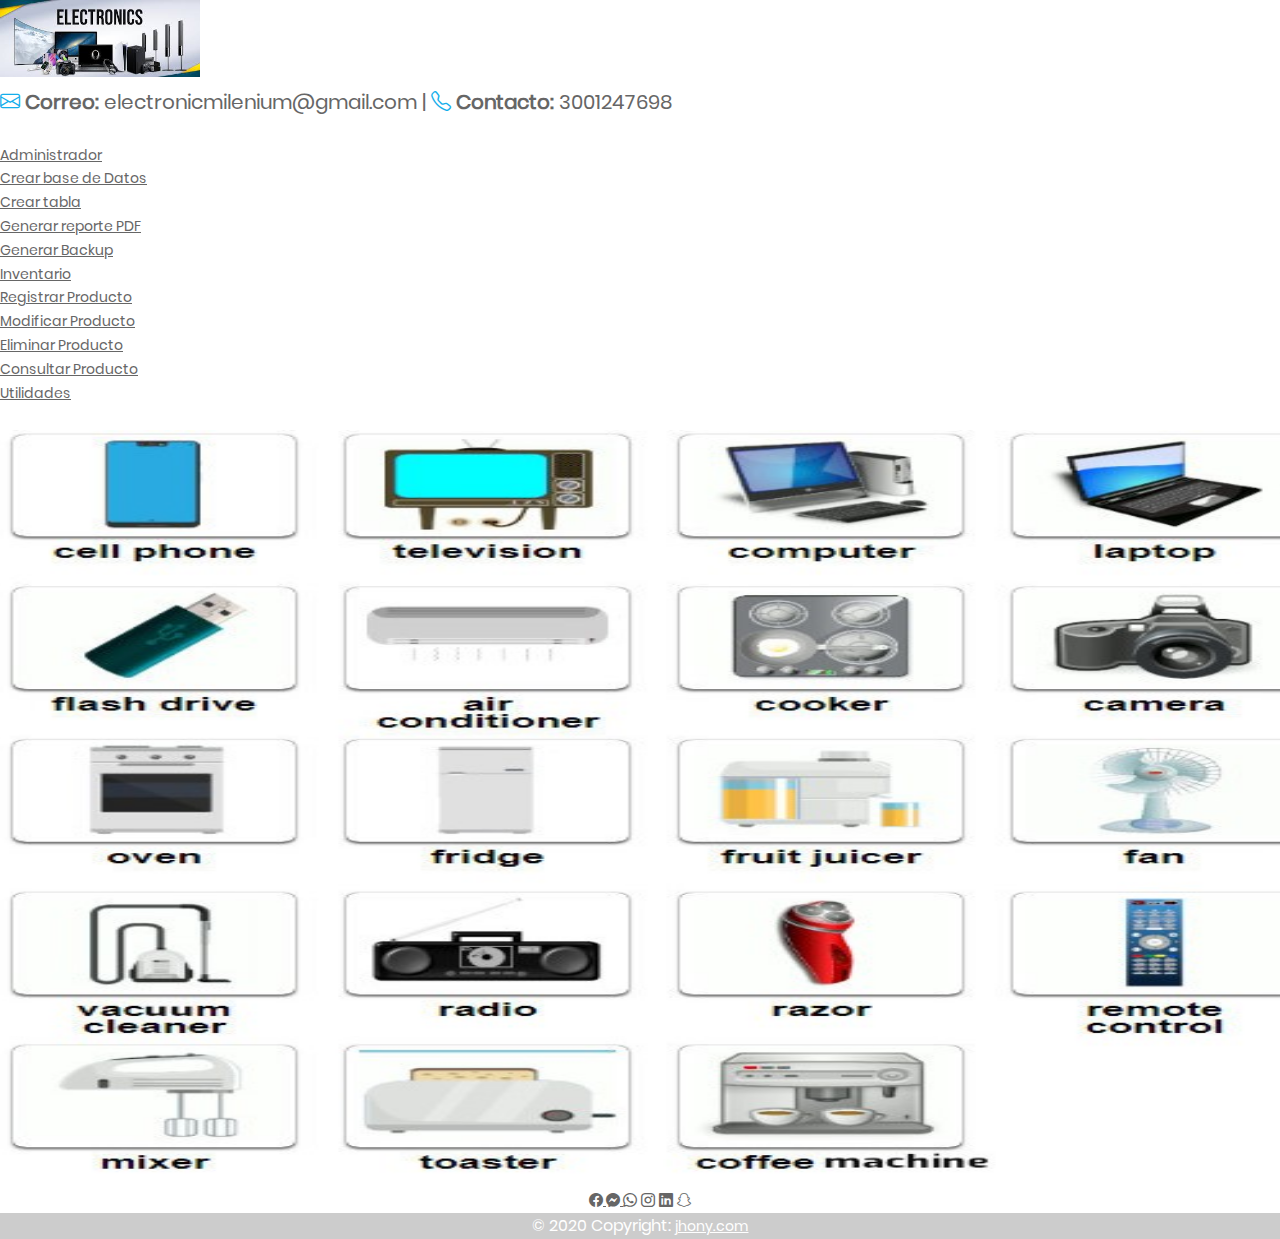
<file: index.html>
<!DOCTYPE html>
<html lang="es">
<head>
    <meta charset="UTF-8">
    <meta http-equiv="X-UA-Compatible" content="IE=edge">
    <meta name="viewport" content="width=device-width, initial-scale=1.0">
    <title>Electronic Milenium SAS.</title>
  
    <link rel="stylesheet" type="text/css" href="css/util.css">
	  <link rel="stylesheet" type="text/css" href="css/main.css">
    <link href="https://cdn.jsdelivr.net/npm/bootstrap@5.3.0-alpha1/dist/css/bootstrap.min.css" rel="stylesheet" integrity="sha384-GLhlTQ8iRABdZLl6O3oVMWSktQOp6b7In1Zl3/Jr59b6EGGoI1aFkw7cmDA6j6gD" crossorigin="anonymous">
   <script src="https://cdn.jsdelivr.net/npm/bootstrap@5.3.0-alpha1/dist/js/bootstrap.bundle.min.js" integrity="sha384-w76AqPfDkMBDXo30jS1Sgez6pr3x5MlQ1ZAGC+nuZB+EYdgRZgiwxhTBTkF7CXvN" crossorigin="anonymous"></script>
   <link rel="stylesheet" href="https://cdn.jsdelivr.net/npm/bootstrap-icons@1.10.3/font/bootstrap-icons.css">
</head>

<body>
  <header>
    <nav class="navbar navbar-expand-lg bg-body-tertiary">
      <div class="container-fluid">
          <a href="index.html"><img src="./images/logo.jpg" width="200"></a>
          <p class="fs-20"><b><i class="bi bi-envelope" style="font-size: 20px; color: rgb(20, 174, 235);"></i> Correo:</b> electronicmilenium@gmail.com | <i class="bi bi-telephone" style="color: rgb(20, 174, 235); font-size: 20px;"></i> <b>Contacto:</b> 3001247698</p>
          <button class="navbar-toggler" type="button" data-bs-toggle="collapse" data-bs-target="#navbarNavAltMarkup" aria-controls="navbarNavAltMarkup" aria-expanded="false" aria-label="Toggle navigation">
            <span class="navbar-toggler-icon"></span>
          </button>
        <div class="text-end">
          <div class="collapse navbar-collapse" id="navbarNavAltMarkup">
            <div class="navbar-nav fs-3">
            <li class="nav-item dropdown">
                <a class="nav-link dropdown-toggle" href="#" role="button" data-bs-toggle="dropdown" aria-expanded="false">
                Administrador
                </a>
                <ul class="dropdown-menu">
                  <li><a class="dropdown-item" href="base_datos.php">Crear base de Datos</a></li>
                  <li><a class="dropdown-item" href="tabla.php">Crear tabla</a></li>
                  <li><a class="dropdown-item" href="reporte.php">Generar reporte PDF</a></li>
                  <li><a class="dropdown-item" href="backup.php">Generar Backup</a></li>
                </ul>
            </li>
            <li class="nav-item dropdown">
                <a class="nav-link dropdown-toggle" href="#" role="button" data-bs-toggle="dropdown" aria-expanded="false">
                Inventario
                </a>
                <ul class="dropdown-menu">
                  <li><a class="dropdown-item" href="ingresar_producto.php">Registrar Producto</a></li>
                  <li><a class="dropdown-item" href="actualizar_producto.php">Modificar Producto</a></li>
                  <li><a class="dropdown-item" href="eliminar_producto.php">Eliminar Producto</a></li>
                  <li><a class="dropdown-item" href="consultar_producto.php">Consultar Producto</a></li>
                </ul>
              </li>
              <a class="nav-link" href="utilidades.html">Utilidades</a>
            </div>
          </div>
        </div>
      </div>
    </nav>       
  </header>
      <div class="container">
        <img src="./images/productos.jpg" width="2080px" height="750px" style="margin-left: -400px; margin-top: 25px; margin-bottom: 0px">
      </div>

      <footer class="bg-dark text-center text-white">
        <!-- Grid container -->
        <div class="container p-4 pb-0">
          <!-- Section: Social media -->
          <section class="mb-4">
            <!-- Facebook -->
            <a class="btn btn-outline-light btn-floating m-1" href="#!" role="button">
                <i class="bi bi-facebook"></i>
            </a>
      
            <!-- Twitter -->
            <a class="btn btn-outline-light btn-floating m-1" href="#!" role="button">
                <i class="bi bi-messenger"></i>
            </a>
      
            <!-- Google -->
            <a class="btn btn-outline-light btn-floating m-1" href="#!" role="button"
              ><i class="bi bi-whatsapp"></i></a>
      
            <!-- Instagram -->
            <a class="btn btn-outline-light btn-floating m-1" href="#!" role="button"
              ><i class="bi bi-instagram"></i></a>
      
            <!-- Linkedin -->
            <a class="btn btn-outline-light btn-floating m-1" href="#!" role="button"
              ><i class="bi bi-linkedin"></i></a>
      
            <!-- Github -->
            <a class="btn btn-outline-light btn-floating m-1" href="#!" role="button"
              ><i class="bi bi-snapchat"></i></a>
          </section>
          <!-- Section: Social media -->
        </div>
        <!-- Grid container -->
      
        <!-- Copyright -->
        <div class="text-center p-3" style="background-color: rgba(0, 0, 0, 0.2);">
          © 2020 Copyright:
          <a class="text-white" href="#">jhony.com</a>
        </div>
        <!-- Copyright -->
      </footer>

</body>
</html>
</file>
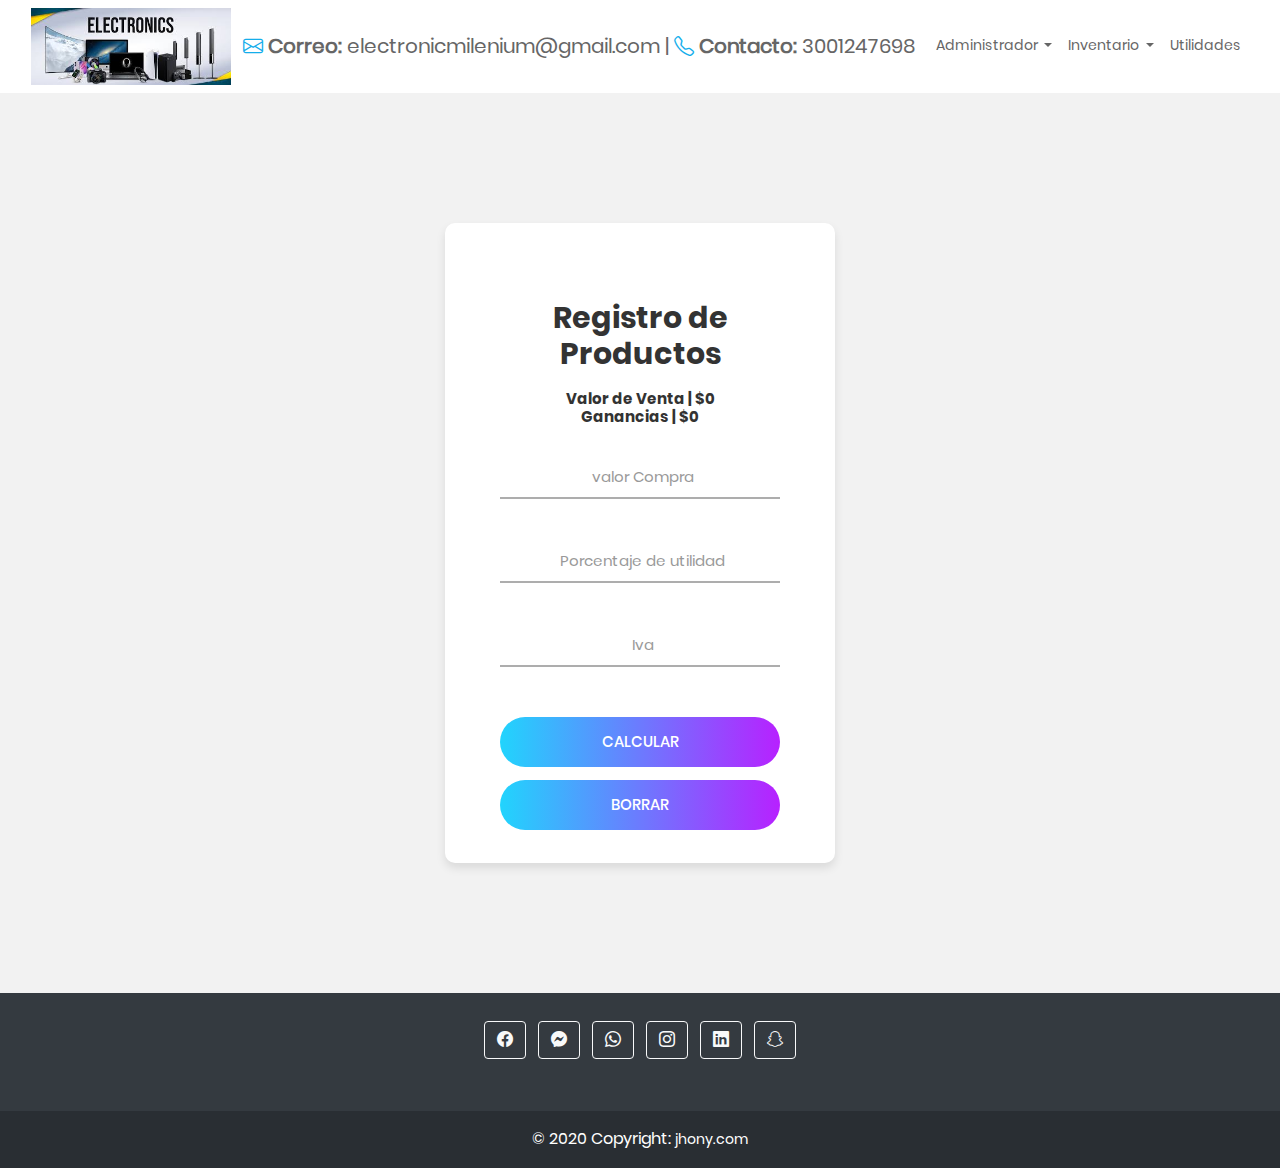
<file: utilidades.html>
<!DOCTYPE html>
<html lang="es">
<head>
	<title>Eletronic</title>
	<meta charset="UTF-8">
	<meta name="viewport" content="width=device-width, initial-scale=1">
<!--===============================================================================================-->	
	<link rel="icon" type="image/png" href="images/icons/favicon.ico"/>
<!--===============================================================================================-->
	<link rel="stylesheet" type="text/css" href="vendor/bootstrap/css/bootstrap.min.css">
<!--===============================================================================================-->
	<link rel="stylesheet" type="text/css" href="fonts/font-awesome-4.7.0/css/font-awesome.min.css">
<!--===============================================================================================-->
	<link rel="stylesheet" type="text/css" href="fonts/iconic/css/material-design-iconic-font.min.css">
<!--===============================================================================================-->
	<link rel="stylesheet" type="text/css" href="vendor/animate/animate.css">
<!--===============================================================================================-->	
	<link rel="stylesheet" type="text/css" href="vendor/css-hamburgers/hamburgers.min.css">
<!--===============================================================================================-->
	<link rel="stylesheet" type="text/css" href="vendor/animsition/css/animsition.min.css">
<!--===============================================================================================-->
	<link rel="stylesheet" type="text/css" href="vendor/select2/select2.min.css">
<!--===============================================================================================-->	
	<link rel="stylesheet" type="text/css" href="vendor/daterangepicker/daterangepicker.css">
<!--===============================================================================================-->
	<link rel="stylesheet" type="text/css" href="css/util.css">
	<link rel="stylesheet" type="text/css" href="css/main.css">
<!--===============================================================================================-->
<link href="https://cdn.jsdelivr.net/npm/bootstrap@5.3.0-alpha1/dist/css/bootstrap.min.css" rel="stylesheet" integrity="sha384-GLhlTQ8iRABdZLl6O3oVMWSktQOp6b7In1Zl3/Jr59b6EGGoI1aFkw7cmDA6j6gD" crossorigin="anonymous">
<script src="https://cdn.jsdelivr.net/npm/bootstrap@5.3.0-alpha1/dist/js/bootstrap.bundle.min.js" integrity="sha384-w76AqPfDkMBDXo30jS1Sgez6pr3x5MlQ1ZAGC+nuZB+EYdgRZgiwxhTBTkF7CXvN" crossorigin="anonymous"></script>
<link rel="stylesheet" href="https://cdn.jsdelivr.net/npm/bootstrap-icons@1.10.3/font/bootstrap-icons.css">
</head>
<body>
	<header>
		<nav class="navbar navbar-expand-lg bg-body-tertiary">
		  <div class="container-fluid">
			  <a href="index.html"><img src="./images/logo.jpg" width="200"></a>
			  <p class="fs-20"><b><i class="bi bi-envelope" style="font-size: 20px; color: rgb(20, 174, 235);"></i> Correo:</b> electronicmilenium@gmail.com | <i class="bi bi-telephone" style="color: rgb(20, 174, 235); font-size: 20px;"></i> <b>Contacto:</b> 3001247698</p>
			  <button class="navbar-toggler" type="button" data-bs-toggle="collapse" data-bs-target="#navbarNavAltMarkup" aria-controls="navbarNavAltMarkup" aria-expanded="false" aria-label="Toggle navigation">
				<span class="navbar-toggler-icon"></span>
			  </button>
			<div class="text-end">
			  <div class="collapse navbar-collapse" id="navbarNavAltMarkup">
				<div class="navbar-nav fs-3">
				<li class="nav-item dropdown">
					<a class="nav-link dropdown-toggle" href="#" role="button" data-bs-toggle="dropdown" aria-expanded="false">
					Administrador
					</a>
					<ul class="dropdown-menu">
					  <li><a class="dropdown-item" href="base_datos.php">Crear base de Datos</a></li>
					  <li><a class="dropdown-item" href="tabla.php">Crear tabla</a></li>
					  <li><a class="dropdown-item" href="reporte.php">Generar reporte PDF</a></li>
					  <li><a class="dropdown-item" href="backup.php">Generar Backup</a></li>
					</ul>
				</li>
				<li class="nav-item dropdown">
					<a class="nav-link dropdown-toggle" href="#" role="button" data-bs-toggle="dropdown" aria-expanded="false">
					Inventario
					</a>
					<ul class="dropdown-menu">
					  <li><a class="dropdown-item" href="ingresar_producto.php">Registrar Producto</a></li>
					  <li><a class="dropdown-item" href="actualizar_producto.php">Modificar Producto</a></li>
					  <li><a class="dropdown-item" href="eliminar_producto.php">Eliminar Producto</a></li>
					  <li><a class="dropdown-item" href="consultar_producto.php">Consultar Producto</a></li>
					</ul>
				  </li>
				  <a class="nav-link" href="utilidades.html">Utilidades</a>
				</div>
			  </div>
			</div>
		  </div>
		</nav>       
	  </header>
	
	<div class="limiter" >
		<div class="container-login100" style="background-image: url(https://media.istockphoto.com/id/1356118511/es/foto/la-ciudad-inteligente-y-el-punto-abstracto-se-conectan-con-la-l%C3%ADnea-de-degradado.jpg?b=1&s=170667a&w=0&k=20&c=GMHZbvksqbv04Ung-ICqqMwirdnxpfxaSx-GLEvetv8=); background-repeat: no-repeat; background-size: 100%;">
			<div class="wrap-login100">
				<form class="login100-form validate-form">
					<span class="login100-form-title p-b-26">
						Registro de Productos
						<div class="fs-15 text-center"><br>
							<div><b>Valor de Venta |</b> $<span id="valor_venta">0</span></div>
							<div><b> Ganancias |</b> $<span id="ganancias">0</span></div>					
						</div>
					</span>
					

					<div class="wrap-input100 validate-input text-center" data-validate = "Valid compra">
						<input class="input100 text-center" type="text" name="compra" id="compra">
						<span class="focus-input100" data-placeholder="valor Compra"></span>
					</div>

					<div class="wrap-input100 validate-input text-center" data-validate="Enter utilidad">					
						<input class="input100 text-center" type="text" name="utilidad" id="utilidad">
						<span class="focus-input100" data-placeholder="Porcentaje de utilidad"></span>
					</div>

					<div class="wrap-input100 validate-input text-center" data-validate="Enter utilidad">						
						<input class="input100 text-center" type="text" name="iva" id="iva">
						<span class="focus-input100" data-placeholder="Iva"></span>
					</div>				

				</form>	
				<div class="container-login100-form-btn">
					<div class="wrap-login100-form-btn">
						<div class="login100-form-bgbtn"></div>
						<button class="login100-form-btn" onclick="calcular()">
							CALCULAR
						</button>
					</div>
				</div>	
				<div class="container-login100-form-btn">
					<div class="wrap-login100-form-btn">
						<div class="login100-form-bgbtn"></div>
						<button onclick="borrar()" class="login100-form-btn">
						 BORRAR
						</button>
					</div>
				</div>		
				
			</div>
		</div>
	</div>
	

	<div id="dropDownSelect1"></div>
	<footer class="bg-dark text-center text-white">
		<!-- Grid container -->
		<div class="container p-4 pb-0">
		  <!-- Section: Social media -->
		  <section class="mb-4">
			<!-- Facebook -->
			<a class="btn btn-outline-light btn-floating m-1" href="#!" role="button">
				<i class="bi bi-facebook"></i>
			</a>
	  
			<!-- Twitter -->
			<a class="btn btn-outline-light btn-floating m-1" href="#!" role="button">
				<i class="bi bi-messenger"></i>
			</a>
	  
			<!-- Google -->
			<a class="btn btn-outline-light btn-floating m-1" href="#!" role="button"
			  ><i class="bi bi-whatsapp"></i></a>
	  
			<!-- Instagram -->
			<a class="btn btn-outline-light btn-floating m-1" href="#!" role="button"
			  ><i class="bi bi-instagram"></i></a>
	  
			<!-- Linkedin -->
			<a class="btn btn-outline-light btn-floating m-1" href="#!" role="button"
			  ><i class="bi bi-linkedin"></i></a>
	  
			<!-- Github -->
			<a class="btn btn-outline-light btn-floating m-1" href="#!" role="button"
			  ><i class="bi bi-snapchat"></i></a>
		  </section>
		  <!-- Section: Social media -->
		</div>
		<!-- Grid container -->
	  
		<!-- Copyright -->
		<div class="text-center p-3" style="background-color: rgba(0, 0, 0, 0.2);">
		  © 2020 Copyright:
		  <a class="text-white" href="#">jhony.com</a>
		</div>
		<!-- Copyright -->
	  </footer>
<!--===============================================================================================-->
	<script src="vendor/jquery/jquery-3.2.1.min.js"></script>
<!--===============================================================================================-->
	<script src="vendor/animsition/js/animsition.min.js"></script>
<!--===============================================================================================-->
	<script src="vendor/bootstrap/js/popper.js"></script>
	<script src="vendor/bootstrap/js/bootstrap.min.js"></script>
<!--===============================================================================================-->
	<script src="vendor/select2/select2.min.js"></script>
<!--===============================================================================================-->
	<script src="vendor/daterangepicker/moment.min.js"></script>
	<script src="vendor/daterangepicker/daterangepicker.js"></script>
<!--===============================================================================================-->
	<script src="vendor/countdowntime/countdowntime.js"></script>
<!--===============================================================================================-->
	<script src="js/main.js"></script>

	<script type="text/javascript">
		

		function calcular(){
			
			var compra = document.getElementById('compra').value;
			var utilidad = document.getElementById('utilidad').value;
			var iva = document.getElementById('iva').value;
			var compra = parseFloat(compra);
			var ganancias = parseFloat(utilidad);
			var iva = parseFloat(iva);
			var valor_venta = parseFloat(compra) + parseFloat(compra) * (parseFloat(utilidad)/100) + parseFloat(compra)* (parseFloat(iva)/100); 
			var valor_sin_iva =parseFloat(compra) + parseFloat(compra) * (parseFloat(utilidad)/100); 
			var ganancias = valor_venta - parseFloat(compra)* (parseFloat(iva)/100)- compra;
			document.getElementById('valor_venta').innerHTML =  valor_venta;
			document.getElementById('ganancias').innerHTML =  ganancias;
		}	

		function borrar(){
			
			document.getElementById('compra').value = '';
			document.getElementById('utilidad').value = '';
			document.getElementById('iva').value = '';
			document.getElementById('valor_venta').innerHTML =  '';
			document.getElementById('ganancias').innerHTML =  '';
			
		}
	</script>

</body>
</html>
</file>
<file: css/util.css>
/*[ FONT SIZE ]
///////////////////////////////////////////////////////////
*/
.fs-1 {font-size: 1px;}
.fs-2 {font-size: 2px;}
.fs-3 {font-size: 3px;}
.fs-4 {font-size: 4px;}
.fs-5 {font-size: 5px;}
.fs-6 {font-size: 6px;}
.fs-7 {font-size: 7px;}
.fs-8 {font-size: 8px;}
.fs-9 {font-size: 9px;}
.fs-10 {font-size: 10px;}
.fs-11 {font-size: 11px;}
.fs-12 {font-size: 12px;}
.fs-13 {font-size: 13px;}
.fs-14 {font-size: 14px;}
.fs-15 {font-size: 15px;}
.fs-16 {font-size: 16px;}
.fs-17 {font-size: 17px;}
.fs-18 {font-size: 18px;}
.fs-19 {font-size: 19px;}
.fs-20 {font-size: 20px;}
.fs-21 {font-size: 21px;}
.fs-22 {font-size: 22px;}
.fs-23 {font-size: 23px;}
.fs-24 {font-size: 24px;}
.fs-25 {font-size: 25px;}
.fs-26 {font-size: 26px;}
.fs-27 {font-size: 27px;}
.fs-28 {font-size: 28px;}
.fs-29 {font-size: 29px;}
.fs-30 {font-size: 30px;}
.fs-31 {font-size: 31px;}
.fs-32 {font-size: 32px;}
.fs-33 {font-size: 33px;}
.fs-34 {font-size: 34px;}
.fs-35 {font-size: 35px;}
.fs-36 {font-size: 36px;}
.fs-37 {font-size: 37px;}
.fs-38 {font-size: 38px;}
.fs-39 {font-size: 39px;}
.fs-40 {font-size: 40px;}
.fs-41 {font-size: 41px;}
.fs-42 {font-size: 42px;}
.fs-43 {font-size: 43px;}
.fs-44 {font-size: 44px;}
.fs-45 {font-size: 45px;}
.fs-46 {font-size: 46px;}
.fs-47 {font-size: 47px;}
.fs-48 {font-size: 48px;}
.fs-49 {font-size: 49px;}
.fs-50 {font-size: 50px;}
.fs-51 {font-size: 51px;}
.fs-52 {font-size: 52px;}
.fs-53 {font-size: 53px;}
.fs-54 {font-size: 54px;}
.fs-55 {font-size: 55px;}
.fs-56 {font-size: 56px;}
.fs-57 {font-size: 57px;}
.fs-58 {font-size: 58px;}
.fs-59 {font-size: 59px;}
.fs-60 {font-size: 60px;}
.fs-61 {font-size: 61px;}
.fs-62 {font-size: 62px;}
.fs-63 {font-size: 63px;}
.fs-64 {font-size: 64px;}
.fs-65 {font-size: 65px;}
.fs-66 {font-size: 66px;}
.fs-67 {font-size: 67px;}
.fs-68 {font-size: 68px;}
.fs-69 {font-size: 69px;}
.fs-70 {font-size: 70px;}
.fs-71 {font-size: 71px;}
.fs-72 {font-size: 72px;}
.fs-73 {font-size: 73px;}
.fs-74 {font-size: 74px;}
.fs-75 {font-size: 75px;}
.fs-76 {font-size: 76px;}
.fs-77 {font-size: 77px;}
.fs-78 {font-size: 78px;}
.fs-79 {font-size: 79px;}
.fs-80 {font-size: 80px;}
.fs-81 {font-size: 81px;}
.fs-82 {font-size: 82px;}
.fs-83 {font-size: 83px;}
.fs-84 {font-size: 84px;}
.fs-85 {font-size: 85px;}
.fs-86 {font-size: 86px;}
.fs-87 {font-size: 87px;}
.fs-88 {font-size: 88px;}
.fs-89 {font-size: 89px;}
.fs-90 {font-size: 90px;}
.fs-91 {font-size: 91px;}
.fs-92 {font-size: 92px;}
.fs-93 {font-size: 93px;}
.fs-94 {font-size: 94px;}
.fs-95 {font-size: 95px;}
.fs-96 {font-size: 96px;}
.fs-97 {font-size: 97px;}
.fs-98 {font-size: 98px;}
.fs-99 {font-size: 99px;}
.fs-100 {font-size: 100px;}
.fs-101 {font-size: 101px;}
.fs-102 {font-size: 102px;}
.fs-103 {font-size: 103px;}
.fs-104 {font-size: 104px;}
.fs-105 {font-size: 105px;}
.fs-106 {font-size: 106px;}
.fs-107 {font-size: 107px;}
.fs-108 {font-size: 108px;}
.fs-109 {font-size: 109px;}
.fs-110 {font-size: 110px;}
.fs-111 {font-size: 111px;}
.fs-112 {font-size: 112px;}
.fs-113 {font-size: 113px;}
.fs-114 {font-size: 114px;}
.fs-115 {font-size: 115px;}
.fs-116 {font-size: 116px;}
.fs-117 {font-size: 117px;}
.fs-118 {font-size: 118px;}
.fs-119 {font-size: 119px;}
.fs-120 {font-size: 120px;}
.fs-121 {font-size: 121px;}
.fs-122 {font-size: 122px;}
.fs-123 {font-size: 123px;}
.fs-124 {font-size: 124px;}
.fs-125 {font-size: 125px;}
.fs-126 {font-size: 126px;}
.fs-127 {font-size: 127px;}
.fs-128 {font-size: 128px;}
.fs-129 {font-size: 129px;}
.fs-130 {font-size: 130px;}
.fs-131 {font-size: 131px;}
.fs-132 {font-size: 132px;}
.fs-133 {font-size: 133px;}
.fs-134 {font-size: 134px;}
.fs-135 {font-size: 135px;}
.fs-136 {font-size: 136px;}
.fs-137 {font-size: 137px;}
.fs-138 {font-size: 138px;}
.fs-139 {font-size: 139px;}
.fs-140 {font-size: 140px;}
.fs-141 {font-size: 141px;}
.fs-142 {font-size: 142px;}
.fs-143 {font-size: 143px;}
.fs-144 {font-size: 144px;}
.fs-145 {font-size: 145px;}
.fs-146 {font-size: 146px;}
.fs-147 {font-size: 147px;}
.fs-148 {font-size: 148px;}
.fs-149 {font-size: 149px;}
.fs-150 {font-size: 150px;}
.fs-151 {font-size: 151px;}
.fs-152 {font-size: 152px;}
.fs-153 {font-size: 153px;}
.fs-154 {font-size: 154px;}
.fs-155 {font-size: 155px;}
.fs-156 {font-size: 156px;}
.fs-157 {font-size: 157px;}
.fs-158 {font-size: 158px;}
.fs-159 {font-size: 159px;}
.fs-160 {font-size: 160px;}
.fs-161 {font-size: 161px;}
.fs-162 {font-size: 162px;}
.fs-163 {font-size: 163px;}
.fs-164 {font-size: 164px;}
.fs-165 {font-size: 165px;}
.fs-166 {font-size: 166px;}
.fs-167 {font-size: 167px;}
.fs-168 {font-size: 168px;}
.fs-169 {font-size: 169px;}
.fs-170 {font-size: 170px;}
.fs-171 {font-size: 171px;}
.fs-172 {font-size: 172px;}
.fs-173 {font-size: 173px;}
.fs-174 {font-size: 174px;}
.fs-175 {font-size: 175px;}
.fs-176 {font-size: 176px;}
.fs-177 {font-size: 177px;}
.fs-178 {font-size: 178px;}
.fs-179 {font-size: 179px;}
.fs-180 {font-size: 180px;}
.fs-181 {font-size: 181px;}
.fs-182 {font-size: 182px;}
.fs-183 {font-size: 183px;}
.fs-184 {font-size: 184px;}
.fs-185 {font-size: 185px;}
.fs-186 {font-size: 186px;}
.fs-187 {font-size: 187px;}
.fs-188 {font-size: 188px;}
.fs-189 {font-size: 189px;}
.fs-190 {font-size: 190px;}
.fs-191 {font-size: 191px;}
.fs-192 {font-size: 192px;}
.fs-193 {font-size: 193px;}
.fs-194 {font-size: 194px;}
.fs-195 {font-size: 195px;}
.fs-196 {font-size: 196px;}
.fs-197 {font-size: 197px;}
.fs-198 {font-size: 198px;}
.fs-199 {font-size: 199px;}
.fs-200 {font-size: 200px;}

/*[ PADDING ]
///////////////////////////////////////////////////////////
*/
.p-t-0 {padding-top: 0px;}
.p-t-1 {padding-top: 1px;}
.p-t-2 {padding-top: 2px;}
.p-t-3 {padding-top: 3px;}
.p-t-4 {padding-top: 4px;}
.p-t-5 {padding-top: 5px;}
.p-t-6 {padding-top: 6px;}
.p-t-7 {padding-top: 7px;}
.p-t-8 {padding-top: 8px;}
.p-t-9 {padding-top: 9px;}
.p-t-10 {padding-top: 10px;}
.p-t-11 {padding-top: 11px;}
.p-t-12 {padding-top: 12px;}
.p-t-13 {padding-top: 13px;}
.p-t-14 {padding-top: 14px;}
.p-t-15 {padding-top: 15px;}
.p-t-16 {padding-top: 16px;}
.p-t-17 {padding-top: 17px;}
.p-t-18 {padding-top: 18px;}
.p-t-19 {padding-top: 19px;}
.p-t-20 {padding-top: 20px;}
.p-t-21 {padding-top: 21px;}
.p-t-22 {padding-top: 22px;}
.p-t-23 {padding-top: 23px;}
.p-t-24 {padding-top: 24px;}
.p-t-25 {padding-top: 25px;}
.p-t-26 {padding-top: 26px;}
.p-t-27 {padding-top: 27px;}
.p-t-28 {padding-top: 28px;}
.p-t-29 {padding-top: 29px;}
.p-t-30 {padding-top: 30px;}
.p-t-31 {padding-top: 31px;}
.p-t-32 {padding-top: 32px;}
.p-t-33 {padding-top: 33px;}
.p-t-34 {padding-top: 34px;}
.p-t-35 {padding-top: 35px;}
.p-t-36 {padding-top: 36px;}
.p-t-37 {padding-top: 37px;}
.p-t-38 {padding-top: 38px;}
.p-t-39 {padding-top: 39px;}
.p-t-40 {padding-top: 40px;}
.p-t-41 {padding-top: 41px;}
.p-t-42 {padding-top: 42px;}
.p-t-43 {padding-top: 43px;}
.p-t-44 {padding-top: 44px;}
.p-t-45 {padding-top: 45px;}
.p-t-46 {padding-top: 46px;}
.p-t-47 {padding-top: 47px;}
.p-t-48 {padding-top: 48px;}
.p-t-49 {padding-top: 49px;}
.p-t-50 {padding-top: 50px;}
.p-t-51 {padding-top: 51px;}
.p-t-52 {padding-top: 52px;}
.p-t-53 {padding-top: 53px;}
.p-t-54 {padding-top: 54px;}
.p-t-55 {padding-top: 55px;}
.p-t-56 {padding-top: 56px;}
.p-t-57 {padding-top: 57px;}
.p-t-58 {padding-top: 58px;}
.p-t-59 {padding-top: 59px;}
.p-t-60 {padding-top: 60px;}
.p-t-61 {padding-top: 61px;}
.p-t-62 {padding-top: 62px;}
.p-t-63 {padding-top: 63px;}
.p-t-64 {padding-top: 64px;}
.p-t-65 {padding-top: 65px;}
.p-t-66 {padding-top: 66px;}
.p-t-67 {padding-top: 67px;}
.p-t-68 {padding-top: 68px;}
.p-t-69 {padding-top: 69px;}
.p-t-70 {padding-top: 70px;}
.p-t-71 {padding-top: 71px;}
.p-t-72 {padding-top: 72px;}
.p-t-73 {padding-top: 73px;}
.p-t-74 {padding-top: 74px;}
.p-t-75 {padding-top: 75px;}
.p-t-76 {padding-top: 76px;}
.p-t-77 {padding-top: 77px;}
.p-t-78 {padding-top: 78px;}
.p-t-79 {padding-top: 79px;}
.p-t-80 {padding-top: 80px;}
.p-t-81 {padding-top: 81px;}
.p-t-82 {padding-top: 82px;}
.p-t-83 {padding-top: 83px;}
.p-t-84 {padding-top: 84px;}
.p-t-85 {padding-top: 85px;}
.p-t-86 {padding-top: 86px;}
.p-t-87 {padding-top: 87px;}
.p-t-88 {padding-top: 88px;}
.p-t-89 {padding-top: 89px;}
.p-t-90 {padding-top: 90px;}
.p-t-91 {padding-top: 91px;}
.p-t-92 {padding-top: 92px;}
.p-t-93 {padding-top: 93px;}
.p-t-94 {padding-top: 94px;}
.p-t-95 {padding-top: 95px;}
.p-t-96 {padding-top: 96px;}
.p-t-97 {padding-top: 97px;}
.p-t-98 {padding-top: 98px;}
.p-t-99 {padding-top: 99px;}
.p-t-100 {padding-top: 100px;}
.p-t-101 {padding-top: 101px;}
.p-t-102 {padding-top: 102px;}
.p-t-103 {padding-top: 103px;}
.p-t-104 {padding-top: 104px;}
.p-t-105 {padding-top: 105px;}
.p-t-106 {padding-top: 106px;}
.p-t-107 {padding-top: 107px;}
.p-t-108 {padding-top: 108px;}
.p-t-109 {padding-top: 109px;}
.p-t-110 {padding-top: 110px;}
.p-t-111 {padding-top: 111px;}
.p-t-112 {padding-top: 112px;}
.p-t-113 {padding-top: 113px;}
.p-t-114 {padding-top: 114px;}
.p-t-115 {padding-top: 115px;}
.p-t-116 {padding-top: 116px;}
.p-t-117 {padding-top: 117px;}
.p-t-118 {padding-top: 118px;}
.p-t-119 {padding-top: 119px;}
.p-t-120 {padding-top: 120px;}
.p-t-121 {padding-top: 121px;}
.p-t-122 {padding-top: 122px;}
.p-t-123 {padding-top: 123px;}
.p-t-124 {padding-top: 124px;}
.p-t-125 {padding-top: 125px;}
.p-t-126 {padding-top: 126px;}
.p-t-127 {padding-top: 127px;}
.p-t-128 {padding-top: 128px;}
.p-t-129 {padding-top: 129px;}
.p-t-130 {padding-top: 130px;}
.p-t-131 {padding-top: 131px;}
.p-t-132 {padding-top: 132px;}
.p-t-133 {padding-top: 133px;}
.p-t-134 {padding-top: 134px;}
.p-t-135 {padding-top: 135px;}
.p-t-136 {padding-top: 136px;}
.p-t-137 {padding-top: 137px;}
.p-t-138 {padding-top: 138px;}
.p-t-139 {padding-top: 139px;}
.p-t-140 {padding-top: 140px;}
.p-t-141 {padding-top: 141px;}
.p-t-142 {padding-top: 142px;}
.p-t-143 {padding-top: 143px;}
.p-t-144 {padding-top: 144px;}
.p-t-145 {padding-top: 145px;}
.p-t-146 {padding-top: 146px;}
.p-t-147 {padding-top: 147px;}
.p-t-148 {padding-top: 148px;}
.p-t-149 {padding-top: 149px;}
.p-t-150 {padding-top: 150px;}
.p-t-151 {padding-top: 151px;}
.p-t-152 {padding-top: 152px;}
.p-t-153 {padding-top: 153px;}
.p-t-154 {padding-top: 154px;}
.p-t-155 {padding-top: 155px;}
.p-t-156 {padding-top: 156px;}
.p-t-157 {padding-top: 157px;}
.p-t-158 {padding-top: 158px;}
.p-t-159 {padding-top: 159px;}
.p-t-160 {padding-top: 160px;}
.p-t-161 {padding-top: 161px;}
.p-t-162 {padding-top: 162px;}
.p-t-163 {padding-top: 163px;}
.p-t-164 {padding-top: 164px;}
.p-t-165 {padding-top: 165px;}
.p-t-166 {padding-top: 166px;}
.p-t-167 {padding-top: 167px;}
.p-t-168 {padding-top: 168px;}
.p-t-169 {padding-top: 169px;}
.p-t-170 {padding-top: 170px;}
.p-t-171 {padding-top: 171px;}
.p-t-172 {padding-top: 172px;}
.p-t-173 {padding-top: 173px;}
.p-t-174 {padding-top: 174px;}
.p-t-175 {padding-top: 175px;}
.p-t-176 {padding-top: 176px;}
.p-t-177 {padding-top: 177px;}
.p-t-178 {padding-top: 178px;}
.p-t-179 {padding-top: 179px;}
.p-t-180 {padding-top: 180px;}
.p-t-181 {padding-top: 181px;}
.p-t-182 {padding-top: 182px;}
.p-t-183 {padding-top: 183px;}
.p-t-184 {padding-top: 184px;}
.p-t-185 {padding-top: 185px;}
.p-t-186 {padding-top: 186px;}
.p-t-187 {padding-top: 187px;}
.p-t-188 {padding-top: 188px;}
.p-t-189 {padding-top: 189px;}
.p-t-190 {padding-top: 190px;}
.p-t-191 {padding-top: 191px;}
.p-t-192 {padding-top: 192px;}
.p-t-193 {padding-top: 193px;}
.p-t-194 {padding-top: 194px;}
.p-t-195 {padding-top: 195px;}
.p-t-196 {padding-top: 196px;}
.p-t-197 {padding-top: 197px;}
.p-t-198 {padding-top: 198px;}
.p-t-199 {padding-top: 199px;}
.p-t-200 {padding-top: 200px;}
.p-t-201 {padding-top: 201px;}
.p-t-202 {padding-top: 202px;}
.p-t-203 {padding-top: 203px;}
.p-t-204 {padding-top: 204px;}
.p-t-205 {padding-top: 205px;}
.p-t-206 {padding-top: 206px;}
.p-t-207 {padding-top: 207px;}
.p-t-208 {padding-top: 208px;}
.p-t-209 {padding-top: 209px;}
.p-t-210 {padding-top: 210px;}
.p-t-211 {padding-top: 211px;}
.p-t-212 {padding-top: 212px;}
.p-t-213 {padding-top: 213px;}
.p-t-214 {padding-top: 214px;}
.p-t-215 {padding-top: 215px;}
.p-t-216 {padding-top: 216px;}
.p-t-217 {padding-top: 217px;}
.p-t-218 {padding-top: 218px;}
.p-t-219 {padding-top: 219px;}
.p-t-220 {padding-top: 220px;}
.p-t-221 {padding-top: 221px;}
.p-t-222 {padding-top: 222px;}
.p-t-223 {padding-top: 223px;}
.p-t-224 {padding-top: 224px;}
.p-t-225 {padding-top: 225px;}
.p-t-226 {padding-top: 226px;}
.p-t-227 {padding-top: 227px;}
.p-t-228 {padding-top: 228px;}
.p-t-229 {padding-top: 229px;}
.p-t-230 {padding-top: 230px;}
.p-t-231 {padding-top: 231px;}
.p-t-232 {padding-top: 232px;}
.p-t-233 {padding-top: 233px;}
.p-t-234 {padding-top: 234px;}
.p-t-235 {padding-top: 235px;}
.p-t-236 {padding-top: 236px;}
.p-t-237 {padding-top: 237px;}
.p-t-238 {padding-top: 238px;}
.p-t-239 {padding-top: 239px;}
.p-t-240 {padding-top: 240px;}
.p-t-241 {padding-top: 241px;}
.p-t-242 {padding-top: 242px;}
.p-t-243 {padding-top: 243px;}
.p-t-244 {padding-top: 244px;}
.p-t-245 {padding-top: 245px;}
.p-t-246 {padding-top: 246px;}
.p-t-247 {padding-top: 247px;}
.p-t-248 {padding-top: 248px;}
.p-t-249 {padding-top: 249px;}
.p-t-250 {padding-top: 250px;}
.p-b-0 {padding-bottom: 0px;}
.p-b-1 {padding-bottom: 1px;}
.p-b-2 {padding-bottom: 2px;}
.p-b-3 {padding-bottom: 3px;}
.p-b-4 {padding-bottom: 4px;}
.p-b-5 {padding-bottom: 5px;}
.p-b-6 {padding-bottom: 6px;}
.p-b-7 {padding-bottom: 7px;}
.p-b-8 {padding-bottom: 8px;}
.p-b-9 {padding-bottom: 9px;}
.p-b-10 {padding-bottom: 10px;}
.p-b-11 {padding-bottom: 11px;}
.p-b-12 {padding-bottom: 12px;}
.p-b-13 {padding-bottom: 13px;}
.p-b-14 {padding-bottom: 14px;}
.p-b-15 {padding-bottom: 15px;}
.p-b-16 {padding-bottom: 16px;}
.p-b-17 {padding-bottom: 17px;}
.p-b-18 {padding-bottom: 18px;}
.p-b-19 {padding-bottom: 19px;}
.p-b-20 {padding-bottom: 20px;}
.p-b-21 {padding-bottom: 21px;}
.p-b-22 {padding-bottom: 22px;}
.p-b-23 {padding-bottom: 23px;}
.p-b-24 {padding-bottom: 24px;}
.p-b-25 {padding-bottom: 25px;}
.p-b-26 {padding-bottom: 26px;}
.p-b-27 {padding-bottom: 27px;}
.p-b-28 {padding-bottom: 28px;}
.p-b-29 {padding-bottom: 29px;}
.p-b-30 {padding-bottom: 30px;}
.p-b-31 {padding-bottom: 31px;}
.p-b-32 {padding-bottom: 32px;}
.p-b-33 {padding-bottom: 33px;}
.p-b-34 {padding-bottom: 34px;}
.p-b-35 {padding-bottom: 35px;}
.p-b-36 {padding-bottom: 36px;}
.p-b-37 {padding-bottom: 37px;}
.p-b-38 {padding-bottom: 38px;}
.p-b-39 {padding-bottom: 39px;}
.p-b-40 {padding-bottom: 40px;}
.p-b-41 {padding-bottom: 41px;}
.p-b-42 {padding-bottom: 42px;}
.p-b-43 {padding-bottom: 43px;}
.p-b-44 {padding-bottom: 44px;}
.p-b-45 {padding-bottom: 45px;}
.p-b-46 {padding-bottom: 46px;}
.p-b-47 {padding-bottom: 47px;}
.p-b-48 {padding-bottom: 48px;}
.p-b-49 {padding-bottom: 49px;}
.p-b-50 {padding-bottom: 50px;}
.p-b-51 {padding-bottom: 51px;}
.p-b-52 {padding-bottom: 52px;}
.p-b-53 {padding-bottom: 53px;}
.p-b-54 {padding-bottom: 54px;}
.p-b-55 {padding-bottom: 55px;}
.p-b-56 {padding-bottom: 56px;}
.p-b-57 {padding-bottom: 57px;}
.p-b-58 {padding-bottom: 58px;}
.p-b-59 {padding-bottom: 59px;}
.p-b-60 {padding-bottom: 60px;}
.p-b-61 {padding-bottom: 61px;}
.p-b-62 {padding-bottom: 62px;}
.p-b-63 {padding-bottom: 63px;}
.p-b-64 {padding-bottom: 64px;}
.p-b-65 {padding-bottom: 65px;}
.p-b-66 {padding-bottom: 66px;}
.p-b-67 {padding-bottom: 67px;}
.p-b-68 {padding-bottom: 68px;}
.p-b-69 {padding-bottom: 69px;}
.p-b-70 {padding-bottom: 70px;}
.p-b-71 {padding-bottom: 71px;}
.p-b-72 {padding-bottom: 72px;}
.p-b-73 {padding-bottom: 73px;}
.p-b-74 {padding-bottom: 74px;}
.p-b-75 {padding-bottom: 75px;}
.p-b-76 {padding-bottom: 76px;}
.p-b-77 {padding-bottom: 77px;}
.p-b-78 {padding-bottom: 78px;}
.p-b-79 {padding-bottom: 79px;}
.p-b-80 {padding-bottom: 80px;}
.p-b-81 {padding-bottom: 81px;}
.p-b-82 {padding-bottom: 82px;}
.p-b-83 {padding-bottom: 83px;}
.p-b-84 {padding-bottom: 84px;}
.p-b-85 {padding-bottom: 85px;}
.p-b-86 {padding-bottom: 86px;}
.p-b-87 {padding-bottom: 87px;}
.p-b-88 {padding-bottom: 88px;}
.p-b-89 {padding-bottom: 89px;}
.p-b-90 {padding-bottom: 90px;}
.p-b-91 {padding-bottom: 91px;}
.p-b-92 {padding-bottom: 92px;}
.p-b-93 {padding-bottom: 93px;}
.p-b-94 {padding-bottom: 94px;}
.p-b-95 {padding-bottom: 95px;}
.p-b-96 {padding-bottom: 96px;}
.p-b-97 {padding-bottom: 97px;}
.p-b-98 {padding-bottom: 98px;}
.p-b-99 {padding-bottom: 99px;}
.p-b-100 {padding-bottom: 100px;}
.p-b-101 {padding-bottom: 101px;}
.p-b-102 {padding-bottom: 102px;}
.p-b-103 {padding-bottom: 103px;}
.p-b-104 {padding-bottom: 104px;}
.p-b-105 {padding-bottom: 105px;}
.p-b-106 {padding-bottom: 106px;}
.p-b-107 {padding-bottom: 107px;}
.p-b-108 {padding-bottom: 108px;}
.p-b-109 {padding-bottom: 109px;}
.p-b-110 {padding-bottom: 110px;}
.p-b-111 {padding-bottom: 111px;}
.p-b-112 {padding-bottom: 112px;}
.p-b-113 {padding-bottom: 113px;}
.p-b-114 {padding-bottom: 114px;}
.p-b-115 {padding-bottom: 115px;}
.p-b-116 {padding-bottom: 116px;}
.p-b-117 {padding-bottom: 117px;}
.p-b-118 {padding-bottom: 118px;}
.p-b-119 {padding-bottom: 119px;}
.p-b-120 {padding-bottom: 120px;}
.p-b-121 {padding-bottom: 121px;}
.p-b-122 {padding-bottom: 122px;}
.p-b-123 {padding-bottom: 123px;}
.p-b-124 {padding-bottom: 124px;}
.p-b-125 {padding-bottom: 125px;}
.p-b-126 {padding-bottom: 126px;}
.p-b-127 {padding-bottom: 127px;}
.p-b-128 {padding-bottom: 128px;}
.p-b-129 {padding-bottom: 129px;}
.p-b-130 {padding-bottom: 130px;}
.p-b-131 {padding-bottom: 131px;}
.p-b-132 {padding-bottom: 132px;}
.p-b-133 {padding-bottom: 133px;}
.p-b-134 {padding-bottom: 134px;}
.p-b-135 {padding-bottom: 135px;}
.p-b-136 {padding-bottom: 136px;}
.p-b-137 {padding-bottom: 137px;}
.p-b-138 {padding-bottom: 138px;}
.p-b-139 {padding-bottom: 139px;}
.p-b-140 {padding-bottom: 140px;}
.p-b-141 {padding-bottom: 141px;}
.p-b-142 {padding-bottom: 142px;}
.p-b-143 {padding-bottom: 143px;}
.p-b-144 {padding-bottom: 144px;}
.p-b-145 {padding-bottom: 145px;}
.p-b-146 {padding-bottom: 146px;}
.p-b-147 {padding-bottom: 147px;}
.p-b-148 {padding-bottom: 148px;}
.p-b-149 {padding-bottom: 149px;}
.p-b-150 {padding-bottom: 150px;}
.p-b-151 {padding-bottom: 151px;}
.p-b-152 {padding-bottom: 152px;}
.p-b-153 {padding-bottom: 153px;}
.p-b-154 {padding-bottom: 154px;}
.p-b-155 {padding-bottom: 155px;}
.p-b-156 {padding-bottom: 156px;}
.p-b-157 {padding-bottom: 157px;}
.p-b-158 {padding-bottom: 158px;}
.p-b-159 {padding-bottom: 159px;}
.p-b-160 {padding-bottom: 160px;}
.p-b-161 {padding-bottom: 161px;}
.p-b-162 {padding-bottom: 162px;}
.p-b-163 {padding-bottom: 163px;}
.p-b-164 {padding-bottom: 164px;}
.p-b-165 {padding-bottom: 165px;}
.p-b-166 {padding-bottom: 166px;}
.p-b-167 {padding-bottom: 167px;}
.p-b-168 {padding-bottom: 168px;}
.p-b-169 {padding-bottom: 169px;}
.p-b-170 {padding-bottom: 170px;}
.p-b-171 {padding-bottom: 171px;}
.p-b-172 {padding-bottom: 172px;}
.p-b-173 {padding-bottom: 173px;}
.p-b-174 {padding-bottom: 174px;}
.p-b-175 {padding-bottom: 175px;}
.p-b-176 {padding-bottom: 176px;}
.p-b-177 {padding-bottom: 177px;}
.p-b-178 {padding-bottom: 178px;}
.p-b-179 {padding-bottom: 179px;}
.p-b-180 {padding-bottom: 180px;}
.p-b-181 {padding-bottom: 181px;}
.p-b-182 {padding-bottom: 182px;}
.p-b-183 {padding-bottom: 183px;}
.p-b-184 {padding-bottom: 184px;}
.p-b-185 {padding-bottom: 185px;}
.p-b-186 {padding-bottom: 186px;}
.p-b-187 {padding-bottom: 187px;}
.p-b-188 {padding-bottom: 188px;}
.p-b-189 {padding-bottom: 189px;}
.p-b-190 {padding-bottom: 190px;}
.p-b-191 {padding-bottom: 191px;}
.p-b-192 {padding-bottom: 192px;}
.p-b-193 {padding-bottom: 193px;}
.p-b-194 {padding-bottom: 194px;}
.p-b-195 {padding-bottom: 195px;}
.p-b-196 {padding-bottom: 196px;}
.p-b-197 {padding-bottom: 197px;}
.p-b-198 {padding-bottom: 198px;}
.p-b-199 {padding-bottom: 199px;}
.p-b-200 {padding-bottom: 200px;}
.p-b-201 {padding-bottom: 201px;}
.p-b-202 {padding-bottom: 202px;}
.p-b-203 {padding-bottom: 203px;}
.p-b-204 {padding-bottom: 204px;}
.p-b-205 {padding-bottom: 205px;}
.p-b-206 {padding-bottom: 206px;}
.p-b-207 {padding-bottom: 207px;}
.p-b-208 {padding-bottom: 208px;}
.p-b-209 {padding-bottom: 209px;}
.p-b-210 {padding-bottom: 210px;}
.p-b-211 {padding-bottom: 211px;}
.p-b-212 {padding-bottom: 212px;}
.p-b-213 {padding-bottom: 213px;}
.p-b-214 {padding-bottom: 214px;}
.p-b-215 {padding-bottom: 215px;}
.p-b-216 {padding-bottom: 216px;}
.p-b-217 {padding-bottom: 217px;}
.p-b-218 {padding-bottom: 218px;}
.p-b-219 {padding-bottom: 219px;}
.p-b-220 {padding-bottom: 220px;}
.p-b-221 {padding-bottom: 221px;}
.p-b-222 {padding-bottom: 222px;}
.p-b-223 {padding-bottom: 223px;}
.p-b-224 {padding-bottom: 224px;}
.p-b-225 {padding-bottom: 225px;}
.p-b-226 {padding-bottom: 226px;}
.p-b-227 {padding-bottom: 227px;}
.p-b-228 {padding-bottom: 228px;}
.p-b-229 {padding-bottom: 229px;}
.p-b-230 {padding-bottom: 230px;}
.p-b-231 {padding-bottom: 231px;}
.p-b-232 {padding-bottom: 232px;}
.p-b-233 {padding-bottom: 233px;}
.p-b-234 {padding-bottom: 234px;}
.p-b-235 {padding-bottom: 235px;}
.p-b-236 {padding-bottom: 236px;}
.p-b-237 {padding-bottom: 237px;}
.p-b-238 {padding-bottom: 238px;}
.p-b-239 {padding-bottom: 239px;}
.p-b-240 {padding-bottom: 240px;}
.p-b-241 {padding-bottom: 241px;}
.p-b-242 {padding-bottom: 242px;}
.p-b-243 {padding-bottom: 243px;}
.p-b-244 {padding-bottom: 244px;}
.p-b-245 {padding-bottom: 245px;}
.p-b-246 {padding-bottom: 246px;}
.p-b-247 {padding-bottom: 247px;}
.p-b-248 {padding-bottom: 248px;}
.p-b-249 {padding-bottom: 249px;}
.p-b-250 {padding-bottom: 250px;}
.p-l-0 {padding-left: 0px;}
.p-l-1 {padding-left: 1px;}
.p-l-2 {padding-left: 2px;}
.p-l-3 {padding-left: 3px;}
.p-l-4 {padding-left: 4px;}
.p-l-5 {padding-left: 5px;}
.p-l-6 {padding-left: 6px;}
.p-l-7 {padding-left: 7px;}
.p-l-8 {padding-left: 8px;}
.p-l-9 {padding-left: 9px;}
.p-l-10 {padding-left: 10px;}
.p-l-11 {padding-left: 11px;}
.p-l-12 {padding-left: 12px;}
.p-l-13 {padding-left: 13px;}
.p-l-14 {padding-left: 14px;}
.p-l-15 {padding-left: 15px;}
.p-l-16 {padding-left: 16px;}
.p-l-17 {padding-left: 17px;}
.p-l-18 {padding-left: 18px;}
.p-l-19 {padding-left: 19px;}
.p-l-20 {padding-left: 20px;}
.p-l-21 {padding-left: 21px;}
.p-l-22 {padding-left: 22px;}
.p-l-23 {padding-left: 23px;}
.p-l-24 {padding-left: 24px;}
.p-l-25 {padding-left: 25px;}
.p-l-26 {padding-left: 26px;}
.p-l-27 {padding-left: 27px;}
.p-l-28 {padding-left: 28px;}
.p-l-29 {padding-left: 29px;}
.p-l-30 {padding-left: 30px;}
.p-l-31 {padding-left: 31px;}
.p-l-32 {padding-left: 32px;}
.p-l-33 {padding-left: 33px;}
.p-l-34 {padding-left: 34px;}
.p-l-35 {padding-left: 35px;}
.p-l-36 {padding-left: 36px;}
.p-l-37 {padding-left: 37px;}
.p-l-38 {padding-left: 38px;}
.p-l-39 {padding-left: 39px;}
.p-l-40 {padding-left: 40px;}
.p-l-41 {padding-left: 41px;}
.p-l-42 {padding-left: 42px;}
.p-l-43 {padding-left: 43px;}
.p-l-44 {padding-left: 44px;}
.p-l-45 {padding-left: 45px;}
.p-l-46 {padding-left: 46px;}
.p-l-47 {padding-left: 47px;}
.p-l-48 {padding-left: 48px;}
.p-l-49 {padding-left: 49px;}
.p-l-50 {padding-left: 50px;}
.p-l-51 {padding-left: 51px;}
.p-l-52 {padding-left: 52px;}
.p-l-53 {padding-left: 53px;}
.p-l-54 {padding-left: 54px;}
.p-l-55 {padding-left: 55px;}
.p-l-56 {padding-left: 56px;}
.p-l-57 {padding-left: 57px;}
.p-l-58 {padding-left: 58px;}
.p-l-59 {padding-left: 59px;}
.p-l-60 {padding-left: 60px;}
.p-l-61 {padding-left: 61px;}
.p-l-62 {padding-left: 62px;}
.p-l-63 {padding-left: 63px;}
.p-l-64 {padding-left: 64px;}
.p-l-65 {padding-left: 65px;}
.p-l-66 {padding-left: 66px;}
.p-l-67 {padding-left: 67px;}
.p-l-68 {padding-left: 68px;}
.p-l-69 {padding-left: 69px;}
.p-l-70 {padding-left: 70px;}
.p-l-71 {padding-left: 71px;}
.p-l-72 {padding-left: 72px;}
.p-l-73 {padding-left: 73px;}
.p-l-74 {padding-left: 74px;}
.p-l-75 {padding-left: 75px;}
.p-l-76 {padding-left: 76px;}
.p-l-77 {padding-left: 77px;}
.p-l-78 {padding-left: 78px;}
.p-l-79 {padding-left: 79px;}
.p-l-80 {padding-left: 80px;}
.p-l-81 {padding-left: 81px;}
.p-l-82 {padding-left: 82px;}
.p-l-83 {padding-left: 83px;}
.p-l-84 {padding-left: 84px;}
.p-l-85 {padding-left: 85px;}
.p-l-86 {padding-left: 86px;}
.p-l-87 {padding-left: 87px;}
.p-l-88 {padding-left: 88px;}
.p-l-89 {padding-left: 89px;}
.p-l-90 {padding-left: 90px;}
.p-l-91 {padding-left: 91px;}
.p-l-92 {padding-left: 92px;}
.p-l-93 {padding-left: 93px;}
.p-l-94 {padding-left: 94px;}
.p-l-95 {padding-left: 95px;}
.p-l-96 {padding-left: 96px;}
.p-l-97 {padding-left: 97px;}
.p-l-98 {padding-left: 98px;}
.p-l-99 {padding-left: 99px;}
.p-l-100 {padding-left: 100px;}
.p-l-101 {padding-left: 101px;}
.p-l-102 {padding-left: 102px;}
.p-l-103 {padding-left: 103px;}
.p-l-104 {padding-left: 104px;}
.p-l-105 {padding-left: 105px;}
.p-l-106 {padding-left: 106px;}
.p-l-107 {padding-left: 107px;}
.p-l-108 {padding-left: 108px;}
.p-l-109 {padding-left: 109px;}
.p-l-110 {padding-left: 110px;}
.p-l-111 {padding-left: 111px;}
.p-l-112 {padding-left: 112px;}
.p-l-113 {padding-left: 113px;}
.p-l-114 {padding-left: 114px;}
.p-l-115 {padding-left: 115px;}
.p-l-116 {padding-left: 116px;}
.p-l-117 {padding-left: 117px;}
.p-l-118 {padding-left: 118px;}
.p-l-119 {padding-left: 119px;}
.p-l-120 {padding-left: 120px;}
.p-l-121 {padding-left: 121px;}
.p-l-122 {padding-left: 122px;}
.p-l-123 {padding-left: 123px;}
.p-l-124 {padding-left: 124px;}
.p-l-125 {padding-left: 125px;}
.p-l-126 {padding-left: 126px;}
.p-l-127 {padding-left: 127px;}
.p-l-128 {padding-left: 128px;}
.p-l-129 {padding-left: 129px;}
.p-l-130 {padding-left: 130px;}
.p-l-131 {padding-left: 131px;}
.p-l-132 {padding-left: 132px;}
.p-l-133 {padding-left: 133px;}
.p-l-134 {padding-left: 134px;}
.p-l-135 {padding-left: 135px;}
.p-l-136 {padding-left: 136px;}
.p-l-137 {padding-left: 137px;}
.p-l-138 {padding-left: 138px;}
.p-l-139 {padding-left: 139px;}
.p-l-140 {padding-left: 140px;}
.p-l-141 {padding-left: 141px;}
.p-l-142 {padding-left: 142px;}
.p-l-143 {padding-left: 143px;}
.p-l-144 {padding-left: 144px;}
.p-l-145 {padding-left: 145px;}
.p-l-146 {padding-left: 146px;}
.p-l-147 {padding-left: 147px;}
.p-l-148 {padding-left: 148px;}
.p-l-149 {padding-left: 149px;}
.p-l-150 {padding-left: 150px;}
.p-l-151 {padding-left: 151px;}
.p-l-152 {padding-left: 152px;}
.p-l-153 {padding-left: 153px;}
.p-l-154 {padding-left: 154px;}
.p-l-155 {padding-left: 155px;}
.p-l-156 {padding-left: 156px;}
.p-l-157 {padding-left: 157px;}
.p-l-158 {padding-left: 158px;}
.p-l-159 {padding-left: 159px;}
.p-l-160 {padding-left: 160px;}
.p-l-161 {padding-left: 161px;}
.p-l-162 {padding-left: 162px;}
.p-l-163 {padding-left: 163px;}
.p-l-164 {padding-left: 164px;}
.p-l-165 {padding-left: 165px;}
.p-l-166 {padding-left: 166px;}
.p-l-167 {padding-left: 167px;}
.p-l-168 {padding-left: 168px;}
.p-l-169 {padding-left: 169px;}
.p-l-170 {padding-left: 170px;}
.p-l-171 {padding-left: 171px;}
.p-l-172 {padding-left: 172px;}
.p-l-173 {padding-left: 173px;}
.p-l-174 {padding-left: 174px;}
.p-l-175 {padding-left: 175px;}
.p-l-176 {padding-left: 176px;}
.p-l-177 {padding-left: 177px;}
.p-l-178 {padding-left: 178px;}
.p-l-179 {padding-left: 179px;}
.p-l-180 {padding-left: 180px;}
.p-l-181 {padding-left: 181px;}
.p-l-182 {padding-left: 182px;}
.p-l-183 {padding-left: 183px;}
.p-l-184 {padding-left: 184px;}
.p-l-185 {padding-left: 185px;}
.p-l-186 {padding-left: 186px;}
.p-l-187 {padding-left: 187px;}
.p-l-188 {padding-left: 188px;}
.p-l-189 {padding-left: 189px;}
.p-l-190 {padding-left: 190px;}
.p-l-191 {padding-left: 191px;}
.p-l-192 {padding-left: 192px;}
.p-l-193 {padding-left: 193px;}
.p-l-194 {padding-left: 194px;}
.p-l-195 {padding-left: 195px;}
.p-l-196 {padding-left: 196px;}
.p-l-197 {padding-left: 197px;}
.p-l-198 {padding-left: 198px;}
.p-l-199 {padding-left: 199px;}
.p-l-200 {padding-left: 200px;}
.p-l-201 {padding-left: 201px;}
.p-l-202 {padding-left: 202px;}
.p-l-203 {padding-left: 203px;}
.p-l-204 {padding-left: 204px;}
.p-l-205 {padding-left: 205px;}
.p-l-206 {padding-left: 206px;}
.p-l-207 {padding-left: 207px;}
.p-l-208 {padding-left: 208px;}
.p-l-209 {padding-left: 209px;}
.p-l-210 {padding-left: 210px;}
.p-l-211 {padding-left: 211px;}
.p-l-212 {padding-left: 212px;}
.p-l-213 {padding-left: 213px;}
.p-l-214 {padding-left: 214px;}
.p-l-215 {padding-left: 215px;}
.p-l-216 {padding-left: 216px;}
.p-l-217 {padding-left: 217px;}
.p-l-218 {padding-left: 218px;}
.p-l-219 {padding-left: 219px;}
.p-l-220 {padding-left: 220px;}
.p-l-221 {padding-left: 221px;}
.p-l-222 {padding-left: 222px;}
.p-l-223 {padding-left: 223px;}
.p-l-224 {padding-left: 224px;}
.p-l-225 {padding-left: 225px;}
.p-l-226 {padding-left: 226px;}
.p-l-227 {padding-left: 227px;}
.p-l-228 {padding-left: 228px;}
.p-l-229 {padding-left: 229px;}
.p-l-230 {padding-left: 230px;}
.p-l-231 {padding-left: 231px;}
.p-l-232 {padding-left: 232px;}
.p-l-233 {padding-left: 233px;}
.p-l-234 {padding-left: 234px;}
.p-l-235 {padding-left: 235px;}
.p-l-236 {padding-left: 236px;}
.p-l-237 {padding-left: 237px;}
.p-l-238 {padding-left: 238px;}
.p-l-239 {padding-left: 239px;}
.p-l-240 {padding-left: 240px;}
.p-l-241 {padding-left: 241px;}
.p-l-242 {padding-left: 242px;}
.p-l-243 {padding-left: 243px;}
.p-l-244 {padding-left: 244px;}
.p-l-245 {padding-left: 245px;}
.p-l-246 {padding-left: 246px;}
.p-l-247 {padding-left: 247px;}
.p-l-248 {padding-left: 248px;}
.p-l-249 {padding-left: 249px;}
.p-l-250 {padding-left: 250px;}
.p-r-0 {padding-right: 0px;}
.p-r-1 {padding-right: 1px;}
.p-r-2 {padding-right: 2px;}
.p-r-3 {padding-right: 3px;}
.p-r-4 {padding-right: 4px;}
.p-r-5 {padding-right: 5px;}
.p-r-6 {padding-right: 6px;}
.p-r-7 {padding-right: 7px;}
.p-r-8 {padding-right: 8px;}
.p-r-9 {padding-right: 9px;}
.p-r-10 {padding-right: 10px;}
.p-r-11 {padding-right: 11px;}
.p-r-12 {padding-right: 12px;}
.p-r-13 {padding-right: 13px;}
.p-r-14 {padding-right: 14px;}
.p-r-15 {padding-right: 15px;}
.p-r-16 {padding-right: 16px;}
.p-r-17 {padding-right: 17px;}
.p-r-18 {padding-right: 18px;}
.p-r-19 {padding-right: 19px;}
.p-r-20 {padding-right: 20px;}
.p-r-21 {padding-right: 21px;}
.p-r-22 {padding-right: 22px;}
.p-r-23 {padding-right: 23px;}
.p-r-24 {padding-right: 24px;}
.p-r-25 {padding-right: 25px;}
.p-r-26 {padding-right: 26px;}
.p-r-27 {padding-right: 27px;}
.p-r-28 {padding-right: 28px;}
.p-r-29 {padding-right: 29px;}
.p-r-30 {padding-right: 30px;}
.p-r-31 {padding-right: 31px;}
.p-r-32 {padding-right: 32px;}
.p-r-33 {padding-right: 33px;}
.p-r-34 {padding-right: 34px;}
.p-r-35 {padding-right: 35px;}
.p-r-36 {padding-right: 36px;}
.p-r-37 {padding-right: 37px;}
.p-r-38 {padding-right: 38px;}
.p-r-39 {padding-right: 39px;}
.p-r-40 {padding-right: 40px;}
.p-r-41 {padding-right: 41px;}
.p-r-42 {padding-right: 42px;}
.p-r-43 {padding-right: 43px;}
.p-r-44 {padding-right: 44px;}
.p-r-45 {padding-right: 45px;}
.p-r-46 {padding-right: 46px;}
.p-r-47 {padding-right: 47px;}
.p-r-48 {padding-right: 48px;}
.p-r-49 {padding-right: 49px;}
.p-r-50 {padding-right: 50px;}
.p-r-51 {padding-right: 51px;}
.p-r-52 {padding-right: 52px;}
.p-r-53 {padding-right: 53px;}
.p-r-54 {padding-right: 54px;}
.p-r-55 {padding-right: 55px;}
.p-r-56 {padding-right: 56px;}
.p-r-57 {padding-right: 57px;}
.p-r-58 {padding-right: 58px;}
.p-r-59 {padding-right: 59px;}
.p-r-60 {padding-right: 60px;}
.p-r-61 {padding-right: 61px;}
.p-r-62 {padding-right: 62px;}
.p-r-63 {padding-right: 63px;}
.p-r-64 {padding-right: 64px;}
.p-r-65 {padding-right: 65px;}
.p-r-66 {padding-right: 66px;}
.p-r-67 {padding-right: 67px;}
.p-r-68 {padding-right: 68px;}
.p-r-69 {padding-right: 69px;}
.p-r-70 {padding-right: 70px;}
.p-r-71 {padding-right: 71px;}
.p-r-72 {padding-right: 72px;}
.p-r-73 {padding-right: 73px;}
.p-r-74 {padding-right: 74px;}
.p-r-75 {padding-right: 75px;}
.p-r-76 {padding-right: 76px;}
.p-r-77 {padding-right: 77px;}
.p-r-78 {padding-right: 78px;}
.p-r-79 {padding-right: 79px;}
.p-r-80 {padding-right: 80px;}
.p-r-81 {padding-right: 81px;}
.p-r-82 {padding-right: 82px;}
.p-r-83 {padding-right: 83px;}
.p-r-84 {padding-right: 84px;}
.p-r-85 {padding-right: 85px;}
.p-r-86 {padding-right: 86px;}
.p-r-87 {padding-right: 87px;}
.p-r-88 {padding-right: 88px;}
.p-r-89 {padding-right: 89px;}
.p-r-90 {padding-right: 90px;}
.p-r-91 {padding-right: 91px;}
.p-r-92 {padding-right: 92px;}
.p-r-93 {padding-right: 93px;}
.p-r-94 {padding-right: 94px;}
.p-r-95 {padding-right: 95px;}
.p-r-96 {padding-right: 96px;}
.p-r-97 {padding-right: 97px;}
.p-r-98 {padding-right: 98px;}
.p-r-99 {padding-right: 99px;}
.p-r-100 {padding-right: 100px;}
.p-r-101 {padding-right: 101px;}
.p-r-102 {padding-right: 102px;}
.p-r-103 {padding-right: 103px;}
.p-r-104 {padding-right: 104px;}
.p-r-105 {padding-right: 105px;}
.p-r-106 {padding-right: 106px;}
.p-r-107 {padding-right: 107px;}
.p-r-108 {padding-right: 108px;}
.p-r-109 {padding-right: 109px;}
.p-r-110 {padding-right: 110px;}
.p-r-111 {padding-right: 111px;}
.p-r-112 {padding-right: 112px;}
.p-r-113 {padding-right: 113px;}
.p-r-114 {padding-right: 114px;}
.p-r-115 {padding-right: 115px;}
.p-r-116 {padding-right: 116px;}
.p-r-117 {padding-right: 117px;}
.p-r-118 {padding-right: 118px;}
.p-r-119 {padding-right: 119px;}
.p-r-120 {padding-right: 120px;}
.p-r-121 {padding-right: 121px;}
.p-r-122 {padding-right: 122px;}
.p-r-123 {padding-right: 123px;}
.p-r-124 {padding-right: 124px;}
.p-r-125 {padding-right: 125px;}
.p-r-126 {padding-right: 126px;}
.p-r-127 {padding-right: 127px;}
.p-r-128 {padding-right: 128px;}
.p-r-129 {padding-right: 129px;}
.p-r-130 {padding-right: 130px;}
.p-r-131 {padding-right: 131px;}
.p-r-132 {padding-right: 132px;}
.p-r-133 {padding-right: 133px;}
.p-r-134 {padding-right: 134px;}
.p-r-135 {padding-right: 135px;}
.p-r-136 {padding-right: 136px;}
.p-r-137 {padding-right: 137px;}
.p-r-138 {padding-right: 138px;}
.p-r-139 {padding-right: 139px;}
.p-r-140 {padding-right: 140px;}
.p-r-141 {padding-right: 141px;}
.p-r-142 {padding-right: 142px;}
.p-r-143 {padding-right: 143px;}
.p-r-144 {padding-right: 144px;}
.p-r-145 {padding-right: 145px;}
.p-r-146 {padding-right: 146px;}
.p-r-147 {padding-right: 147px;}
.p-r-148 {padding-right: 148px;}
.p-r-149 {padding-right: 149px;}
.p-r-150 {padding-right: 150px;}
.p-r-151 {padding-right: 151px;}
.p-r-152 {padding-right: 152px;}
.p-r-153 {padding-right: 153px;}
.p-r-154 {padding-right: 154px;}
.p-r-155 {padding-right: 155px;}
.p-r-156 {padding-right: 156px;}
.p-r-157 {padding-right: 157px;}
.p-r-158 {padding-right: 158px;}
.p-r-159 {padding-right: 159px;}
.p-r-160 {padding-right: 160px;}
.p-r-161 {padding-right: 161px;}
.p-r-162 {padding-right: 162px;}
.p-r-163 {padding-right: 163px;}
.p-r-164 {padding-right: 164px;}
.p-r-165 {padding-right: 165px;}
.p-r-166 {padding-right: 166px;}
.p-r-167 {padding-right: 167px;}
.p-r-168 {padding-right: 168px;}
.p-r-169 {padding-right: 169px;}
.p-r-170 {padding-right: 170px;}
.p-r-171 {padding-right: 171px;}
.p-r-172 {padding-right: 172px;}
.p-r-173 {padding-right: 173px;}
.p-r-174 {padding-right: 174px;}
.p-r-175 {padding-right: 175px;}
.p-r-176 {padding-right: 176px;}
.p-r-177 {padding-right: 177px;}
.p-r-178 {padding-right: 178px;}
.p-r-179 {padding-right: 179px;}
.p-r-180 {padding-right: 180px;}
.p-r-181 {padding-right: 181px;}
.p-r-182 {padding-right: 182px;}
.p-r-183 {padding-right: 183px;}
.p-r-184 {padding-right: 184px;}
.p-r-185 {padding-right: 185px;}
.p-r-186 {padding-right: 186px;}
.p-r-187 {padding-right: 187px;}
.p-r-188 {padding-right: 188px;}
.p-r-189 {padding-right: 189px;}
.p-r-190 {padding-right: 190px;}
.p-r-191 {padding-right: 191px;}
.p-r-192 {padding-right: 192px;}
.p-r-193 {padding-right: 193px;}
.p-r-194 {padding-right: 194px;}
.p-r-195 {padding-right: 195px;}
.p-r-196 {padding-right: 196px;}
.p-r-197 {padding-right: 197px;}
.p-r-198 {padding-right: 198px;}
.p-r-199 {padding-right: 199px;}
.p-r-200 {padding-right: 200px;}
.p-r-201 {padding-right: 201px;}
.p-r-202 {padding-right: 202px;}
.p-r-203 {padding-right: 203px;}
.p-r-204 {padding-right: 204px;}
.p-r-205 {padding-right: 205px;}
.p-r-206 {padding-right: 206px;}
.p-r-207 {padding-right: 207px;}
.p-r-208 {padding-right: 208px;}
.p-r-209 {padding-right: 209px;}
.p-r-210 {padding-right: 210px;}
.p-r-211 {padding-right: 211px;}
.p-r-212 {padding-right: 212px;}
.p-r-213 {padding-right: 213px;}
.p-r-214 {padding-right: 214px;}
.p-r-215 {padding-right: 215px;}
.p-r-216 {padding-right: 216px;}
.p-r-217 {padding-right: 217px;}
.p-r-218 {padding-right: 218px;}
.p-r-219 {padding-right: 219px;}
.p-r-220 {padding-right: 220px;}
.p-r-221 {padding-right: 221px;}
.p-r-222 {padding-right: 222px;}
.p-r-223 {padding-right: 223px;}
.p-r-224 {padding-right: 224px;}
.p-r-225 {padding-right: 225px;}
.p-r-226 {padding-right: 226px;}
.p-r-227 {padding-right: 227px;}
.p-r-228 {padding-right: 228px;}
.p-r-229 {padding-right: 229px;}
.p-r-230 {padding-right: 230px;}
.p-r-231 {padding-right: 231px;}
.p-r-232 {padding-right: 232px;}
.p-r-233 {padding-right: 233px;}
.p-r-234 {padding-right: 234px;}
.p-r-235 {padding-right: 235px;}
.p-r-236 {padding-right: 236px;}
.p-r-237 {padding-right: 237px;}
.p-r-238 {padding-right: 238px;}
.p-r-239 {padding-right: 239px;}
.p-r-240 {padding-right: 240px;}
.p-r-241 {padding-right: 241px;}
.p-r-242 {padding-right: 242px;}
.p-r-243 {padding-right: 243px;}
.p-r-244 {padding-right: 244px;}
.p-r-245 {padding-right: 245px;}
.p-r-246 {padding-right: 246px;}
.p-r-247 {padding-right: 247px;}
.p-r-248 {padding-right: 248px;}
.p-r-249 {padding-right: 249px;}
.p-r-250 {padding-right: 250px;}

/*[ MARGIN ]
///////////////////////////////////////////////////////////
*/
.m-t-0 {margin-top: 0px;}
.m-t-1 {margin-top: 1px;}
.m-t-2 {margin-top: 2px;}
.m-t-3 {margin-top: 3px;}
.m-t-4 {margin-top: 4px;}
.m-t-5 {margin-top: 5px;}
.m-t-6 {margin-top: 6px;}
.m-t-7 {margin-top: 7px;}
.m-t-8 {margin-top: 8px;}
.m-t-9 {margin-top: 9px;}
.m-t-10 {margin-top: 10px;}
.m-t-11 {margin-top: 11px;}
.m-t-12 {margin-top: 12px;}
.m-t-13 {margin-top: 13px;}
.m-t-14 {margin-top: 14px;}
.m-t-15 {margin-top: 15px;}
.m-t-16 {margin-top: 16px;}
.m-t-17 {margin-top: 17px;}
.m-t-18 {margin-top: 18px;}
.m-t-19 {margin-top: 19px;}
.m-t-20 {margin-top: 20px;}
.m-t-21 {margin-top: 21px;}
.m-t-22 {margin-top: 22px;}
.m-t-23 {margin-top: 23px;}
.m-t-24 {margin-top: 24px;}
.m-t-25 {margin-top: 25px;}
.m-t-26 {margin-top: 26px;}
.m-t-27 {margin-top: 27px;}
.m-t-28 {margin-top: 28px;}
.m-t-29 {margin-top: 29px;}
.m-t-30 {margin-top: 30px;}
.m-t-31 {margin-top: 31px;}
.m-t-32 {margin-top: 32px;}
.m-t-33 {margin-top: 33px;}
.m-t-34 {margin-top: 34px;}
.m-t-35 {margin-top: 35px;}
.m-t-36 {margin-top: 36px;}
.m-t-37 {margin-top: 37px;}
.m-t-38 {margin-top: 38px;}
.m-t-39 {margin-top: 39px;}
.m-t-40 {margin-top: 40px;}
.m-t-41 {margin-top: 41px;}
.m-t-42 {margin-top: 42px;}
.m-t-43 {margin-top: 43px;}
.m-t-44 {margin-top: 44px;}
.m-t-45 {margin-top: 45px;}
.m-t-46 {margin-top: 46px;}
.m-t-47 {margin-top: 47px;}
.m-t-48 {margin-top: 48px;}
.m-t-49 {margin-top: 49px;}
.m-t-50 {margin-top: 50px;}
.m-t-51 {margin-top: 51px;}
.m-t-52 {margin-top: 52px;}
.m-t-53 {margin-top: 53px;}
.m-t-54 {margin-top: 54px;}
.m-t-55 {margin-top: 55px;}
.m-t-56 {margin-top: 56px;}
.m-t-57 {margin-top: 57px;}
.m-t-58 {margin-top: 58px;}
.m-t-59 {margin-top: 59px;}
.m-t-60 {margin-top: 60px;}
.m-t-61 {margin-top: 61px;}
.m-t-62 {margin-top: 62px;}
.m-t-63 {margin-top: 63px;}
.m-t-64 {margin-top: 64px;}
.m-t-65 {margin-top: 65px;}
.m-t-66 {margin-top: 66px;}
.m-t-67 {margin-top: 67px;}
.m-t-68 {margin-top: 68px;}
.m-t-69 {margin-top: 69px;}
.m-t-70 {margin-top: 70px;}
.m-t-71 {margin-top: 71px;}
.m-t-72 {margin-top: 72px;}
.m-t-73 {margin-top: 73px;}
.m-t-74 {margin-top: 74px;}
.m-t-75 {margin-top: 75px;}
.m-t-76 {margin-top: 76px;}
.m-t-77 {margin-top: 77px;}
.m-t-78 {margin-top: 78px;}
.m-t-79 {margin-top: 79px;}
.m-t-80 {margin-top: 80px;}
.m-t-81 {margin-top: 81px;}
.m-t-82 {margin-top: 82px;}
.m-t-83 {margin-top: 83px;}
.m-t-84 {margin-top: 84px;}
.m-t-85 {margin-top: 85px;}
.m-t-86 {margin-top: 86px;}
.m-t-87 {margin-top: 87px;}
.m-t-88 {margin-top: 88px;}
.m-t-89 {margin-top: 89px;}
.m-t-90 {margin-top: 90px;}
.m-t-91 {margin-top: 91px;}
.m-t-92 {margin-top: 92px;}
.m-t-93 {margin-top: 93px;}
.m-t-94 {margin-top: 94px;}
.m-t-95 {margin-top: 95px;}
.m-t-96 {margin-top: 96px;}
.m-t-97 {margin-top: 97px;}
.m-t-98 {margin-top: 98px;}
.m-t-99 {margin-top: 99px;}
.m-t-100 {margin-top: 100px;}
.m-t-101 {margin-top: 101px;}
.m-t-102 {margin-top: 102px;}
.m-t-103 {margin-top: 103px;}
.m-t-104 {margin-top: 104px;}
.m-t-105 {margin-top: 105px;}
.m-t-106 {margin-top: 106px;}
.m-t-107 {margin-top: 107px;}
.m-t-108 {margin-top: 108px;}
.m-t-109 {margin-top: 109px;}
.m-t-110 {margin-top: 110px;}
.m-t-111 {margin-top: 111px;}
.m-t-112 {margin-top: 112px;}
.m-t-113 {margin-top: 113px;}
.m-t-114 {margin-top: 114px;}
.m-t-115 {margin-top: 115px;}
.m-t-116 {margin-top: 116px;}
.m-t-117 {margin-top: 117px;}
.m-t-118 {margin-top: 118px;}
.m-t-119 {margin-top: 119px;}
.m-t-120 {margin-top: 120px;}
.m-t-121 {margin-top: 121px;}
.m-t-122 {margin-top: 122px;}
.m-t-123 {margin-top: 123px;}
.m-t-124 {margin-top: 124px;}
.m-t-125 {margin-top: 125px;}
.m-t-126 {margin-top: 126px;}
.m-t-127 {margin-top: 127px;}
.m-t-128 {margin-top: 128px;}
.m-t-129 {margin-top: 129px;}
.m-t-130 {margin-top: 130px;}
.m-t-131 {margin-top: 131px;}
.m-t-132 {margin-top: 132px;}
.m-t-133 {margin-top: 133px;}
.m-t-134 {margin-top: 134px;}
.m-t-135 {margin-top: 135px;}
.m-t-136 {margin-top: 136px;}
.m-t-137 {margin-top: 137px;}
.m-t-138 {margin-top: 138px;}
.m-t-139 {margin-top: 139px;}
.m-t-140 {margin-top: 140px;}
.m-t-141 {margin-top: 141px;}
.m-t-142 {margin-top: 142px;}
.m-t-143 {margin-top: 143px;}
.m-t-144 {margin-top: 144px;}
.m-t-145 {margin-top: 145px;}
.m-t-146 {margin-top: 146px;}
.m-t-147 {margin-top: 147px;}
.m-t-148 {margin-top: 148px;}
.m-t-149 {margin-top: 149px;}
.m-t-150 {margin-top: 150px;}
.m-t-151 {margin-top: 151px;}
.m-t-152 {margin-top: 152px;}
.m-t-153 {margin-top: 153px;}
.m-t-154 {margin-top: 154px;}
.m-t-155 {margin-top: 155px;}
.m-t-156 {margin-top: 156px;}
.m-t-157 {margin-top: 157px;}
.m-t-158 {margin-top: 158px;}
.m-t-159 {margin-top: 159px;}
.m-t-160 {margin-top: 160px;}
.m-t-161 {margin-top: 161px;}
.m-t-162 {margin-top: 162px;}
.m-t-163 {margin-top: 163px;}
.m-t-164 {margin-top: 164px;}
.m-t-165 {margin-top: 165px;}
.m-t-166 {margin-top: 166px;}
.m-t-167 {margin-top: 167px;}
.m-t-168 {margin-top: 168px;}
.m-t-169 {margin-top: 169px;}
.m-t-170 {margin-top: 170px;}
.m-t-171 {margin-top: 171px;}
.m-t-172 {margin-top: 172px;}
.m-t-173 {margin-top: 173px;}
.m-t-174 {margin-top: 174px;}
.m-t-175 {margin-top: 175px;}
.m-t-176 {margin-top: 176px;}
.m-t-177 {margin-top: 177px;}
.m-t-178 {margin-top: 178px;}
.m-t-179 {margin-top: 179px;}
.m-t-180 {margin-top: 180px;}
.m-t-181 {margin-top: 181px;}
.m-t-182 {margin-top: 182px;}
.m-t-183 {margin-top: 183px;}
.m-t-184 {margin-top: 184px;}
.m-t-185 {margin-top: 185px;}
.m-t-186 {margin-top: 186px;}
.m-t-187 {margin-top: 187px;}
.m-t-188 {margin-top: 188px;}
.m-t-189 {margin-top: 189px;}
.m-t-190 {margin-top: 190px;}
.m-t-191 {margin-top: 191px;}
.m-t-192 {margin-top: 192px;}
.m-t-193 {margin-top: 193px;}
.m-t-194 {margin-top: 194px;}
.m-t-195 {margin-top: 195px;}
.m-t-196 {margin-top: 196px;}
.m-t-197 {margin-top: 197px;}
.m-t-198 {margin-top: 198px;}
.m-t-199 {margin-top: 199px;}
.m-t-200 {margin-top: 200px;}
.m-t-201 {margin-top: 201px;}
.m-t-202 {margin-top: 202px;}
.m-t-203 {margin-top: 203px;}
.m-t-204 {margin-top: 204px;}
.m-t-205 {margin-top: 205px;}
.m-t-206 {margin-top: 206px;}
.m-t-207 {margin-top: 207px;}
.m-t-208 {margin-top: 208px;}
.m-t-209 {margin-top: 209px;}
.m-t-210 {margin-top: 210px;}
.m-t-211 {margin-top: 211px;}
.m-t-212 {margin-top: 212px;}
.m-t-213 {margin-top: 213px;}
.m-t-214 {margin-top: 214px;}
.m-t-215 {margin-top: 215px;}
.m-t-216 {margin-top: 216px;}
.m-t-217 {margin-top: 217px;}
.m-t-218 {margin-top: 218px;}
.m-t-219 {margin-top: 219px;}
.m-t-220 {margin-top: 220px;}
.m-t-221 {margin-top: 221px;}
.m-t-222 {margin-top: 222px;}
.m-t-223 {margin-top: 223px;}
.m-t-224 {margin-top: 224px;}
.m-t-225 {margin-top: 225px;}
.m-t-226 {margin-top: 226px;}
.m-t-227 {margin-top: 227px;}
.m-t-228 {margin-top: 228px;}
.m-t-229 {margin-top: 229px;}
.m-t-230 {margin-top: 230px;}
.m-t-231 {margin-top: 231px;}
.m-t-232 {margin-top: 232px;}
.m-t-233 {margin-top: 233px;}
.m-t-234 {margin-top: 234px;}
.m-t-235 {margin-top: 235px;}
.m-t-236 {margin-top: 236px;}
.m-t-237 {margin-top: 237px;}
.m-t-238 {margin-top: 238px;}
.m-t-239 {margin-top: 239px;}
.m-t-240 {margin-top: 240px;}
.m-t-241 {margin-top: 241px;}
.m-t-242 {margin-top: 242px;}
.m-t-243 {margin-top: 243px;}
.m-t-244 {margin-top: 244px;}
.m-t-245 {margin-top: 245px;}
.m-t-246 {margin-top: 246px;}
.m-t-247 {margin-top: 247px;}
.m-t-248 {margin-top: 248px;}
.m-t-249 {margin-top: 249px;}
.m-t-250 {margin-top: 250px;}
.m-b-0 {margin-bottom: 0px;}
.m-b-1 {margin-bottom: 1px;}
.m-b-2 {margin-bottom: 2px;}
.m-b-3 {margin-bottom: 3px;}
.m-b-4 {margin-bottom: 4px;}
.m-b-5 {margin-bottom: 5px;}
.m-b-6 {margin-bottom: 6px;}
.m-b-7 {margin-bottom: 7px;}
.m-b-8 {margin-bottom: 8px;}
.m-b-9 {margin-bottom: 9px;}
.m-b-10 {margin-bottom: 10px;}
.m-b-11 {margin-bottom: 11px;}
.m-b-12 {margin-bottom: 12px;}
.m-b-13 {margin-bottom: 13px;}
.m-b-14 {margin-bottom: 14px;}
.m-b-15 {margin-bottom: 15px;}
.m-b-16 {margin-bottom: 16px;}
.m-b-17 {margin-bottom: 17px;}
.m-b-18 {margin-bottom: 18px;}
.m-b-19 {margin-bottom: 19px;}
.m-b-20 {margin-bottom: 20px;}
.m-b-21 {margin-bottom: 21px;}
.m-b-22 {margin-bottom: 22px;}
.m-b-23 {margin-bottom: 23px;}
.m-b-24 {margin-bottom: 24px;}
.m-b-25 {margin-bottom: 25px;}
.m-b-26 {margin-bottom: 26px;}
.m-b-27 {margin-bottom: 27px;}
.m-b-28 {margin-bottom: 28px;}
.m-b-29 {margin-bottom: 29px;}
.m-b-30 {margin-bottom: 30px;}
.m-b-31 {margin-bottom: 31px;}
.m-b-32 {margin-bottom: 32px;}
.m-b-33 {margin-bottom: 33px;}
.m-b-34 {margin-bottom: 34px;}
.m-b-35 {margin-bottom: 35px;}
.m-b-36 {margin-bottom: 36px;}
.m-b-37 {margin-bottom: 37px;}
.m-b-38 {margin-bottom: 38px;}
.m-b-39 {margin-bottom: 39px;}
.m-b-40 {margin-bottom: 40px;}
.m-b-41 {margin-bottom: 41px;}
.m-b-42 {margin-bottom: 42px;}
.m-b-43 {margin-bottom: 43px;}
.m-b-44 {margin-bottom: 44px;}
.m-b-45 {margin-bottom: 45px;}
.m-b-46 {margin-bottom: 46px;}
.m-b-47 {margin-bottom: 47px;}
.m-b-48 {margin-bottom: 48px;}
.m-b-49 {margin-bottom: 49px;}
.m-b-50 {margin-bottom: 50px;}
.m-b-51 {margin-bottom: 51px;}
.m-b-52 {margin-bottom: 52px;}
.m-b-53 {margin-bottom: 53px;}
.m-b-54 {margin-bottom: 54px;}
.m-b-55 {margin-bottom: 55px;}
.m-b-56 {margin-bottom: 56px;}
.m-b-57 {margin-bottom: 57px;}
.m-b-58 {margin-bottom: 58px;}
.m-b-59 {margin-bottom: 59px;}
.m-b-60 {margin-bottom: 60px;}
.m-b-61 {margin-bottom: 61px;}
.m-b-62 {margin-bottom: 62px;}
.m-b-63 {margin-bottom: 63px;}
.m-b-64 {margin-bottom: 64px;}
.m-b-65 {margin-bottom: 65px;}
.m-b-66 {margin-bottom: 66px;}
.m-b-67 {margin-bottom: 67px;}
.m-b-68 {margin-bottom: 68px;}
.m-b-69 {margin-bottom: 69px;}
.m-b-70 {margin-bottom: 70px;}
.m-b-71 {margin-bottom: 71px;}
.m-b-72 {margin-bottom: 72px;}
.m-b-73 {margin-bottom: 73px;}
.m-b-74 {margin-bottom: 74px;}
.m-b-75 {margin-bottom: 75px;}
.m-b-76 {margin-bottom: 76px;}
.m-b-77 {margin-bottom: 77px;}
.m-b-78 {margin-bottom: 78px;}
.m-b-79 {margin-bottom: 79px;}
.m-b-80 {margin-bottom: 80px;}
.m-b-81 {margin-bottom: 81px;}
.m-b-82 {margin-bottom: 82px;}
.m-b-83 {margin-bottom: 83px;}
.m-b-84 {margin-bottom: 84px;}
.m-b-85 {margin-bottom: 85px;}
.m-b-86 {margin-bottom: 86px;}
.m-b-87 {margin-bottom: 87px;}
.m-b-88 {margin-bottom: 88px;}
.m-b-89 {margin-bottom: 89px;}
.m-b-90 {margin-bottom: 90px;}
.m-b-91 {margin-bottom: 91px;}
.m-b-92 {margin-bottom: 92px;}
.m-b-93 {margin-bottom: 93px;}
.m-b-94 {margin-bottom: 94px;}
.m-b-95 {margin-bottom: 95px;}
.m-b-96 {margin-bottom: 96px;}
.m-b-97 {margin-bottom: 97px;}
.m-b-98 {margin-bottom: 98px;}
.m-b-99 {margin-bottom: 99px;}
.m-b-100 {margin-bottom: 100px;}
.m-b-101 {margin-bottom: 101px;}
.m-b-102 {margin-bottom: 102px;}
.m-b-103 {margin-bottom: 103px;}
.m-b-104 {margin-bottom: 104px;}
.m-b-105 {margin-bottom: 105px;}
.m-b-106 {margin-bottom: 106px;}
.m-b-107 {margin-bottom: 107px;}
.m-b-108 {margin-bottom: 108px;}
.m-b-109 {margin-bottom: 109px;}
.m-b-110 {margin-bottom: 110px;}
.m-b-111 {margin-bottom: 111px;}
.m-b-112 {margin-bottom: 112px;}
.m-b-113 {margin-bottom: 113px;}
.m-b-114 {margin-bottom: 114px;}
.m-b-115 {margin-bottom: 115px;}
.m-b-116 {margin-bottom: 116px;}
.m-b-117 {margin-bottom: 117px;}
.m-b-118 {margin-bottom: 118px;}
.m-b-119 {margin-bottom: 119px;}
.m-b-120 {margin-bottom: 120px;}
.m-b-121 {margin-bottom: 121px;}
.m-b-122 {margin-bottom: 122px;}
.m-b-123 {margin-bottom: 123px;}
.m-b-124 {margin-bottom: 124px;}
.m-b-125 {margin-bottom: 125px;}
.m-b-126 {margin-bottom: 126px;}
.m-b-127 {margin-bottom: 127px;}
.m-b-128 {margin-bottom: 128px;}
.m-b-129 {margin-bottom: 129px;}
.m-b-130 {margin-bottom: 130px;}
.m-b-131 {margin-bottom: 131px;}
.m-b-132 {margin-bottom: 132px;}
.m-b-133 {margin-bottom: 133px;}
.m-b-134 {margin-bottom: 134px;}
.m-b-135 {margin-bottom: 135px;}
.m-b-136 {margin-bottom: 136px;}
.m-b-137 {margin-bottom: 137px;}
.m-b-138 {margin-bottom: 138px;}
.m-b-139 {margin-bottom: 139px;}
.m-b-140 {margin-bottom: 140px;}
.m-b-141 {margin-bottom: 141px;}
.m-b-142 {margin-bottom: 142px;}
.m-b-143 {margin-bottom: 143px;}
.m-b-144 {margin-bottom: 144px;}
.m-b-145 {margin-bottom: 145px;}
.m-b-146 {margin-bottom: 146px;}
.m-b-147 {margin-bottom: 147px;}
.m-b-148 {margin-bottom: 148px;}
.m-b-149 {margin-bottom: 149px;}
.m-b-150 {margin-bottom: 150px;}
.m-b-151 {margin-bottom: 151px;}
.m-b-152 {margin-bottom: 152px;}
.m-b-153 {margin-bottom: 153px;}
.m-b-154 {margin-bottom: 154px;}
.m-b-155 {margin-bottom: 155px;}
.m-b-156 {margin-bottom: 156px;}
.m-b-157 {margin-bottom: 157px;}
.m-b-158 {margin-bottom: 158px;}
.m-b-159 {margin-bottom: 159px;}
.m-b-160 {margin-bottom: 160px;}
.m-b-161 {margin-bottom: 161px;}
.m-b-162 {margin-bottom: 162px;}
.m-b-163 {margin-bottom: 163px;}
.m-b-164 {margin-bottom: 164px;}
.m-b-165 {margin-bottom: 165px;}
.m-b-166 {margin-bottom: 166px;}
.m-b-167 {margin-bottom: 167px;}
.m-b-168 {margin-bottom: 168px;}
.m-b-169 {margin-bottom: 169px;}
.m-b-170 {margin-bottom: 170px;}
.m-b-171 {margin-bottom: 171px;}
.m-b-172 {margin-bottom: 172px;}
.m-b-173 {margin-bottom: 173px;}
.m-b-174 {margin-bottom: 174px;}
.m-b-175 {margin-bottom: 175px;}
.m-b-176 {margin-bottom: 176px;}
.m-b-177 {margin-bottom: 177px;}
.m-b-178 {margin-bottom: 178px;}
.m-b-179 {margin-bottom: 179px;}
.m-b-180 {margin-bottom: 180px;}
.m-b-181 {margin-bottom: 181px;}
.m-b-182 {margin-bottom: 182px;}
.m-b-183 {margin-bottom: 183px;}
.m-b-184 {margin-bottom: 184px;}
.m-b-185 {margin-bottom: 185px;}
.m-b-186 {margin-bottom: 186px;}
.m-b-187 {margin-bottom: 187px;}
.m-b-188 {margin-bottom: 188px;}
.m-b-189 {margin-bottom: 189px;}
.m-b-190 {margin-bottom: 190px;}
.m-b-191 {margin-bottom: 191px;}
.m-b-192 {margin-bottom: 192px;}
.m-b-193 {margin-bottom: 193px;}
.m-b-194 {margin-bottom: 194px;}
.m-b-195 {margin-bottom: 195px;}
.m-b-196 {margin-bottom: 196px;}
.m-b-197 {margin-bottom: 197px;}
.m-b-198 {margin-bottom: 198px;}
.m-b-199 {margin-bottom: 199px;}
.m-b-200 {margin-bottom: 200px;}
.m-b-201 {margin-bottom: 201px;}
.m-b-202 {margin-bottom: 202px;}
.m-b-203 {margin-bottom: 203px;}
.m-b-204 {margin-bottom: 204px;}
.m-b-205 {margin-bottom: 205px;}
.m-b-206 {margin-bottom: 206px;}
.m-b-207 {margin-bottom: 207px;}
.m-b-208 {margin-bottom: 208px;}
.m-b-209 {margin-bottom: 209px;}
.m-b-210 {margin-bottom: 210px;}
.m-b-211 {margin-bottom: 211px;}
.m-b-212 {margin-bottom: 212px;}
.m-b-213 {margin-bottom: 213px;}
.m-b-214 {margin-bottom: 214px;}
.m-b-215 {margin-bottom: 215px;}
.m-b-216 {margin-bottom: 216px;}
.m-b-217 {margin-bottom: 217px;}
.m-b-218 {margin-bottom: 218px;}
.m-b-219 {margin-bottom: 219px;}
.m-b-220 {margin-bottom: 220px;}
.m-b-221 {margin-bottom: 221px;}
.m-b-222 {margin-bottom: 222px;}
.m-b-223 {margin-bottom: 223px;}
.m-b-224 {margin-bottom: 224px;}
.m-b-225 {margin-bottom: 225px;}
.m-b-226 {margin-bottom: 226px;}
.m-b-227 {margin-bottom: 227px;}
.m-b-228 {margin-bottom: 228px;}
.m-b-229 {margin-bottom: 229px;}
.m-b-230 {margin-bottom: 230px;}
.m-b-231 {margin-bottom: 231px;}
.m-b-232 {margin-bottom: 232px;}
.m-b-233 {margin-bottom: 233px;}
.m-b-234 {margin-bottom: 234px;}
.m-b-235 {margin-bottom: 235px;}
.m-b-236 {margin-bottom: 236px;}
.m-b-237 {margin-bottom: 237px;}
.m-b-238 {margin-bottom: 238px;}
.m-b-239 {margin-bottom: 239px;}
.m-b-240 {margin-bottom: 240px;}
.m-b-241 {margin-bottom: 241px;}
.m-b-242 {margin-bottom: 242px;}
.m-b-243 {margin-bottom: 243px;}
.m-b-244 {margin-bottom: 244px;}
.m-b-245 {margin-bottom: 245px;}
.m-b-246 {margin-bottom: 246px;}
.m-b-247 {margin-bottom: 247px;}
.m-b-248 {margin-bottom: 248px;}
.m-b-249 {margin-bottom: 249px;}
.m-b-250 {margin-bottom: 250px;}
.m-l-0 {margin-left: 0px;}
.m-l-1 {margin-left: 1px;}
.m-l-2 {margin-left: 2px;}
.m-l-3 {margin-left: 3px;}
.m-l-4 {margin-left: 4px;}
.m-l-5 {margin-left: 5px;}
.m-l-6 {margin-left: 6px;}
.m-l-7 {margin-left: 7px;}
.m-l-8 {margin-left: 8px;}
.m-l-9 {margin-left: 9px;}
.m-l-10 {margin-left: 10px;}
.m-l-11 {margin-left: 11px;}
.m-l-12 {margin-left: 12px;}
.m-l-13 {margin-left: 13px;}
.m-l-14 {margin-left: 14px;}
.m-l-15 {margin-left: 15px;}
.m-l-16 {margin-left: 16px;}
.m-l-17 {margin-left: 17px;}
.m-l-18 {margin-left: 18px;}
.m-l-19 {margin-left: 19px;}
.m-l-20 {margin-left: 20px;}
.m-l-21 {margin-left: 21px;}
.m-l-22 {margin-left: 22px;}
.m-l-23 {margin-left: 23px;}
.m-l-24 {margin-left: 24px;}
.m-l-25 {margin-left: 25px;}
.m-l-26 {margin-left: 26px;}
.m-l-27 {margin-left: 27px;}
.m-l-28 {margin-left: 28px;}
.m-l-29 {margin-left: 29px;}
.m-l-30 {margin-left: 30px;}
.m-l-31 {margin-left: 31px;}
.m-l-32 {margin-left: 32px;}
.m-l-33 {margin-left: 33px;}
.m-l-34 {margin-left: 34px;}
.m-l-35 {margin-left: 35px;}
.m-l-36 {margin-left: 36px;}
.m-l-37 {margin-left: 37px;}
.m-l-38 {margin-left: 38px;}
.m-l-39 {margin-left: 39px;}
.m-l-40 {margin-left: 40px;}
.m-l-41 {margin-left: 41px;}
.m-l-42 {margin-left: 42px;}
.m-l-43 {margin-left: 43px;}
.m-l-44 {margin-left: 44px;}
.m-l-45 {margin-left: 45px;}
.m-l-46 {margin-left: 46px;}
.m-l-47 {margin-left: 47px;}
.m-l-48 {margin-left: 48px;}
.m-l-49 {margin-left: 49px;}
.m-l-50 {margin-left: 50px;}
.m-l-51 {margin-left: 51px;}
.m-l-52 {margin-left: 52px;}
.m-l-53 {margin-left: 53px;}
.m-l-54 {margin-left: 54px;}
.m-l-55 {margin-left: 55px;}
.m-l-56 {margin-left: 56px;}
.m-l-57 {margin-left: 57px;}
.m-l-58 {margin-left: 58px;}
.m-l-59 {margin-left: 59px;}
.m-l-60 {margin-left: 60px;}
.m-l-61 {margin-left: 61px;}
.m-l-62 {margin-left: 62px;}
.m-l-63 {margin-left: 63px;}
.m-l-64 {margin-left: 64px;}
.m-l-65 {margin-left: 65px;}
.m-l-66 {margin-left: 66px;}
.m-l-67 {margin-left: 67px;}
.m-l-68 {margin-left: 68px;}
.m-l-69 {margin-left: 69px;}
.m-l-70 {margin-left: 70px;}
.m-l-71 {margin-left: 71px;}
.m-l-72 {margin-left: 72px;}
.m-l-73 {margin-left: 73px;}
.m-l-74 {margin-left: 74px;}
.m-l-75 {margin-left: 75px;}
.m-l-76 {margin-left: 76px;}
.m-l-77 {margin-left: 77px;}
.m-l-78 {margin-left: 78px;}
.m-l-79 {margin-left: 79px;}
.m-l-80 {margin-left: 80px;}
.m-l-81 {margin-left: 81px;}
.m-l-82 {margin-left: 82px;}
.m-l-83 {margin-left: 83px;}
.m-l-84 {margin-left: 84px;}
.m-l-85 {margin-left: 85px;}
.m-l-86 {margin-left: 86px;}
.m-l-87 {margin-left: 87px;}
.m-l-88 {margin-left: 88px;}
.m-l-89 {margin-left: 89px;}
.m-l-90 {margin-left: 90px;}
.m-l-91 {margin-left: 91px;}
.m-l-92 {margin-left: 92px;}
.m-l-93 {margin-left: 93px;}
.m-l-94 {margin-left: 94px;}
.m-l-95 {margin-left: 95px;}
.m-l-96 {margin-left: 96px;}
.m-l-97 {margin-left: 97px;}
.m-l-98 {margin-left: 98px;}
.m-l-99 {margin-left: 99px;}
.m-l-100 {margin-left: 100px;}
.m-l-101 {margin-left: 101px;}
.m-l-102 {margin-left: 102px;}
.m-l-103 {margin-left: 103px;}
.m-l-104 {margin-left: 104px;}
.m-l-105 {margin-left: 105px;}
.m-l-106 {margin-left: 106px;}
.m-l-107 {margin-left: 107px;}
.m-l-108 {margin-left: 108px;}
.m-l-109 {margin-left: 109px;}
.m-l-110 {margin-left: 110px;}
.m-l-111 {margin-left: 111px;}
.m-l-112 {margin-left: 112px;}
.m-l-113 {margin-left: 113px;}
.m-l-114 {margin-left: 114px;}
.m-l-115 {margin-left: 115px;}
.m-l-116 {margin-left: 116px;}
.m-l-117 {margin-left: 117px;}
.m-l-118 {margin-left: 118px;}
.m-l-119 {margin-left: 119px;}
.m-l-120 {margin-left: 120px;}
.m-l-121 {margin-left: 121px;}
.m-l-122 {margin-left: 122px;}
.m-l-123 {margin-left: 123px;}
.m-l-124 {margin-left: 124px;}
.m-l-125 {margin-left: 125px;}
.m-l-126 {margin-left: 126px;}
.m-l-127 {margin-left: 127px;}
.m-l-128 {margin-left: 128px;}
.m-l-129 {margin-left: 129px;}
.m-l-130 {margin-left: 130px;}
.m-l-131 {margin-left: 131px;}
.m-l-132 {margin-left: 132px;}
.m-l-133 {margin-left: 133px;}
.m-l-134 {margin-left: 134px;}
.m-l-135 {margin-left: 135px;}
.m-l-136 {margin-left: 136px;}
.m-l-137 {margin-left: 137px;}
.m-l-138 {margin-left: 138px;}
.m-l-139 {margin-left: 139px;}
.m-l-140 {margin-left: 140px;}
.m-l-141 {margin-left: 141px;}
.m-l-142 {margin-left: 142px;}
.m-l-143 {margin-left: 143px;}
.m-l-144 {margin-left: 144px;}
.m-l-145 {margin-left: 145px;}
.m-l-146 {margin-left: 146px;}
.m-l-147 {margin-left: 147px;}
.m-l-148 {margin-left: 148px;}
.m-l-149 {margin-left: 149px;}
.m-l-150 {margin-left: 150px;}
.m-l-151 {margin-left: 151px;}
.m-l-152 {margin-left: 152px;}
.m-l-153 {margin-left: 153px;}
.m-l-154 {margin-left: 154px;}
.m-l-155 {margin-left: 155px;}
.m-l-156 {margin-left: 156px;}
.m-l-157 {margin-left: 157px;}
.m-l-158 {margin-left: 158px;}
.m-l-159 {margin-left: 159px;}
.m-l-160 {margin-left: 160px;}
.m-l-161 {margin-left: 161px;}
.m-l-162 {margin-left: 162px;}
.m-l-163 {margin-left: 163px;}
.m-l-164 {margin-left: 164px;}
.m-l-165 {margin-left: 165px;}
.m-l-166 {margin-left: 166px;}
.m-l-167 {margin-left: 167px;}
.m-l-168 {margin-left: 168px;}
.m-l-169 {margin-left: 169px;}
.m-l-170 {margin-left: 170px;}
.m-l-171 {margin-left: 171px;}
.m-l-172 {margin-left: 172px;}
.m-l-173 {margin-left: 173px;}
.m-l-174 {margin-left: 174px;}
.m-l-175 {margin-left: 175px;}
.m-l-176 {margin-left: 176px;}
.m-l-177 {margin-left: 177px;}
.m-l-178 {margin-left: 178px;}
.m-l-179 {margin-left: 179px;}
.m-l-180 {margin-left: 180px;}
.m-l-181 {margin-left: 181px;}
.m-l-182 {margin-left: 182px;}
.m-l-183 {margin-left: 183px;}
.m-l-184 {margin-left: 184px;}
.m-l-185 {margin-left: 185px;}
.m-l-186 {margin-left: 186px;}
.m-l-187 {margin-left: 187px;}
.m-l-188 {margin-left: 188px;}
.m-l-189 {margin-left: 189px;}
.m-l-190 {margin-left: 190px;}
.m-l-191 {margin-left: 191px;}
.m-l-192 {margin-left: 192px;}
.m-l-193 {margin-left: 193px;}
.m-l-194 {margin-left: 194px;}
.m-l-195 {margin-left: 195px;}
.m-l-196 {margin-left: 196px;}
.m-l-197 {margin-left: 197px;}
.m-l-198 {margin-left: 198px;}
.m-l-199 {margin-left: 199px;}
.m-l-200 {margin-left: 200px;}
.m-l-201 {margin-left: 201px;}
.m-l-202 {margin-left: 202px;}
.m-l-203 {margin-left: 203px;}
.m-l-204 {margin-left: 204px;}
.m-l-205 {margin-left: 205px;}
.m-l-206 {margin-left: 206px;}
.m-l-207 {margin-left: 207px;}
.m-l-208 {margin-left: 208px;}
.m-l-209 {margin-left: 209px;}
.m-l-210 {margin-left: 210px;}
.m-l-211 {margin-left: 211px;}
.m-l-212 {margin-left: 212px;}
.m-l-213 {margin-left: 213px;}
.m-l-214 {margin-left: 214px;}
.m-l-215 {margin-left: 215px;}
.m-l-216 {margin-left: 216px;}
.m-l-217 {margin-left: 217px;}
.m-l-218 {margin-left: 218px;}
.m-l-219 {margin-left: 219px;}
.m-l-220 {margin-left: 220px;}
.m-l-221 {margin-left: 221px;}
.m-l-222 {margin-left: 222px;}
.m-l-223 {margin-left: 223px;}
.m-l-224 {margin-left: 224px;}
.m-l-225 {margin-left: 225px;}
.m-l-226 {margin-left: 226px;}
.m-l-227 {margin-left: 227px;}
.m-l-228 {margin-left: 228px;}
.m-l-229 {margin-left: 229px;}
.m-l-230 {margin-left: 230px;}
.m-l-231 {margin-left: 231px;}
.m-l-232 {margin-left: 232px;}
.m-l-233 {margin-left: 233px;}
.m-l-234 {margin-left: 234px;}
.m-l-235 {margin-left: 235px;}
.m-l-236 {margin-left: 236px;}
.m-l-237 {margin-left: 237px;}
.m-l-238 {margin-left: 238px;}
.m-l-239 {margin-left: 239px;}
.m-l-240 {margin-left: 240px;}
.m-l-241 {margin-left: 241px;}
.m-l-242 {margin-left: 242px;}
.m-l-243 {margin-left: 243px;}
.m-l-244 {margin-left: 244px;}
.m-l-245 {margin-left: 245px;}
.m-l-246 {margin-left: 246px;}
.m-l-247 {margin-left: 247px;}
.m-l-248 {margin-left: 248px;}
.m-l-249 {margin-left: 249px;}
.m-l-250 {margin-left: 250px;}
.m-r-0 {margin-right: 0px;}
.m-r-1 {margin-right: 1px;}
.m-r-2 {margin-right: 2px;}
.m-r-3 {margin-right: 3px;}
.m-r-4 {margin-right: 4px;}
.m-r-5 {margin-right: 5px;}
.m-r-6 {margin-right: 6px;}
.m-r-7 {margin-right: 7px;}
.m-r-8 {margin-right: 8px;}
.m-r-9 {margin-right: 9px;}
.m-r-10 {margin-right: 10px;}
.m-r-11 {margin-right: 11px;}
.m-r-12 {margin-right: 12px;}
.m-r-13 {margin-right: 13px;}
.m-r-14 {margin-right: 14px;}
.m-r-15 {margin-right: 15px;}
.m-r-16 {margin-right: 16px;}
.m-r-17 {margin-right: 17px;}
.m-r-18 {margin-right: 18px;}
.m-r-19 {margin-right: 19px;}
.m-r-20 {margin-right: 20px;}
.m-r-21 {margin-right: 21px;}
.m-r-22 {margin-right: 22px;}
.m-r-23 {margin-right: 23px;}
.m-r-24 {margin-right: 24px;}
.m-r-25 {margin-right: 25px;}
.m-r-26 {margin-right: 26px;}
.m-r-27 {margin-right: 27px;}
.m-r-28 {margin-right: 28px;}
.m-r-29 {margin-right: 29px;}
.m-r-30 {margin-right: 30px;}
.m-r-31 {margin-right: 31px;}
.m-r-32 {margin-right: 32px;}
.m-r-33 {margin-right: 33px;}
.m-r-34 {margin-right: 34px;}
.m-r-35 {margin-right: 35px;}
.m-r-36 {margin-right: 36px;}
.m-r-37 {margin-right: 37px;}
.m-r-38 {margin-right: 38px;}
.m-r-39 {margin-right: 39px;}
.m-r-40 {margin-right: 40px;}
.m-r-41 {margin-right: 41px;}
.m-r-42 {margin-right: 42px;}
.m-r-43 {margin-right: 43px;}
.m-r-44 {margin-right: 44px;}
.m-r-45 {margin-right: 45px;}
.m-r-46 {margin-right: 46px;}
.m-r-47 {margin-right: 47px;}
.m-r-48 {margin-right: 48px;}
.m-r-49 {margin-right: 49px;}
.m-r-50 {margin-right: 50px;}
.m-r-51 {margin-right: 51px;}
.m-r-52 {margin-right: 52px;}
.m-r-53 {margin-right: 53px;}
.m-r-54 {margin-right: 54px;}
.m-r-55 {margin-right: 55px;}
.m-r-56 {margin-right: 56px;}
.m-r-57 {margin-right: 57px;}
.m-r-58 {margin-right: 58px;}
.m-r-59 {margin-right: 59px;}
.m-r-60 {margin-right: 60px;}
.m-r-61 {margin-right: 61px;}
.m-r-62 {margin-right: 62px;}
.m-r-63 {margin-right: 63px;}
.m-r-64 {margin-right: 64px;}
.m-r-65 {margin-right: 65px;}
.m-r-66 {margin-right: 66px;}
.m-r-67 {margin-right: 67px;}
.m-r-68 {margin-right: 68px;}
.m-r-69 {margin-right: 69px;}
.m-r-70 {margin-right: 70px;}
.m-r-71 {margin-right: 71px;}
.m-r-72 {margin-right: 72px;}
.m-r-73 {margin-right: 73px;}
.m-r-74 {margin-right: 74px;}
.m-r-75 {margin-right: 75px;}
.m-r-76 {margin-right: 76px;}
.m-r-77 {margin-right: 77px;}
.m-r-78 {margin-right: 78px;}
.m-r-79 {margin-right: 79px;}
.m-r-80 {margin-right: 80px;}
.m-r-81 {margin-right: 81px;}
.m-r-82 {margin-right: 82px;}
.m-r-83 {margin-right: 83px;}
.m-r-84 {margin-right: 84px;}
.m-r-85 {margin-right: 85px;}
.m-r-86 {margin-right: 86px;}
.m-r-87 {margin-right: 87px;}
.m-r-88 {margin-right: 88px;}
.m-r-89 {margin-right: 89px;}
.m-r-90 {margin-right: 90px;}
.m-r-91 {margin-right: 91px;}
.m-r-92 {margin-right: 92px;}
.m-r-93 {margin-right: 93px;}
.m-r-94 {margin-right: 94px;}
.m-r-95 {margin-right: 95px;}
.m-r-96 {margin-right: 96px;}
.m-r-97 {margin-right: 97px;}
.m-r-98 {margin-right: 98px;}
.m-r-99 {margin-right: 99px;}
.m-r-100 {margin-right: 100px;}
.m-r-101 {margin-right: 101px;}
.m-r-102 {margin-right: 102px;}
.m-r-103 {margin-right: 103px;}
.m-r-104 {margin-right: 104px;}
.m-r-105 {margin-right: 105px;}
.m-r-106 {margin-right: 106px;}
.m-r-107 {margin-right: 107px;}
.m-r-108 {margin-right: 108px;}
.m-r-109 {margin-right: 109px;}
.m-r-110 {margin-right: 110px;}
.m-r-111 {margin-right: 111px;}
.m-r-112 {margin-right: 112px;}
.m-r-113 {margin-right: 113px;}
.m-r-114 {margin-right: 114px;}
.m-r-115 {margin-right: 115px;}
.m-r-116 {margin-right: 116px;}
.m-r-117 {margin-right: 117px;}
.m-r-118 {margin-right: 118px;}
.m-r-119 {margin-right: 119px;}
.m-r-120 {margin-right: 120px;}
.m-r-121 {margin-right: 121px;}
.m-r-122 {margin-right: 122px;}
.m-r-123 {margin-right: 123px;}
.m-r-124 {margin-right: 124px;}
.m-r-125 {margin-right: 125px;}
.m-r-126 {margin-right: 126px;}
.m-r-127 {margin-right: 127px;}
.m-r-128 {margin-right: 128px;}
.m-r-129 {margin-right: 129px;}
.m-r-130 {margin-right: 130px;}
.m-r-131 {margin-right: 131px;}
.m-r-132 {margin-right: 132px;}
.m-r-133 {margin-right: 133px;}
.m-r-134 {margin-right: 134px;}
.m-r-135 {margin-right: 135px;}
.m-r-136 {margin-right: 136px;}
.m-r-137 {margin-right: 137px;}
.m-r-138 {margin-right: 138px;}
.m-r-139 {margin-right: 139px;}
.m-r-140 {margin-right: 140px;}
.m-r-141 {margin-right: 141px;}
.m-r-142 {margin-right: 142px;}
.m-r-143 {margin-right: 143px;}
.m-r-144 {margin-right: 144px;}
.m-r-145 {margin-right: 145px;}
.m-r-146 {margin-right: 146px;}
.m-r-147 {margin-right: 147px;}
.m-r-148 {margin-right: 148px;}
.m-r-149 {margin-right: 149px;}
.m-r-150 {margin-right: 150px;}
.m-r-151 {margin-right: 151px;}
.m-r-152 {margin-right: 152px;}
.m-r-153 {margin-right: 153px;}
.m-r-154 {margin-right: 154px;}
.m-r-155 {margin-right: 155px;}
.m-r-156 {margin-right: 156px;}
.m-r-157 {margin-right: 157px;}
.m-r-158 {margin-right: 158px;}
.m-r-159 {margin-right: 159px;}
.m-r-160 {margin-right: 160px;}
.m-r-161 {margin-right: 161px;}
.m-r-162 {margin-right: 162px;}
.m-r-163 {margin-right: 163px;}
.m-r-164 {margin-right: 164px;}
.m-r-165 {margin-right: 165px;}
.m-r-166 {margin-right: 166px;}
.m-r-167 {margin-right: 167px;}
.m-r-168 {margin-right: 168px;}
.m-r-169 {margin-right: 169px;}
.m-r-170 {margin-right: 170px;}
.m-r-171 {margin-right: 171px;}
.m-r-172 {margin-right: 172px;}
.m-r-173 {margin-right: 173px;}
.m-r-174 {margin-right: 174px;}
.m-r-175 {margin-right: 175px;}
.m-r-176 {margin-right: 176px;}
.m-r-177 {margin-right: 177px;}
.m-r-178 {margin-right: 178px;}
.m-r-179 {margin-right: 179px;}
.m-r-180 {margin-right: 180px;}
.m-r-181 {margin-right: 181px;}
.m-r-182 {margin-right: 182px;}
.m-r-183 {margin-right: 183px;}
.m-r-184 {margin-right: 184px;}
.m-r-185 {margin-right: 185px;}
.m-r-186 {margin-right: 186px;}
.m-r-187 {margin-right: 187px;}
.m-r-188 {margin-right: 188px;}
.m-r-189 {margin-right: 189px;}
.m-r-190 {margin-right: 190px;}
.m-r-191 {margin-right: 191px;}
.m-r-192 {margin-right: 192px;}
.m-r-193 {margin-right: 193px;}
.m-r-194 {margin-right: 194px;}
.m-r-195 {margin-right: 195px;}
.m-r-196 {margin-right: 196px;}
.m-r-197 {margin-right: 197px;}
.m-r-198 {margin-right: 198px;}
.m-r-199 {margin-right: 199px;}
.m-r-200 {margin-right: 200px;}
.m-r-201 {margin-right: 201px;}
.m-r-202 {margin-right: 202px;}
.m-r-203 {margin-right: 203px;}
.m-r-204 {margin-right: 204px;}
.m-r-205 {margin-right: 205px;}
.m-r-206 {margin-right: 206px;}
.m-r-207 {margin-right: 207px;}
.m-r-208 {margin-right: 208px;}
.m-r-209 {margin-right: 209px;}
.m-r-210 {margin-right: 210px;}
.m-r-211 {margin-right: 211px;}
.m-r-212 {margin-right: 212px;}
.m-r-213 {margin-right: 213px;}
.m-r-214 {margin-right: 214px;}
.m-r-215 {margin-right: 215px;}
.m-r-216 {margin-right: 216px;}
.m-r-217 {margin-right: 217px;}
.m-r-218 {margin-right: 218px;}
.m-r-219 {margin-right: 219px;}
.m-r-220 {margin-right: 220px;}
.m-r-221 {margin-right: 221px;}
.m-r-222 {margin-right: 222px;}
.m-r-223 {margin-right: 223px;}
.m-r-224 {margin-right: 224px;}
.m-r-225 {margin-right: 225px;}
.m-r-226 {margin-right: 226px;}
.m-r-227 {margin-right: 227px;}
.m-r-228 {margin-right: 228px;}
.m-r-229 {margin-right: 229px;}
.m-r-230 {margin-right: 230px;}
.m-r-231 {margin-right: 231px;}
.m-r-232 {margin-right: 232px;}
.m-r-233 {margin-right: 233px;}
.m-r-234 {margin-right: 234px;}
.m-r-235 {margin-right: 235px;}
.m-r-236 {margin-right: 236px;}
.m-r-237 {margin-right: 237px;}
.m-r-238 {margin-right: 238px;}
.m-r-239 {margin-right: 239px;}
.m-r-240 {margin-right: 240px;}
.m-r-241 {margin-right: 241px;}
.m-r-242 {margin-right: 242px;}
.m-r-243 {margin-right: 243px;}
.m-r-244 {margin-right: 244px;}
.m-r-245 {margin-right: 245px;}
.m-r-246 {margin-right: 246px;}
.m-r-247 {margin-right: 247px;}
.m-r-248 {margin-right: 248px;}
.m-r-249 {margin-right: 249px;}
.m-r-250 {margin-right: 250px;}
.m-l-r-auto {margin-left: auto;	margin-right: auto;}
.m-l-auto {margin-left: auto;}
.m-r-auto {margin-right: auto;}



/*[ TEXT ]
///////////////////////////////////////////////////////////
*/
/* ------------------------------------ */
.text-white {color: white;}
.text-black {color: black;}

.text-hov-white:hover {color: white;}

/* ------------------------------------ */
.text-up {text-transform: uppercase;}

/* ------------------------------------ */
.text-center {text-align: center;}
.text-left {text-align: left;}
.text-right {text-align: right;}
.text-middle {vertical-align: middle;}

/* ------------------------------------ */
.lh-1-0 {line-height: 1.0;}
.lh-1-1 {line-height: 1.1;}
.lh-1-2 {line-height: 1.2;}
.lh-1-3 {line-height: 1.3;}
.lh-1-4 {line-height: 1.4;}
.lh-1-5 {line-height: 1.5;}
.lh-1-6 {line-height: 1.6;}
.lh-1-7 {line-height: 1.7;}
.lh-1-8 {line-height: 1.8;}
.lh-1-9 {line-height: 1.9;}
.lh-2-0 {line-height: 2.0;}
.lh-2-1 {line-height: 2.1;}
.lh-2-2 {line-height: 2.2;}
.lh-2-3 {line-height: 2.3;}
.lh-2-4 {line-height: 2.4;}
.lh-2-5 {line-height: 2.5;}
.lh-2-6 {line-height: 2.6;}
.lh-2-7 {line-height: 2.7;}
.lh-2-8 {line-height: 2.8;}
.lh-2-9 {line-height: 2.9;}





/*[ SHAPE ]
///////////////////////////////////////////////////////////
*/

/*[ Display ]
-----------------------------------------------------------
*/
.dis-none {display: none;}
.dis-block {display: block;}
.dis-inline {display: inline;}
.dis-inline-block {display: inline-block;}
.dis-flex {
	display: -webkit-box;
	display: -webkit-flex;
	display: -moz-box;
	display: -ms-flexbox;
	display: flex;
}

/*[ Position ]
-----------------------------------------------------------
*/
.pos-relative {position: relative;}
.pos-absolute {position: absolute;}
.pos-fixed {position: fixed;}

/*[ float ]
-----------------------------------------------------------
*/
.float-l {float: left;}
.float-r {float: right;}


/*[ Width & Height ]
-----------------------------------------------------------
*/
.sizefull {
	width: 100%;
	height: 100%;
}
.w-full {width: 100%;}
.h-full {height: 100%;}
.max-w-full {max-width: 100%;}
.max-h-full {max-height: 100%;}
.min-w-full {min-width: 100%;}
.min-h-full {min-height: 100%;}

/*[ Top Bottom Left Right ]
-----------------------------------------------------------
*/
.top-0 {top: 0;}
.bottom-0 {bottom: 0;}
.left-0 {left: 0;}
.right-0 {right: 0;}

.top-auto {top: auto;}
.bottom-auto {bottom: auto;}
.left-auto {left: auto;}
.right-auto {right: auto;}


/*[ Opacity ]
-----------------------------------------------------------
*/
.op-0-0 {opacity: 0;}
.op-0-1 {opacity: 0.1;}
.op-0-2 {opacity: 0.2;}
.op-0-3 {opacity: 0.3;}
.op-0-4 {opacity: 0.4;}
.op-0-5 {opacity: 0.5;}
.op-0-6 {opacity: 0.6;}
.op-0-7 {opacity: 0.7;}
.op-0-8 {opacity: 0.8;}
.op-0-9 {opacity: 0.9;}
.op-1-0 {opacity: 1;}

/*[ Background ]
-----------------------------------------------------------
*/
.bgwhite {background-color: white;}
.bgblack {background-color: black;}



/*[ Wrap Picture ]
-----------------------------------------------------------
*/
.wrap-pic-w img {width: 100%;}
.wrap-pic-max-w img {max-width: 100%;}

/* ------------------------------------ */
.wrap-pic-h img {height: 100%;}
.wrap-pic-max-h img {max-height: 100%;}

/* ------------------------------------ */
.wrap-pic-cir {
	border-radius: 50%;
	overflow: hidden;
}
.wrap-pic-cir img {
	width: 100%;
}



/*[ Hover ]
-----------------------------------------------------------
*/
.hov-pointer:hover {cursor: pointer;}

/* ------------------------------------ */
.hov-img-zoom {
	display: block;
	overflow: hidden;
}
.hov-img-zoom img{
	width: 100%;
	-webkit-transition: all 0.6s;
    -o-transition: all 0.6s;
    -moz-transition: all 0.6s;
    transition: all 0.6s;
}
.hov-img-zoom:hover img {
	-webkit-transform: scale(1.1);
  	-moz-transform: scale(1.1);
  	-ms-transform: scale(1.1);
  	-o-transform: scale(1.1);
	transform: scale(1.1);
}



/*[  ]
-----------------------------------------------------------
*/
.bo-cir {border-radius: 50%;}

.of-hidden {overflow: hidden;}

.visible-false {visibility: hidden;}
.visible-true {visibility: visible;}




/*[ Transition ]
-----------------------------------------------------------
*/
.trans-0-1 {
	-webkit-transition: all 0.1s;
    -o-transition: all 0.1s;
    -moz-transition: all 0.1s;
    transition: all 0.1s;
}
.trans-0-2 {
	-webkit-transition: all 0.2s;
    -o-transition: all 0.2s;
    -moz-transition: all 0.2s;
    transition: all 0.2s;
}
.trans-0-3 {
	-webkit-transition: all 0.3s;
    -o-transition: all 0.3s;
    -moz-transition: all 0.3s;
    transition: all 0.3s;
}
.trans-0-4 {
	-webkit-transition: all 0.4s;
    -o-transition: all 0.4s;
    -moz-transition: all 0.4s;
    transition: all 0.4s;
}
.trans-0-5 {
	-webkit-transition: all 0.5s;
    -o-transition: all 0.5s;
    -moz-transition: all 0.5s;
    transition: all 0.5s;
}
.trans-0-6 {
	-webkit-transition: all 0.6s;
    -o-transition: all 0.6s;
    -moz-transition: all 0.6s;
    transition: all 0.6s;
}
.trans-0-9 {
	-webkit-transition: all 0.9s;
    -o-transition: all 0.9s;
    -moz-transition: all 0.9s;
    transition: all 0.9s;
}
.trans-1-0 {
	-webkit-transition: all 1s;
    -o-transition: all 1s;
    -moz-transition: all 1s;
    transition: all 1s;
}



/*[ Layout ]
///////////////////////////////////////////////////////////
*/

/*[ Flex ]
-----------------------------------------------------------
*/
/* ------------------------------------ */
.flex-w {
	display: -webkit-box;
	display: -webkit-flex;
	display: -moz-box;
	display: -ms-flexbox;
	display: flex;
	-webkit-flex-wrap: wrap;
	-moz-flex-wrap: wrap;
	-ms-flex-wrap: wrap;
	-o-flex-wrap: wrap;
	flex-wrap: wrap;
}

/* ------------------------------------ */
.flex-l {
	display: -webkit-box;
	display: -webkit-flex;
	display: -moz-box;
	display: -ms-flexbox;
	display: flex;
	justify-content: flex-start;
}

.flex-r {
	display: -webkit-box;
	display: -webkit-flex;
	display: -moz-box;
	display: -ms-flexbox;
	display: flex;
	justify-content: flex-end;
}

.flex-c {
	display: -webkit-box;
	display: -webkit-flex;
	display: -moz-box;
	display: -ms-flexbox;
	display: flex;
	justify-content: center;
}

.flex-sa {
	display: -webkit-box;
	display: -webkit-flex;
	display: -moz-box;
	display: -ms-flexbox;
	display: flex;
	justify-content: space-around;
}

.flex-sb {
	display: -webkit-box;
	display: -webkit-flex;
	display: -moz-box;
	display: -ms-flexbox;
	display: flex;
	justify-content: space-between;
}

/* ------------------------------------ */
.flex-t {
	display: -webkit-box;
	display: -webkit-flex;
	display: -moz-box;
	display: -ms-flexbox;
	display: flex;
	-ms-align-items: flex-start;
	align-items: flex-start;
}

.flex-b {
	display: -webkit-box;
	display: -webkit-flex;
	display: -moz-box;
	display: -ms-flexbox;
	display: flex;
	-ms-align-items: flex-end;
	align-items: flex-end;
}

.flex-m {
	display: -webkit-box;
	display: -webkit-flex;
	display: -moz-box;
	display: -ms-flexbox;
	display: flex;
	-ms-align-items: center;
	align-items: center;
}

.flex-str {
	display: -webkit-box;
	display: -webkit-flex;
	display: -moz-box;
	display: -ms-flexbox;
	display: flex;
	-ms-align-items: stretch;
	align-items: stretch;
}

/* ------------------------------------ */
.flex-row {
	display: -webkit-box;
	display: -webkit-flex;
	display: -moz-box;
	display: -ms-flexbox;
	display: flex;
	-webkit-flex-direction: row;
	-moz-flex-direction: row;
	-ms-flex-direction: row;
	-o-flex-direction: row;
	flex-direction: row;
}

.flex-row-rev {
	display: -webkit-box;
	display: -webkit-flex;
	display: -moz-box;
	display: -ms-flexbox;
	display: flex;
	-webkit-flex-direction: row-reverse;
	-moz-flex-direction: row-reverse;
	-ms-flex-direction: row-reverse;
	-o-flex-direction: row-reverse;
	flex-direction: row-reverse;
}

.flex-col {
	display: -webkit-box;
	display: -webkit-flex;
	display: -moz-box;
	display: -ms-flexbox;
	display: flex;
	-webkit-flex-direction: column;
	-moz-flex-direction: column;
	-ms-flex-direction: column;
	-o-flex-direction: column;
	flex-direction: column;
}

.flex-col-rev {
	display: -webkit-box;
	display: -webkit-flex;
	display: -moz-box;
	display: -ms-flexbox;
	display: flex;
	-webkit-flex-direction: column-reverse;
	-moz-flex-direction: column-reverse;
	-ms-flex-direction: column-reverse;
	-o-flex-direction: column-reverse;
	flex-direction: column-reverse;
}

/* ------------------------------------ */
.flex-c-m {
	display: -webkit-box;
	display: -webkit-flex;
	display: -moz-box;
	display: -ms-flexbox;
	display: flex;
	justify-content: center;
	-ms-align-items: center;
	align-items: center;
}

.flex-c-t {
	display: -webkit-box;
	display: -webkit-flex;
	display: -moz-box;
	display: -ms-flexbox;
	display: flex;
	justify-content: center;
	-ms-align-items: flex-start;
	align-items: flex-start;
}

.flex-c-b {
	display: -webkit-box;
	display: -webkit-flex;
	display: -moz-box;
	display: -ms-flexbox;
	display: flex;
	justify-content: center;
	-ms-align-items: flex-end;
	align-items: flex-end;
}

.flex-c-str {
	display: -webkit-box;
	display: -webkit-flex;
	display: -moz-box;
	display: -ms-flexbox;
	display: flex;
	justify-content: center;
	-ms-align-items: stretch;
	align-items: stretch;
}

.flex-l-m {
	display: -webkit-box;
	display: -webkit-flex;
	display: -moz-box;
	display: -ms-flexbox;
	display: flex;
	justify-content: flex-start;
	-ms-align-items: center;
	align-items: center;
}

.flex-r-m {
	display: -webkit-box;
	display: -webkit-flex;
	display: -moz-box;
	display: -ms-flexbox;
	display: flex;
	justify-content: flex-end;
	-ms-align-items: center;
	align-items: center;
}

.flex-sa-m {
	display: -webkit-box;
	display: -webkit-flex;
	display: -moz-box;
	display: -ms-flexbox;
	display: flex;
	justify-content: space-around;
	-ms-align-items: center;
	align-items: center;
}

.flex-sb-m {
	display: -webkit-box;
	display: -webkit-flex;
	display: -moz-box;
	display: -ms-flexbox;
	display: flex;
	justify-content: space-between;
	-ms-align-items: center;
	align-items: center;
}

/* ------------------------------------ */
.flex-col-l {
	display: -webkit-box;
	display: -webkit-flex;
	display: -moz-box;
	display: -ms-flexbox;
	display: flex;
	-webkit-flex-direction: column;
	-moz-flex-direction: column;
	-ms-flex-direction: column;
	-o-flex-direction: column;
	flex-direction: column;
	-ms-align-items: flex-start;
	align-items: flex-start;
}

.flex-col-r {
	display: -webkit-box;
	display: -webkit-flex;
	display: -moz-box;
	display: -ms-flexbox;
	display: flex;
	-webkit-flex-direction: column;
	-moz-flex-direction: column;
	-ms-flex-direction: column;
	-o-flex-direction: column;
	flex-direction: column;
	-ms-align-items: flex-end;
	align-items: flex-end;
}

.flex-col-c {
	display: -webkit-box;
	display: -webkit-flex;
	display: -moz-box;
	display: -ms-flexbox;
	display: flex;
	-webkit-flex-direction: column;
	-moz-flex-direction: column;
	-ms-flex-direction: column;
	-o-flex-direction: column;
	flex-direction: column;
	-ms-align-items: center;
	align-items: center;
}

.flex-col-l-m {
	display: -webkit-box;
	display: -webkit-flex;
	display: -moz-box;
	display: -ms-flexbox;
	display: flex;
	-webkit-flex-direction: column;
	-moz-flex-direction: column;
	-ms-flex-direction: column;
	-o-flex-direction: column;
	flex-direction: column;
	-ms-align-items: flex-start;
	align-items: flex-start;
	justify-content: center;
}

.flex-col-r-m {
	display: -webkit-box;
	display: -webkit-flex;
	display: -moz-box;
	display: -ms-flexbox;
	display: flex;
	-webkit-flex-direction: column;
	-moz-flex-direction: column;
	-ms-flex-direction: column;
	-o-flex-direction: column;
	flex-direction: column;
	-ms-align-items: flex-end;
	align-items: flex-end;
	justify-content: center;
}

.flex-col-c-m {
	display: -webkit-box;
	display: -webkit-flex;
	display: -moz-box;
	display: -ms-flexbox;
	display: flex;
	-webkit-flex-direction: column;
	-moz-flex-direction: column;
	-ms-flex-direction: column;
	-o-flex-direction: column;
	flex-direction: column;
	-ms-align-items: center;
	align-items: center;
	justify-content: center;
}

.flex-col-str {
	display: -webkit-box;
	display: -webkit-flex;
	display: -moz-box;
	display: -ms-flexbox;
	display: flex;
	-webkit-flex-direction: column;
	-moz-flex-direction: column;
	-ms-flex-direction: column;
	-o-flex-direction: column;
	flex-direction: column;
	-ms-align-items: stretch;
	align-items: stretch;
}

.flex-col-sb {
	display: -webkit-box;
	display: -webkit-flex;
	display: -moz-box;
	display: -ms-flexbox;
	display: flex;
	-webkit-flex-direction: column;
	-moz-flex-direction: column;
	-ms-flex-direction: column;
	-o-flex-direction: column;
	flex-direction: column;
	justify-content: space-between;
}

/* ------------------------------------ */
.flex-col-rev-l {
	display: -webkit-box;
	display: -webkit-flex;
	display: -moz-box;
	display: -ms-flexbox;
	display: flex;
	-webkit-flex-direction: column-reverse;
	-moz-flex-direction: column-reverse;
	-ms-flex-direction: column-reverse;
	-o-flex-direction: column-reverse;
	flex-direction: column-reverse;
	-ms-align-items: flex-start;
	align-items: flex-start;
}

.flex-col-rev-r {
	display: -webkit-box;
	display: -webkit-flex;
	display: -moz-box;
	display: -ms-flexbox;
	display: flex;
	-webkit-flex-direction: column-reverse;
	-moz-flex-direction: column-reverse;
	-ms-flex-direction: column-reverse;
	-o-flex-direction: column-reverse;
	flex-direction: column-reverse;
	-ms-align-items: flex-end;
	align-items: flex-end;
}

.flex-col-rev-c {
	display: -webkit-box;
	display: -webkit-flex;
	display: -moz-box;
	display: -ms-flexbox;
	display: flex;
	-webkit-flex-direction: column-reverse;
	-moz-flex-direction: column-reverse;
	-ms-flex-direction: column-reverse;
	-o-flex-direction: column-reverse;
	flex-direction: column-reverse;
	-ms-align-items: center;
	align-items: center;
}

.flex-col-rev-str {
	display: -webkit-box;
	display: -webkit-flex;
	display: -moz-box;
	display: -ms-flexbox;
	display: flex;
	-webkit-flex-direction: column-reverse;
	-moz-flex-direction: column-reverse;
	-ms-flex-direction: column-reverse;
	-o-flex-direction: column-reverse;
	flex-direction: column-reverse;
	-ms-align-items: stretch;
	align-items: stretch;
}


/*[ Absolute ]
-----------------------------------------------------------
*/
.ab-c-m {
	position: absolute;
	top: 50%;
	left: 50%;
	-webkit-transform: translate(-50%, -50%);
  	-moz-transform: translate(-50%, -50%);
  	-ms-transform: translate(-50%, -50%);
  	-o-transform: translate(-50%, -50%);
	transform: translate(-50%, -50%);
}

.ab-c-t {
	position: absolute;
	top: 0px;
	left: 50%;
	-webkit-transform: translateX(-50%);
  	-moz-transform: translateX(-50%);
  	-ms-transform: translateX(-50%);
  	-o-transform: translateX(-50%);
	transform: translateX(-50%);
}

.ab-c-b {
	position: absolute;
	bottom: 0px;
	left: 50%;
	-webkit-transform: translateX(-50%);
  	-moz-transform: translateX(-50%);
  	-ms-transform: translateX(-50%);
  	-o-transform: translateX(-50%);
	transform: translateX(-50%);
}

.ab-l-m {
	position: absolute;
	left: 0px;
	top: 50%;
	-webkit-transform: translateY(-50%);
  	-moz-transform: translateY(-50%);
  	-ms-transform: translateY(-50%);
  	-o-transform: translateY(-50%);
	transform: translateY(-50%);
}

.ab-r-m {
	position: absolute;
	right: 0px;
	top: 50%;
	-webkit-transform: translateY(-50%);
  	-moz-transform: translateY(-50%);
  	-ms-transform: translateY(-50%);
  	-o-transform: translateY(-50%);
	transform: translateY(-50%);
}

.ab-t-l {
	position: absolute;
	left: 0px;
	top: 0px;
}

.ab-t-r {
	position: absolute;
	right: 0px;
	top: 0px;
}

.ab-b-l {
	position: absolute;
	left: 0px;
	bottom: 0px;
}

.ab-b-r {
	position: absolute;
	right: 0px;
	bottom: 0px;
}
</file>
<file: css/main.css>
@media (max-width: 580px) {
  .fs-20{
    display: none;
  }
}


/*//////////////////////////////////////////////////////////////////
[ FONT ]*/

@font-face {
  font-family: Poppins-Regular;
  src: url('../fonts/poppins/Poppins-Regular.ttf'); 
}

@font-face {
  font-family: Poppins-Medium;
  src: url('../fonts/poppins/Poppins-Medium.ttf'); 
}

@font-face {
  font-family: Poppins-Bold;
  src: url('../fonts/poppins/Poppins-Bold.ttf'); 
}

@font-face {
  font-family: Poppins-SemiBold;
  src: url('../fonts/poppins/Poppins-SemiBold.ttf'); 
}




/*//////////////////////////////////////////////////////////////////
[ RESTYLE TAG ]*/

* {
	margin: 0px; 
	padding: 0px; 
	box-sizing: border-box;
}

body, html {
	height: 100%;
	font-family: Poppins-Regular, sans-serif;
}

/*---------------------------------------------*/
a {
	font-family: Poppins-Regular;
	font-size: 14px;
	line-height: 1.7;
	color: #666666;
	margin: 0px;
	transition: all 0.4s;
	-webkit-transition: all 0.4s;
  -o-transition: all 0.4s;
  -moz-transition: all 0.4s;
}

a:focus {
	outline: none !important;
}

a:hover {
	text-decoration: none;
  color: #6a7dfe;
  color: -webkit-linear-gradient(left, #21d4fd, #b721ff);
  color: -o-linear-gradient(left, #21d4fd, #b721ff);
  color: -moz-linear-gradient(left, #21d4fd, #b721ff);
  color: linear-gradient(left, #21d4fd, #b721ff);
}

/*---------------------------------------------*/
h1,h2,h3,h4,h5,h6 {
	margin: 0px;
}

p {
	font-family: Poppins-Regular;
	font-size: 14px;
	line-height: 1.7;
	color: #666666;
	margin: 0px;
}

ul, li {
	margin: 0px;
	list-style-type: none;
}


/*---------------------------------------------*/
input {
	outline: none;
	border: none;
}

textarea {
  outline: none;
  border: none;
}

textarea:focus, input:focus {
  border-color: transparent !important;
}

input:focus::-webkit-input-placeholder { color:transparent; }
input:focus:-moz-placeholder { color:transparent; }
input:focus::-moz-placeholder { color:transparent; }
input:focus:-ms-input-placeholder { color:transparent; }

textarea:focus::-webkit-input-placeholder { color:transparent; }
textarea:focus:-moz-placeholder { color:transparent; }
textarea:focus::-moz-placeholder { color:transparent; }
textarea:focus:-ms-input-placeholder { color:transparent; }

input::-webkit-input-placeholder { color: #adadad;}
input:-moz-placeholder { color: #adadad;}
input::-moz-placeholder { color: #adadad;}
input:-ms-input-placeholder { color: #adadad;}

textarea::-webkit-input-placeholder { color: #adadad;}
textarea:-moz-placeholder { color: #adadad;}
textarea::-moz-placeholder { color: #adadad;}
textarea:-ms-input-placeholder { color: #adadad;}

/*---------------------------------------------*/
button {
	outline: none !important;
	border: none;
	background: transparent;
}

button:hover {
	cursor: pointer;
}

iframe {
	border: none !important;
}


/*//////////////////////////////////////////////////////////////////
[ Utility ]*/
.txt1 {
  font-family: Poppins-Regular;
  font-size: 13px;
  color: #666666;
  line-height: 1.5;
}

.txt2 {
  font-family: Poppins-Regular;
  font-size: 13px;
  color: #333333;
  line-height: 1.5;
}

/*//////////////////////////////////////////////////////////////////
[ login ]*/

.limiter {
  width: 100%;
  margin: 0 auto;
}

.container-login100 {
  width: 100%;  
  min-height: 100vh;
  display: -webkit-box;
  display: -webkit-flex;
  display: -moz-box;
  display: -ms-flexbox;
  display: flex;
  flex-wrap: wrap;
  justify-content: center;
  align-items: center;
  padding: 15px;
  background: #f2f2f2;  
}

.wrap-login100 {
  width: 390px;
  background: #fff;
  border-radius: 10px;
  overflow: hidden;
  padding: 77px 55px 33px 55px;

  box-shadow: 0 5px 10px 0px rgba(0, 0, 0, 0.1);
  -moz-box-shadow: 0 5px 10px 0px rgba(0, 0, 0, 0.1);
  -webkit-box-shadow: 0 5px 10px 0px rgba(0, 0, 0, 0.1);
  -o-box-shadow: 0 5px 10px 0px rgba(0, 0, 0, 0.1);
  -ms-box-shadow: 0 5px 10px 0px rgba(0, 0, 0, 0.1);
}


/*------------------------------------------------------------------
[ Form ]*/

.login100-form {
  width: 100%;
}

.login100-form-title {
  display: block;
  font-family: Poppins-Bold;
  font-size: 30px;
  color: #333333;
  line-height: 1.2;
  text-align: center;
}
.login100-form-title i {
  font-size: 60px;
}

/*------------------------------------------------------------------
[ Input ]*/

.wrap-input100 {
  width: 100%;
  position: relative;
  border-bottom: 2px solid #adadad;
  margin-bottom: 37px;
}

.input100 {
  font-family: Poppins-Regular;
  font-size: 15px;
  color: #555555;
  line-height: 1.2;

  display: block;
  width: 100%;
  height: 45px;
  background: transparent;
  padding: 0 5px;
}

/*---------------------------------------------*/ 
.focus-input100 {
  position: absolute;
  display: block;
  width: 100%;
  height: 100%;
  top: 0;
  left: 0;
  pointer-events: none;
}

.focus-input100::before {
  content: "";
  display: block;
  position: absolute;
  bottom: -2px;
  left: 0;
  width: 0;
  height: 2px;

  -webkit-transition: all 0.4s;
  -o-transition: all 0.4s;
  -moz-transition: all 0.4s;
  transition: all 0.4s;

  background: #6a7dfe;
  background: -webkit-linear-gradient(left, #21d4fd, #b721ff);
  background: -o-linear-gradient(left, #21d4fd, #b721ff);
  background: -moz-linear-gradient(left, #21d4fd, #b721ff);
  background: linear-gradient(left, #21d4fd, #b721ff);
}

.focus-input100::after {
  font-family: Poppins-Regular;
  font-size: 15px;
  color: #999999;
  line-height: 1.2;

  content: attr(data-placeholder);
  display: block;
  width: 100%;
  position: absolute;
  top: 16px;
  left: 0px;
  padding-left: 5px;

  -webkit-transition: all 0.4s;
  -o-transition: all 0.4s;
  -moz-transition: all 0.4s;
  transition: all 0.4s;
}

.input100:focus + .focus-input100::after {
  top: -15px;
}

.input100:focus + .focus-input100::before {
  width: 100%;
}

.has-val.input100 + .focus-input100::after {
  top: -15px;
}

.has-val.input100 + .focus-input100::before {
  width: 100%;
}

/*---------------------------------------------*/
.btn-show-pass {
  font-size: 15px;
  color: #999999;

  display: -webkit-box;
  display: -webkit-flex;
  display: -moz-box;
  display: -ms-flexbox;
  display: flex;
  align-items: center;
  position: absolute;
  height: 100%;
  top: 0;
  right: 0;
  padding-right: 5px;
  cursor: pointer;
  -webkit-transition: all 0.4s;
  -o-transition: all 0.4s;
  -moz-transition: all 0.4s;
  transition: all 0.4s;
}

.btn-show-pass:hover {
  color: #6a7dfe;
  color: -webkit-linear-gradient(left, #21d4fd, #b721ff);
  color: -o-linear-gradient(left, #21d4fd, #b721ff);
  color: -moz-linear-gradient(left, #21d4fd, #b721ff);
  color: linear-gradient(left, #21d4fd, #b721ff);
}

.btn-show-pass.active {
  color: #6a7dfe;
  color: -webkit-linear-gradient(left, #21d4fd, #b721ff);
  color: -o-linear-gradient(left, #21d4fd, #b721ff);
  color: -moz-linear-gradient(left, #21d4fd, #b721ff);
  color: linear-gradient(left, #21d4fd, #b721ff);
}



/*------------------------------------------------------------------
[ Button ]*/
.container-login100-form-btn {
  display: -webkit-box;
  display: -webkit-flex;
  display: -moz-box;
  display: -ms-flexbox;
  display: flex;
  flex-wrap: wrap;
  justify-content: center;
  padding-top: 13px;
}

.wrap-login100-form-btn {
  width: 100%;
  display: block;
  position: relative;
  z-index: 1;
  border-radius: 25px;
  overflow: hidden;
  margin: 0 auto;
}

.login100-form-bgbtn {
  position: absolute;
  z-index: -1;
  width: 300%;
  height: 100%;
  background: #a64bf4;
  background: -webkit-linear-gradient(right, #21d4fd, #b721ff, #21d4fd, #b721ff);
  background: -o-linear-gradient(right, #21d4fd, #b721ff, #21d4fd, #b721ff);
  background: -moz-linear-gradient(right, #21d4fd, #b721ff, #21d4fd, #b721ff);
  background: linear-gradient(right, #21d4fd, #b721ff, #21d4fd, #b721ff);
  top: 0;
  left: -100%;

  -webkit-transition: all 0.4s;
  -o-transition: all 0.4s;
  -moz-transition: all 0.4s;
  transition: all 0.4s;
}

.login100-form-btn {
  font-family: Poppins-Medium;
  font-size: 15px;
  color: #fff;
  line-height: 1.2;
  text-transform: uppercase;

  display: -webkit-box;
  display: -webkit-flex;
  display: -moz-box;
  display: -ms-flexbox;
  display: flex;
  justify-content: center;
  align-items: center;
  padding: 0 20px;
  width: 100%;
  height: 50px;
}

.wrap-login100-form-btn:hover .login100-form-bgbtn {
  left: 0;
}


/*------------------------------------------------------------------
[ Responsive ]*/

@media (max-width: 576px) {
  .wrap-login100 {
    padding: 77px 15px 33px 15px;
  }
}



/*------------------------------------------------------------------
[ Alert validate ]*/

.validate-input {
  position: relative;
}

.alert-validate::before {
  content: attr(data-validate);
  position: absolute;
  max-width: 70%;
  background-color: #fff;
  border: 1px solid #c80000;
  border-radius: 2px;
  padding: 4px 25px 4px 10px;
  top: 50%;
  -webkit-transform: translateY(-50%);
  -moz-transform: translateY(-50%);
  -ms-transform: translateY(-50%);
  -o-transform: translateY(-50%);
  transform: translateY(-50%);
  right: 0px;
  pointer-events: none;

  font-family: Poppins-Regular;
  color: #c80000;
  font-size: 13px;
  line-height: 1.4;
  text-align: left;

  visibility: hidden;
  opacity: 0;

  -webkit-transition: opacity 0.4s;
  -o-transition: opacity 0.4s;
  -moz-transition: opacity 0.4s;
  transition: opacity 0.4s;
}

.alert-validate::after {
  content: "\f06a";
  font-family: FontAwesome;
  font-size: 16px;
  color: #c80000;

  display: block;
  position: absolute;
  background-color: #fff;
  top: 50%;
  -webkit-transform: translateY(-50%);
  -moz-transform: translateY(-50%);
  -ms-transform: translateY(-50%);
  -o-transform: translateY(-50%);
  transform: translateY(-50%);
  right: 5px;
}

.alert-validate:hover:before {
  visibility: visible;
  opacity: 1;
}

@media (max-width: 992px) {
  .alert-validate::before {
    visibility: visible;
    opacity: 1;
  }
}
</file>
<file: vendor/daterangepicker/daterangepicker.css>
.daterangepicker {
  position: absolute;
  color: inherit;
  background-color: #fff;
  border-radius: 4px;
  width: 278px;
  padding: 4px;
  margin-top: 1px;
  top: 100px;
  left: 20px;
  /* Calendars */ }
  .daterangepicker:before, .daterangepicker:after {
    position: absolute;
    display: inline-block;
    border-bottom-color: rgba(0, 0, 0, 0.2);
    content: ''; }
  .daterangepicker:before {
    top: -7px;
    border-right: 7px solid transparent;
    border-left: 7px solid transparent;
    border-bottom: 7px solid #ccc; }
  .daterangepicker:after {
    top: -6px;
    border-right: 6px solid transparent;
    border-bottom: 6px solid #fff;
    border-left: 6px solid transparent; }
  .daterangepicker.opensleft:before {
    right: 9px; }
  .daterangepicker.opensleft:after {
    right: 10px; }
  .daterangepicker.openscenter:before {
    left: 0;
    right: 0;
    width: 0;
    margin-left: auto;
    margin-right: auto; }
  .daterangepicker.openscenter:after {
    left: 0;
    right: 0;
    width: 0;
    margin-left: auto;
    margin-right: auto; }
  .daterangepicker.opensright:before {
    left: 9px; }
  .daterangepicker.opensright:after {
    left: 10px; }
  .daterangepicker.dropup {
    margin-top: -5px; }
    .daterangepicker.dropup:before {
      top: initial;
      bottom: -7px;
      border-bottom: initial;
      border-top: 7px solid #ccc; }
    .daterangepicker.dropup:after {
      top: initial;
      bottom: -6px;
      border-bottom: initial;
      border-top: 6px solid #fff; }
  .daterangepicker.dropdown-menu {
    max-width: none;
    z-index: 3001; }
  .daterangepicker.single .ranges, .daterangepicker.single .calendar {
    float: none; }
  .daterangepicker.show-calendar .calendar {
    display: block; }
  .daterangepicker .calendar {
    display: none;
    max-width: 270px;
    margin: 4px; }
    .daterangepicker .calendar.single .calendar-table {
      border: none; }
    .daterangepicker .calendar th, .daterangepicker .calendar td {
      white-space: nowrap;
      text-align: center;
      min-width: 32px; }
  .daterangepicker .calendar-table {
    border: 1px solid #fff;
    padding: 4px;
    border-radius: 4px;
    background-color: #fff; }
  .daterangepicker table {
    width: 100%;
    margin: 0; }
  .daterangepicker td, .daterangepicker th {
    text-align: center;
    width: 20px;
    height: 20px;
    border-radius: 4px;
    border: 1px solid transparent;
    white-space: nowrap;
    cursor: pointer; }
    .daterangepicker td.available:hover, .daterangepicker th.available:hover {
      background-color: #eee;
      border-color: transparent;
      color: inherit; }
    .daterangepicker td.week, .daterangepicker th.week {
      font-size: 80%;
      color: #ccc; }
  .daterangepicker td.off, .daterangepicker td.off.in-range, .daterangepicker td.off.start-date, .daterangepicker td.off.end-date {
    background-color: #fff;
    border-color: transparent;
    color: #999; }
  .daterangepicker td.in-range {
    background-color: #ebf4f8;
    border-color: transparent;
    color: #000;
    border-radius: 0; }
  .daterangepicker td.start-date {
    border-radius: 4px 0 0 4px; }
  .daterangepicker td.end-date {
    border-radius: 0 4px 4px 0; }
  .daterangepicker td.start-date.end-date {
    border-radius: 4px; }
  .daterangepicker td.active, .daterangepicker td.active:hover {
    background-color: #357ebd;
    border-color: transparent;
    color: #fff; }
  .daterangepicker th.month {
    width: auto; }
  .daterangepicker td.disabled, .daterangepicker option.disabled {
    color: #999;
    cursor: not-allowed;
    text-decoration: line-through; }
  .daterangepicker select.monthselect, .daterangepicker select.yearselect {
    font-size: 12px;
    padding: 1px;
    height: auto;
    margin: 0;
    cursor: default; }
  .daterangepicker select.monthselect {
    margin-right: 2%;
    width: 56%; }
  .daterangepicker select.yearselect {
    width: 40%; }
  .daterangepicker select.hourselect, .daterangepicker select.minuteselect, .daterangepicker select.secondselect, .daterangepicker select.ampmselect {
    width: 50px;
    margin-bottom: 0; }
  .daterangepicker .input-mini {
    border: 1px solid #ccc;
    border-radius: 4px;
    color: #555;
    height: 30px;
    line-height: 30px;
    display: block;
    vertical-align: middle;
    margin: 0 0 5px 0;
    padding: 0 6px 0 28px;
    width: 100%; }
    .daterangepicker .input-mini.active {
      border: 1px solid #08c;
      border-radius: 4px; }
  .daterangepicker .daterangepicker_input {
    position: relative; }
    .daterangepicker .daterangepicker_input i {
      position: absolute;
      left: 8px;
      top: 8px; }
  .daterangepicker.rtl .input-mini {
    padding-right: 28px;
    padding-left: 6px; }
  .daterangepicker.rtl .daterangepicker_input i {
    left: auto;
    right: 8px; }
  .daterangepicker .calendar-time {
    text-align: center;
    margin: 5px auto;
    line-height: 30px;
    position: relative;
    padding-left: 28px; }
    .daterangepicker .calendar-time select.disabled {
      color: #ccc;
      cursor: not-allowed; }

.ranges {
  font-size: 11px;
  float: none;
  margin: 4px;
  text-align: left; }
  .ranges ul {
    list-style: none;
    margin: 0 auto;
    padding: 0;
    width: 100%; }
  .ranges li {
    font-size: 13px;
    background-color: #f5f5f5;
    border: 1px solid #f5f5f5;
    border-radius: 4px;
    color: #08c;
    padding: 3px 12px;
    margin-bottom: 8px;
    cursor: pointer; }
    .ranges li:hover {
      background-color: #08c;
      border: 1px solid #08c;
      color: #fff; }
    .ranges li.active {
      background-color: #08c;
      border: 1px solid #08c;
      color: #fff; }

/*  Larger Screen Styling */
@media (min-width: 564px) {
  .daterangepicker {
    width: auto; }
    .daterangepicker .ranges ul {
      width: 160px; }
    .daterangepicker.single .ranges ul {
      width: 100%; }
    .daterangepicker.single .calendar.left {
      clear: none; }
    .daterangepicker.single.ltr .ranges, .daterangepicker.single.ltr .calendar {
      float: left; }
    .daterangepicker.single.rtl .ranges, .daterangepicker.single.rtl .calendar {
      float: right; }
    .daterangepicker.ltr {
      direction: ltr;
      text-align: left; }
      .daterangepicker.ltr .calendar.left {
        clear: left;
        margin-right: 0; }
        .daterangepicker.ltr .calendar.left .calendar-table {
          border-right: none;
          border-top-right-radius: 0;
          border-bottom-right-radius: 0; }
      .daterangepicker.ltr .calendar.right {
        margin-left: 0; }
        .daterangepicker.ltr .calendar.right .calendar-table {
          border-left: none;
          border-top-left-radius: 0;
          border-bottom-left-radius: 0; }
      .daterangepicker.ltr .left .daterangepicker_input {
        padding-right: 12px; }
      .daterangepicker.ltr .calendar.left .calendar-table {
        padding-right: 12px; }
      .daterangepicker.ltr .ranges, .daterangepicker.ltr .calendar {
        float: left; }
    .daterangepicker.rtl {
      direction: rtl;
      text-align: right; }
      .daterangepicker.rtl .calendar.left {
        clear: right;
        margin-left: 0; }
        .daterangepicker.rtl .calendar.left .calendar-table {
          border-left: none;
          border-top-left-radius: 0;
          border-bottom-left-radius: 0; }
      .daterangepicker.rtl .calendar.right {
        margin-right: 0; }
        .daterangepicker.rtl .calendar.right .calendar-table {
          border-right: none;
          border-top-right-radius: 0;
          border-bottom-right-radius: 0; }
      .daterangepicker.rtl .left .daterangepicker_input {
        padding-left: 12px; }
      .daterangepicker.rtl .calendar.left .calendar-table {
        padding-left: 12px; }
      .daterangepicker.rtl .ranges, .daterangepicker.rtl .calendar {
        text-align: right;
        float: right; } }
@media (min-width: 730px) {
  .daterangepicker .ranges {
    width: auto; }
  .daterangepicker.ltr .ranges {
    float: left; }
  .daterangepicker.rtl .ranges {
    float: right; }
  .daterangepicker .calendar.left {
    clear: none !important; } }
</file>
<file: fonts/iconic/css/material-design-iconic-font.min.css>
@font-face{font-family:Material-Design-Iconic-Font;src:url(../fonts/Material-Design-Iconic-Font.woff2?v=2.2.0) format('woff2'),url(../fonts/Material-Design-Iconic-Font.woff?v=2.2.0) format('woff'),url(../fonts/Material-Design-Iconic-Font.ttf?v=2.2.0) format('truetype')}.zmdi{display:inline-block;font:normal normal normal 14px/1 'Material-Design-Iconic-Font';font-size:inherit;text-rendering:auto;-webkit-font-smoothing:antialiased;-moz-osx-font-smoothing:grayscale}.zmdi-hc-lg{font-size:1.33333333em;line-height:.75em;vertical-align:-15%}.zmdi-hc-2x{font-size:2em}.zmdi-hc-3x{font-size:3em}.zmdi-hc-4x{font-size:4em}.zmdi-hc-5x{font-size:5em}.zmdi-hc-fw{width:1.28571429em;text-align:center}.zmdi-hc-ul{padding-left:0;margin-left:2.14285714em;list-style-type:none}.zmdi-hc-ul>li{position:relative}.zmdi-hc-li{position:absolute;left:-2.14285714em;width:2.14285714em;top:.14285714em;text-align:center}.zmdi-hc-li.zmdi-hc-lg{left:-1.85714286em}.zmdi-hc-border{padding:.1em .25em;border:solid .1em #9e9e9e;border-radius:2px}.zmdi-hc-border-circle{padding:.1em .25em;border:solid .1em #9e9e9e;border-radius:50%}.zmdi.pull-left{float:left;margin-right:.15em}.zmdi.pull-right{float:right;margin-left:.15em}.zmdi-hc-spin{-webkit-animation:zmdi-spin 1.5s infinite linear;animation:zmdi-spin 1.5s infinite linear}.zmdi-hc-spin-reverse{-webkit-animation:zmdi-spin-reverse 1.5s infinite linear;animation:zmdi-spin-reverse 1.5s infinite linear}@-webkit-keyframes zmdi-spin{0%{-webkit-transform:rotate(0deg);transform:rotate(0deg)}100%{-webkit-transform:rotate(359deg);transform:rotate(359deg)}}@keyframes zmdi-spin{0%{-webkit-transform:rotate(0deg);transform:rotate(0deg)}100%{-webkit-transform:rotate(359deg);transform:rotate(359deg)}}@-webkit-keyframes zmdi-spin-reverse{0%{-webkit-transform:rotate(0deg);transform:rotate(0deg)}100%{-webkit-transform:rotate(-359deg);transform:rotate(-359deg)}}@keyframes zmdi-spin-reverse{0%{-webkit-transform:rotate(0deg);transform:rotate(0deg)}100%{-webkit-transform:rotate(-359deg);transform:rotate(-359deg)}}.zmdi-hc-rotate-90{-webkit-transform:rotate(90deg);-ms-transform:rotate(90deg);transform:rotate(90deg)}.zmdi-hc-rotate-180{-webkit-transform:rotate(180deg);-ms-transform:rotate(180deg);transform:rotate(180deg)}.zmdi-hc-rotate-270{-webkit-transform:rotate(270deg);-ms-transform:rotate(270deg);transform:rotate(270deg)}.zmdi-hc-flip-horizontal{-webkit-transform:scale(-1,1);-ms-transform:scale(-1,1);transform:scale(-1,1)}.zmdi-hc-flip-vertical{-webkit-transform:scale(1,-1);-ms-transform:scale(1,-1);transform:scale(1,-1)}.zmdi-hc-stack{position:relative;display:inline-block;width:2em;height:2em;line-height:2em;vertical-align:middle}.zmdi-hc-stack-1x,.zmdi-hc-stack-2x{position:absolute;left:0;width:100%;text-align:center}.zmdi-hc-stack-1x{line-height:inherit}.zmdi-hc-stack-2x{font-size:2em}.zmdi-hc-inverse{color:#fff}.zmdi-3d-rotation:before{content:'\f101'}.zmdi-airplane-off:before{content:'\f102'}.zmdi-airplane:before{content:'\f103'}.zmdi-album:before{content:'\f104'}.zmdi-archive:before{content:'\f105'}.zmdi-assignment-account:before{content:'\f106'}.zmdi-assignment-alert:before{content:'\f107'}.zmdi-assignment-check:before{content:'\f108'}.zmdi-assignment-o:before{content:'\f109'}.zmdi-assignment-return:before{content:'\f10a'}.zmdi-assignment-returned:before{content:'\f10b'}.zmdi-assignment:before{content:'\f10c'}.zmdi-attachment-alt:before{content:'\f10d'}.zmdi-attachment:before{content:'\f10e'}.zmdi-audio:before{content:'\f10f'}.zmdi-badge-check:before{content:'\f110'}.zmdi-balance-wallet:before{content:'\f111'}.zmdi-balance:before{content:'\f112'}.zmdi-battery-alert:before{content:'\f113'}.zmdi-battery-flash:before{content:'\f114'}.zmdi-battery-unknown:before{content:'\f115'}.zmdi-battery:before{content:'\f116'}.zmdi-bike:before{content:'\f117'}.zmdi-block-alt:before{content:'\f118'}.zmdi-block:before{content:'\f119'}.zmdi-boat:before{content:'\f11a'}.zmdi-book-image:before{content:'\f11b'}.zmdi-book:before{content:'\f11c'}.zmdi-bookmark-outline:before{content:'\f11d'}.zmdi-bookmark:before{content:'\f11e'}.zmdi-brush:before{content:'\f11f'}.zmdi-bug:before{content:'\f120'}.zmdi-bus:before{content:'\f121'}.zmdi-cake:before{content:'\f122'}.zmdi-car-taxi:before{content:'\f123'}.zmdi-car-wash:before{content:'\f124'}.zmdi-car:before{content:'\f125'}.zmdi-card-giftcard:before{content:'\f126'}.zmdi-card-membership:before{content:'\f127'}.zmdi-card-travel:before{content:'\f128'}.zmdi-card:before{content:'\f129'}.zmdi-case-check:before{content:'\f12a'}.zmdi-case-download:before{content:'\f12b'}.zmdi-case-play:before{content:'\f12c'}.zmdi-case:before{content:'\f12d'}.zmdi-cast-connected:before{content:'\f12e'}.zmdi-cast:before{content:'\f12f'}.zmdi-chart-donut:before{content:'\f130'}.zmdi-chart:before{content:'\f131'}.zmdi-city-alt:before{content:'\f132'}.zmdi-city:before{content:'\f133'}.zmdi-close-circle-o:before{content:'\f134'}.zmdi-close-circle:before{content:'\f135'}.zmdi-close:before{content:'\f136'}.zmdi-cocktail:before{content:'\f137'}.zmdi-code-setting:before{content:'\f138'}.zmdi-code-smartphone:before{content:'\f139'}.zmdi-code:before{content:'\f13a'}.zmdi-coffee:before{content:'\f13b'}.zmdi-collection-bookmark:before{content:'\f13c'}.zmdi-collection-case-play:before{content:'\f13d'}.zmdi-collection-folder-image:before{content:'\f13e'}.zmdi-collection-image-o:before{content:'\f13f'}.zmdi-collection-image:before{content:'\f140'}.zmdi-collection-item-1:before{content:'\f141'}.zmdi-collection-item-2:before{content:'\f142'}.zmdi-collection-item-3:before{content:'\f143'}.zmdi-collection-item-4:before{content:'\f144'}.zmdi-collection-item-5:before{content:'\f145'}.zmdi-collection-item-6:before{content:'\f146'}.zmdi-collection-item-7:before{content:'\f147'}.zmdi-collection-item-8:before{content:'\f148'}.zmdi-collection-item-9-plus:before{content:'\f149'}.zmdi-collection-item-9:before{content:'\f14a'}.zmdi-collection-item:before{content:'\f14b'}.zmdi-collection-music:before{content:'\f14c'}.zmdi-collection-pdf:before{content:'\f14d'}.zmdi-collection-plus:before{content:'\f14e'}.zmdi-collection-speaker:before{content:'\f14f'}.zmdi-collection-text:before{content:'\f150'}.zmdi-collection-video:before{content:'\f151'}.zmdi-compass:before{content:'\f152'}.zmdi-cutlery:before{content:'\f153'}.zmdi-delete:before{content:'\f154'}.zmdi-dialpad:before{content:'\f155'}.zmdi-dns:before{content:'\f156'}.zmdi-drink:before{content:'\f157'}.zmdi-edit:before{content:'\f158'}.zmdi-email-open:before{content:'\f159'}.zmdi-email:before{content:'\f15a'}.zmdi-eye-off:before{content:'\f15b'}.zmdi-eye:before{content:'\f15c'}.zmdi-eyedropper:before{content:'\f15d'}.zmdi-favorite-outline:before{content:'\f15e'}.zmdi-favorite:before{content:'\f15f'}.zmdi-filter-list:before{content:'\f160'}.zmdi-fire:before{content:'\f161'}.zmdi-flag:before{content:'\f162'}.zmdi-flare:before{content:'\f163'}.zmdi-flash-auto:before{content:'\f164'}.zmdi-flash-off:before{content:'\f165'}.zmdi-flash:before{content:'\f166'}.zmdi-flip:before{content:'\f167'}.zmdi-flower-alt:before{content:'\f168'}.zmdi-flower:before{content:'\f169'}.zmdi-font:before{content:'\f16a'}.zmdi-fullscreen-alt:before{content:'\f16b'}.zmdi-fullscreen-exit:before{content:'\f16c'}.zmdi-fullscreen:before{content:'\f16d'}.zmdi-functions:before{content:'\f16e'}.zmdi-gas-station:before{content:'\f16f'}.zmdi-gesture:before{content:'\f170'}.zmdi-globe-alt:before{content:'\f171'}.zmdi-globe-lock:before{content:'\f172'}.zmdi-globe:before{content:'\f173'}.zmdi-graduation-cap:before{content:'\f174'}.zmdi-home:before{content:'\f175'}.zmdi-hospital-alt:before{content:'\f176'}.zmdi-hospital:before{content:'\f177'}.zmdi-hotel:before{content:'\f178'}.zmdi-hourglass-alt:before{content:'\f179'}.zmdi-hourglass-outline:before{content:'\f17a'}.zmdi-hourglass:before{content:'\f17b'}.zmdi-http:before{content:'\f17c'}.zmdi-image-alt:before{content:'\f17d'}.zmdi-image-o:before{content:'\f17e'}.zmdi-image:before{content:'\f17f'}.zmdi-inbox:before{content:'\f180'}.zmdi-invert-colors-off:before{content:'\f181'}.zmdi-invert-colors:before{content:'\f182'}.zmdi-key:before{content:'\f183'}.zmdi-label-alt-outline:before{content:'\f184'}.zmdi-label-alt:before{content:'\f185'}.zmdi-label-heart:before{content:'\f186'}.zmdi-label:before{content:'\f187'}.zmdi-labels:before{content:'\f188'}.zmdi-lamp:before{content:'\f189'}.zmdi-landscape:before{content:'\f18a'}.zmdi-layers-off:before{content:'\f18b'}.zmdi-layers:before{content:'\f18c'}.zmdi-library:before{content:'\f18d'}.zmdi-link:before{content:'\f18e'}.zmdi-lock-open:before{content:'\f18f'}.zmdi-lock-outline:before{content:'\f190'}.zmdi-lock:before{content:'\f191'}.zmdi-mail-reply-all:before{content:'\f192'}.zmdi-mail-reply:before{content:'\f193'}.zmdi-mail-send:before{content:'\f194'}.zmdi-mall:before{content:'\f195'}.zmdi-map:before{content:'\f196'}.zmdi-menu:before{content:'\f197'}.zmdi-money-box:before{content:'\f198'}.zmdi-money-off:before{content:'\f199'}.zmdi-money:before{content:'\f19a'}.zmdi-more-vert:before{content:'\f19b'}.zmdi-more:before{content:'\f19c'}.zmdi-movie-alt:before{content:'\f19d'}.zmdi-movie:before{content:'\f19e'}.zmdi-nature-people:before{content:'\f19f'}.zmdi-nature:before{content:'\f1a0'}.zmdi-navigation:before{content:'\f1a1'}.zmdi-open-in-browser:before{content:'\f1a2'}.zmdi-open-in-new:before{content:'\f1a3'}.zmdi-palette:before{content:'\f1a4'}.zmdi-parking:before{content:'\f1a5'}.zmdi-pin-account:before{content:'\f1a6'}.zmdi-pin-assistant:before{content:'\f1a7'}.zmdi-pin-drop:before{content:'\f1a8'}.zmdi-pin-help:before{content:'\f1a9'}.zmdi-pin-off:before{content:'\f1aa'}.zmdi-pin:before{content:'\f1ab'}.zmdi-pizza:before{content:'\f1ac'}.zmdi-plaster:before{content:'\f1ad'}.zmdi-power-setting:before{content:'\f1ae'}.zmdi-power:before{content:'\f1af'}.zmdi-print:before{content:'\f1b0'}.zmdi-puzzle-piece:before{content:'\f1b1'}.zmdi-quote:before{content:'\f1b2'}.zmdi-railway:before{content:'\f1b3'}.zmdi-receipt:before{content:'\f1b4'}.zmdi-refresh-alt:before{content:'\f1b5'}.zmdi-refresh-sync-alert:before{content:'\f1b6'}.zmdi-refresh-sync-off:before{content:'\f1b7'}.zmdi-refresh-sync:before{content:'\f1b8'}.zmdi-refresh:before{content:'\f1b9'}.zmdi-roller:before{content:'\f1ba'}.zmdi-ruler:before{content:'\f1bb'}.zmdi-scissors:before{content:'\f1bc'}.zmdi-screen-rotation-lock:before{content:'\f1bd'}.zmdi-screen-rotation:before{content:'\f1be'}.zmdi-search-for:before{content:'\f1bf'}.zmdi-search-in-file:before{content:'\f1c0'}.zmdi-search-in-page:before{content:'\f1c1'}.zmdi-search-replace:before{content:'\f1c2'}.zmdi-search:before{content:'\f1c3'}.zmdi-seat:before{content:'\f1c4'}.zmdi-settings-square:before{content:'\f1c5'}.zmdi-settings:before{content:'\f1c6'}.zmdi-shield-check:before{content:'\f1c7'}.zmdi-shield-security:before{content:'\f1c8'}.zmdi-shopping-basket:before{content:'\f1c9'}.zmdi-shopping-cart-plus:before{content:'\f1ca'}.zmdi-shopping-cart:before{content:'\f1cb'}.zmdi-sign-in:before{content:'\f1cc'}.zmdi-sort-amount-asc:before{content:'\f1cd'}.zmdi-sort-amount-desc:before{content:'\f1ce'}.zmdi-sort-asc:before{content:'\f1cf'}.zmdi-sort-desc:before{content:'\f1d0'}.zmdi-spellcheck:before{content:'\f1d1'}.zmdi-storage:before{content:'\f1d2'}.zmdi-store-24:before{content:'\f1d3'}.zmdi-store:before{content:'\f1d4'}.zmdi-subway:before{content:'\f1d5'}.zmdi-sun:before{content:'\f1d6'}.zmdi-tab-unselected:before{content:'\f1d7'}.zmdi-tab:before{content:'\f1d8'}.zmdi-tag-close:before{content:'\f1d9'}.zmdi-tag-more:before{content:'\f1da'}.zmdi-tag:before{content:'\f1db'}.zmdi-thumb-down:before{content:'\f1dc'}.zmdi-thumb-up-down:before{content:'\f1dd'}.zmdi-thumb-up:before{content:'\f1de'}.zmdi-ticket-star:before{content:'\f1df'}.zmdi-toll:before{content:'\f1e0'}.zmdi-toys:before{content:'\f1e1'}.zmdi-traffic:before{content:'\f1e2'}.zmdi-translate:before{content:'\f1e3'}.zmdi-triangle-down:before{content:'\f1e4'}.zmdi-triangle-up:before{content:'\f1e5'}.zmdi-truck:before{content:'\f1e6'}.zmdi-turning-sign:before{content:'\f1e7'}.zmdi-wallpaper:before{content:'\f1e8'}.zmdi-washing-machine:before{content:'\f1e9'}.zmdi-window-maximize:before{content:'\f1ea'}.zmdi-window-minimize:before{content:'\f1eb'}.zmdi-window-restore:before{content:'\f1ec'}.zmdi-wrench:before{content:'\f1ed'}.zmdi-zoom-in:before{content:'\f1ee'}.zmdi-zoom-out:before{content:'\f1ef'}.zmdi-alert-circle-o:before{content:'\f1f0'}.zmdi-alert-circle:before{content:'\f1f1'}.zmdi-alert-octagon:before{content:'\f1f2'}.zmdi-alert-polygon:before{content:'\f1f3'}.zmdi-alert-triangle:before{content:'\f1f4'}.zmdi-help-outline:before{content:'\f1f5'}.zmdi-help:before{content:'\f1f6'}.zmdi-info-outline:before{content:'\f1f7'}.zmdi-info:before{content:'\f1f8'}.zmdi-notifications-active:before{content:'\f1f9'}.zmdi-notifications-add:before{content:'\f1fa'}.zmdi-notifications-none:before{content:'\f1fb'}.zmdi-notifications-off:before{content:'\f1fc'}.zmdi-notifications-paused:before{content:'\f1fd'}.zmdi-notifications:before{content:'\f1fe'}.zmdi-account-add:before{content:'\f1ff'}.zmdi-account-box-mail:before{content:'\f200'}.zmdi-account-box-o:before{content:'\f201'}.zmdi-account-box-phone:before{content:'\f202'}.zmdi-account-box:before{content:'\f203'}.zmdi-account-calendar:before{content:'\f204'}.zmdi-account-circle:before{content:'\f205'}.zmdi-account-o:before{content:'\f206'}.zmdi-account:before{content:'\f207'}.zmdi-accounts-add:before{content:'\f208'}.zmdi-accounts-alt:before{content:'\f209'}.zmdi-accounts-list-alt:before{content:'\f20a'}.zmdi-accounts-list:before{content:'\f20b'}.zmdi-accounts-outline:before{content:'\f20c'}.zmdi-accounts:before{content:'\f20d'}.zmdi-face:before{content:'\f20e'}.zmdi-female:before{content:'\f20f'}.zmdi-male-alt:before{content:'\f210'}.zmdi-male-female:before{content:'\f211'}.zmdi-male:before{content:'\f212'}.zmdi-mood-bad:before{content:'\f213'}.zmdi-mood:before{content:'\f214'}.zmdi-run:before{content:'\f215'}.zmdi-walk:before{content:'\f216'}.zmdi-cloud-box:before{content:'\f217'}.zmdi-cloud-circle:before{content:'\f218'}.zmdi-cloud-done:before{content:'\f219'}.zmdi-cloud-download:before{content:'\f21a'}.zmdi-cloud-off:before{content:'\f21b'}.zmdi-cloud-outline-alt:before{content:'\f21c'}.zmdi-cloud-outline:before{content:'\f21d'}.zmdi-cloud-upload:before{content:'\f21e'}.zmdi-cloud:before{content:'\f21f'}.zmdi-download:before{content:'\f220'}.zmdi-file-plus:before{content:'\f221'}.zmdi-file-text:before{content:'\f222'}.zmdi-file:before{content:'\f223'}.zmdi-folder-outline:before{content:'\f224'}.zmdi-folder-person:before{content:'\f225'}.zmdi-folder-star-alt:before{content:'\f226'}.zmdi-folder-star:before{content:'\f227'}.zmdi-folder:before{content:'\f228'}.zmdi-gif:before{content:'\f229'}.zmdi-upload:before{content:'\f22a'}.zmdi-border-all:before{content:'\f22b'}.zmdi-border-bottom:before{content:'\f22c'}.zmdi-border-clear:before{content:'\f22d'}.zmdi-border-color:before{content:'\f22e'}.zmdi-border-horizontal:before{content:'\f22f'}.zmdi-border-inner:before{content:'\f230'}.zmdi-border-left:before{content:'\f231'}.zmdi-border-outer:before{content:'\f232'}.zmdi-border-right:before{content:'\f233'}.zmdi-border-style:before{content:'\f234'}.zmdi-border-top:before{content:'\f235'}.zmdi-border-vertical:before{content:'\f236'}.zmdi-copy:before{content:'\f237'}.zmdi-crop:before{content:'\f238'}.zmdi-format-align-center:before{content:'\f239'}.zmdi-format-align-justify:before{content:'\f23a'}.zmdi-format-align-left:before{content:'\f23b'}.zmdi-format-align-right:before{content:'\f23c'}.zmdi-format-bold:before{content:'\f23d'}.zmdi-format-clear-all:before{content:'\f23e'}.zmdi-format-clear:before{content:'\f23f'}.zmdi-format-color-fill:before{content:'\f240'}.zmdi-format-color-reset:before{content:'\f241'}.zmdi-format-color-text:before{content:'\f242'}.zmdi-format-indent-decrease:before{content:'\f243'}.zmdi-format-indent-increase:before{content:'\f244'}.zmdi-format-italic:before{content:'\f245'}.zmdi-format-line-spacing:before{content:'\f246'}.zmdi-format-list-bulleted:before{content:'\f247'}.zmdi-format-list-numbered:before{content:'\f248'}.zmdi-format-ltr:before{content:'\f249'}.zmdi-format-rtl:before{content:'\f24a'}.zmdi-format-size:before{content:'\f24b'}.zmdi-format-strikethrough-s:before{content:'\f24c'}.zmdi-format-strikethrough:before{content:'\f24d'}.zmdi-format-subject:before{content:'\f24e'}.zmdi-format-underlined:before{content:'\f24f'}.zmdi-format-valign-bottom:before{content:'\f250'}.zmdi-format-valign-center:before{content:'\f251'}.zmdi-format-valign-top:before{content:'\f252'}.zmdi-redo:before{content:'\f253'}.zmdi-select-all:before{content:'\f254'}.zmdi-space-bar:before{content:'\f255'}.zmdi-text-format:before{content:'\f256'}.zmdi-transform:before{content:'\f257'}.zmdi-undo:before{content:'\f258'}.zmdi-wrap-text:before{content:'\f259'}.zmdi-comment-alert:before{content:'\f25a'}.zmdi-comment-alt-text:before{content:'\f25b'}.zmdi-comment-alt:before{content:'\f25c'}.zmdi-comment-edit:before{content:'\f25d'}.zmdi-comment-image:before{content:'\f25e'}.zmdi-comment-list:before{content:'\f25f'}.zmdi-comment-more:before{content:'\f260'}.zmdi-comment-outline:before{content:'\f261'}.zmdi-comment-text-alt:before{content:'\f262'}.zmdi-comment-text:before{content:'\f263'}.zmdi-comment-video:before{content:'\f264'}.zmdi-comment:before{content:'\f265'}.zmdi-comments:before{content:'\f266'}.zmdi-check-all:before{content:'\f267'}.zmdi-check-circle-u:before{content:'\f268'}.zmdi-check-circle:before{content:'\f269'}.zmdi-check-square:before{content:'\f26a'}.zmdi-check:before{content:'\f26b'}.zmdi-circle-o:before{content:'\f26c'}.zmdi-circle:before{content:'\f26d'}.zmdi-dot-circle-alt:before{content:'\f26e'}.zmdi-dot-circle:before{content:'\f26f'}.zmdi-minus-circle-outline:before{content:'\f270'}.zmdi-minus-circle:before{content:'\f271'}.zmdi-minus-square:before{content:'\f272'}.zmdi-minus:before{content:'\f273'}.zmdi-plus-circle-o-duplicate:before{content:'\f274'}.zmdi-plus-circle-o:before{content:'\f275'}.zmdi-plus-circle:before{content:'\f276'}.zmdi-plus-square:before{content:'\f277'}.zmdi-plus:before{content:'\f278'}.zmdi-square-o:before{content:'\f279'}.zmdi-star-circle:before{content:'\f27a'}.zmdi-star-half:before{content:'\f27b'}.zmdi-star-outline:before{content:'\f27c'}.zmdi-star:before{content:'\f27d'}.zmdi-bluetooth-connected:before{content:'\f27e'}.zmdi-bluetooth-off:before{content:'\f27f'}.zmdi-bluetooth-search:before{content:'\f280'}.zmdi-bluetooth-setting:before{content:'\f281'}.zmdi-bluetooth:before{content:'\f282'}.zmdi-camera-add:before{content:'\f283'}.zmdi-camera-alt:before{content:'\f284'}.zmdi-camera-bw:before{content:'\f285'}.zmdi-camera-front:before{content:'\f286'}.zmdi-camera-mic:before{content:'\f287'}.zmdi-camera-party-mode:before{content:'\f288'}.zmdi-camera-rear:before{content:'\f289'}.zmdi-camera-roll:before{content:'\f28a'}.zmdi-camera-switch:before{content:'\f28b'}.zmdi-camera:before{content:'\f28c'}.zmdi-card-alert:before{content:'\f28d'}.zmdi-card-off:before{content:'\f28e'}.zmdi-card-sd:before{content:'\f28f'}.zmdi-card-sim:before{content:'\f290'}.zmdi-desktop-mac:before{content:'\f291'}.zmdi-desktop-windows:before{content:'\f292'}.zmdi-device-hub:before{content:'\f293'}.zmdi-devices-off:before{content:'\f294'}.zmdi-devices:before{content:'\f295'}.zmdi-dock:before{content:'\f296'}.zmdi-floppy:before{content:'\f297'}.zmdi-gamepad:before{content:'\f298'}.zmdi-gps-dot:before{content:'\f299'}.zmdi-gps-off:before{content:'\f29a'}.zmdi-gps:before{content:'\f29b'}.zmdi-headset-mic:before{content:'\f29c'}.zmdi-headset:before{content:'\f29d'}.zmdi-input-antenna:before{content:'\f29e'}.zmdi-input-composite:before{content:'\f29f'}.zmdi-input-hdmi:before{content:'\f2a0'}.zmdi-input-power:before{content:'\f2a1'}.zmdi-input-svideo:before{content:'\f2a2'}.zmdi-keyboard-hide:before{content:'\f2a3'}.zmdi-keyboard:before{content:'\f2a4'}.zmdi-laptop-chromebook:before{content:'\f2a5'}.zmdi-laptop-mac:before{content:'\f2a6'}.zmdi-laptop:before{content:'\f2a7'}.zmdi-mic-off:before{content:'\f2a8'}.zmdi-mic-outline:before{content:'\f2a9'}.zmdi-mic-setting:before{content:'\f2aa'}.zmdi-mic:before{content:'\f2ab'}.zmdi-mouse:before{content:'\f2ac'}.zmdi-network-alert:before{content:'\f2ad'}.zmdi-network-locked:before{content:'\f2ae'}.zmdi-network-off:before{content:'\f2af'}.zmdi-network-outline:before{content:'\f2b0'}.zmdi-network-setting:before{content:'\f2b1'}.zmdi-network:before{content:'\f2b2'}.zmdi-phone-bluetooth:before{content:'\f2b3'}.zmdi-phone-end:before{content:'\f2b4'}.zmdi-phone-forwarded:before{content:'\f2b5'}.zmdi-phone-in-talk:before{content:'\f2b6'}.zmdi-phone-locked:before{content:'\f2b7'}.zmdi-phone-missed:before{content:'\f2b8'}.zmdi-phone-msg:before{content:'\f2b9'}.zmdi-phone-paused:before{content:'\f2ba'}.zmdi-phone-ring:before{content:'\f2bb'}.zmdi-phone-setting:before{content:'\f2bc'}.zmdi-phone-sip:before{content:'\f2bd'}.zmdi-phone:before{content:'\f2be'}.zmdi-portable-wifi-changes:before{content:'\f2bf'}.zmdi-portable-wifi-off:before{content:'\f2c0'}.zmdi-portable-wifi:before{content:'\f2c1'}.zmdi-radio:before{content:'\f2c2'}.zmdi-reader:before{content:'\f2c3'}.zmdi-remote-control-alt:before{content:'\f2c4'}.zmdi-remote-control:before{content:'\f2c5'}.zmdi-router:before{content:'\f2c6'}.zmdi-scanner:before{content:'\f2c7'}.zmdi-smartphone-android:before{content:'\f2c8'}.zmdi-smartphone-download:before{content:'\f2c9'}.zmdi-smartphone-erase:before{content:'\f2ca'}.zmdi-smartphone-info:before{content:'\f2cb'}.zmdi-smartphone-iphone:before{content:'\f2cc'}.zmdi-smartphone-landscape-lock:before{content:'\f2cd'}.zmdi-smartphone-landscape:before{content:'\f2ce'}.zmdi-smartphone-lock:before{content:'\f2cf'}.zmdi-smartphone-portrait-lock:before{content:'\f2d0'}.zmdi-smartphone-ring:before{content:'\f2d1'}.zmdi-smartphone-setting:before{content:'\f2d2'}.zmdi-smartphone-setup:before{content:'\f2d3'}.zmdi-smartphone:before{content:'\f2d4'}.zmdi-speaker:before{content:'\f2d5'}.zmdi-tablet-android:before{content:'\f2d6'}.zmdi-tablet-mac:before{content:'\f2d7'}.zmdi-tablet:before{content:'\f2d8'}.zmdi-tv-alt-play:before{content:'\f2d9'}.zmdi-tv-list:before{content:'\f2da'}.zmdi-tv-play:before{content:'\f2db'}.zmdi-tv:before{content:'\f2dc'}.zmdi-usb:before{content:'\f2dd'}.zmdi-videocam-off:before{content:'\f2de'}.zmdi-videocam-switch:before{content:'\f2df'}.zmdi-videocam:before{content:'\f2e0'}.zmdi-watch:before{content:'\f2e1'}.zmdi-wifi-alt-2:before{content:'\f2e2'}.zmdi-wifi-alt:before{content:'\f2e3'}.zmdi-wifi-info:before{content:'\f2e4'}.zmdi-wifi-lock:before{content:'\f2e5'}.zmdi-wifi-off:before{content:'\f2e6'}.zmdi-wifi-outline:before{content:'\f2e7'}.zmdi-wifi:before{content:'\f2e8'}.zmdi-arrow-left-bottom:before{content:'\f2e9'}.zmdi-arrow-left:before{content:'\f2ea'}.zmdi-arrow-merge:before{content:'\f2eb'}.zmdi-arrow-missed:before{content:'\f2ec'}.zmdi-arrow-right-top:before{content:'\f2ed'}.zmdi-arrow-right:before{content:'\f2ee'}.zmdi-arrow-split:before{content:'\f2ef'}.zmdi-arrows:before{content:'\f2f0'}.zmdi-caret-down-circle:before{content:'\f2f1'}.zmdi-caret-down:before{content:'\f2f2'}.zmdi-caret-left-circle:before{content:'\f2f3'}.zmdi-caret-left:before{content:'\f2f4'}.zmdi-caret-right-circle:before{content:'\f2f5'}.zmdi-caret-right:before{content:'\f2f6'}.zmdi-caret-up-circle:before{content:'\f2f7'}.zmdi-caret-up:before{content:'\f2f8'}.zmdi-chevron-down:before{content:'\f2f9'}.zmdi-chevron-left:before{content:'\f2fa'}.zmdi-chevron-right:before{content:'\f2fb'}.zmdi-chevron-up:before{content:'\f2fc'}.zmdi-forward:before{content:'\f2fd'}.zmdi-long-arrow-down:before{content:'\f2fe'}.zmdi-long-arrow-left:before{content:'\f2ff'}.zmdi-long-arrow-return:before{content:'\f300'}.zmdi-long-arrow-right:before{content:'\f301'}.zmdi-long-arrow-tab:before{content:'\f302'}.zmdi-long-arrow-up:before{content:'\f303'}.zmdi-rotate-ccw:before{content:'\f304'}.zmdi-rotate-cw:before{content:'\f305'}.zmdi-rotate-left:before{content:'\f306'}.zmdi-rotate-right:before{content:'\f307'}.zmdi-square-down:before{content:'\f308'}.zmdi-square-right:before{content:'\f309'}.zmdi-swap-alt:before{content:'\f30a'}.zmdi-swap-vertical-circle:before{content:'\f30b'}.zmdi-swap-vertical:before{content:'\f30c'}.zmdi-swap:before{content:'\f30d'}.zmdi-trending-down:before{content:'\f30e'}.zmdi-trending-flat:before{content:'\f30f'}.zmdi-trending-up:before{content:'\f310'}.zmdi-unfold-less:before{content:'\f311'}.zmdi-unfold-more:before{content:'\f312'}.zmdi-apps:before{content:'\f313'}.zmdi-grid-off:before{content:'\f314'}.zmdi-grid:before{content:'\f315'}.zmdi-view-agenda:before{content:'\f316'}.zmdi-view-array:before{content:'\f317'}.zmdi-view-carousel:before{content:'\f318'}.zmdi-view-column:before{content:'\f319'}.zmdi-view-comfy:before{content:'\f31a'}.zmdi-view-compact:before{content:'\f31b'}.zmdi-view-dashboard:before{content:'\f31c'}.zmdi-view-day:before{content:'\f31d'}.zmdi-view-headline:before{content:'\f31e'}.zmdi-view-list-alt:before{content:'\f31f'}.zmdi-view-list:before{content:'\f320'}.zmdi-view-module:before{content:'\f321'}.zmdi-view-quilt:before{content:'\f322'}.zmdi-view-stream:before{content:'\f323'}.zmdi-view-subtitles:before{content:'\f324'}.zmdi-view-toc:before{content:'\f325'}.zmdi-view-web:before{content:'\f326'}.zmdi-view-week:before{content:'\f327'}.zmdi-widgets:before{content:'\f328'}.zmdi-alarm-check:before{content:'\f329'}.zmdi-alarm-off:before{content:'\f32a'}.zmdi-alarm-plus:before{content:'\f32b'}.zmdi-alarm-snooze:before{content:'\f32c'}.zmdi-alarm:before{content:'\f32d'}.zmdi-calendar-alt:before{content:'\f32e'}.zmdi-calendar-check:before{content:'\f32f'}.zmdi-calendar-close:before{content:'\f330'}.zmdi-calendar-note:before{content:'\f331'}.zmdi-calendar:before{content:'\f332'}.zmdi-time-countdown:before{content:'\f333'}.zmdi-time-interval:before{content:'\f334'}.zmdi-time-restore-setting:before{content:'\f335'}.zmdi-time-restore:before{content:'\f336'}.zmdi-time:before{content:'\f337'}.zmdi-timer-off:before{content:'\f338'}.zmdi-timer:before{content:'\f339'}.zmdi-android-alt:before{content:'\f33a'}.zmdi-android:before{content:'\f33b'}.zmdi-apple:before{content:'\f33c'}.zmdi-behance:before{content:'\f33d'}.zmdi-codepen:before{content:'\f33e'}.zmdi-dribbble:before{content:'\f33f'}.zmdi-dropbox:before{content:'\f340'}.zmdi-evernote:before{content:'\f341'}.zmdi-facebook-box:before{content:'\f342'}.zmdi-facebook:before{content:'\f343'}.zmdi-github-box:before{content:'\f344'}.zmdi-github:before{content:'\f345'}.zmdi-google-drive:before{content:'\f346'}.zmdi-google-earth:before{content:'\f347'}.zmdi-google-glass:before{content:'\f348'}.zmdi-google-maps:before{content:'\f349'}.zmdi-google-pages:before{content:'\f34a'}.zmdi-google-play:before{content:'\f34b'}.zmdi-google-plus-box:before{content:'\f34c'}.zmdi-google-plus:before{content:'\f34d'}.zmdi-google:before{content:'\f34e'}.zmdi-instagram:before{content:'\f34f'}.zmdi-language-css3:before{content:'\f350'}.zmdi-language-html5:before{content:'\f351'}.zmdi-language-javascript:before{content:'\f352'}.zmdi-language-python-alt:before{content:'\f353'}.zmdi-language-python:before{content:'\f354'}.zmdi-lastfm:before{content:'\f355'}.zmdi-linkedin-box:before{content:'\f356'}.zmdi-paypal:before{content:'\f357'}.zmdi-pinterest-box:before{content:'\f358'}.zmdi-pocket:before{content:'\f359'}.zmdi-polymer:before{content:'\f35a'}.zmdi-share:before{content:'\f35b'}.zmdi-stackoverflow:before{content:'\f35c'}.zmdi-steam-square:before{content:'\f35d'}.zmdi-steam:before{content:'\f35e'}.zmdi-twitter-box:before{content:'\f35f'}.zmdi-twitter:before{content:'\f360'}.zmdi-vk:before{content:'\f361'}.zmdi-wikipedia:before{content:'\f362'}.zmdi-windows:before{content:'\f363'}.zmdi-aspect-ratio-alt:before{content:'\f364'}.zmdi-aspect-ratio:before{content:'\f365'}.zmdi-blur-circular:before{content:'\f366'}.zmdi-blur-linear:before{content:'\f367'}.zmdi-blur-off:before{content:'\f368'}.zmdi-blur:before{content:'\f369'}.zmdi-brightness-2:before{content:'\f36a'}.zmdi-brightness-3:before{content:'\f36b'}.zmdi-brightness-4:before{content:'\f36c'}.zmdi-brightness-5:before{content:'\f36d'}.zmdi-brightness-6:before{content:'\f36e'}.zmdi-brightness-7:before{content:'\f36f'}.zmdi-brightness-auto:before{content:'\f370'}.zmdi-brightness-setting:before{content:'\f371'}.zmdi-broken-image:before{content:'\f372'}.zmdi-center-focus-strong:before{content:'\f373'}.zmdi-center-focus-weak:before{content:'\f374'}.zmdi-compare:before{content:'\f375'}.zmdi-crop-16-9:before{content:'\f376'}.zmdi-crop-3-2:before{content:'\f377'}.zmdi-crop-5-4:before{content:'\f378'}.zmdi-crop-7-5:before{content:'\f379'}.zmdi-crop-din:before{content:'\f37a'}.zmdi-crop-free:before{content:'\f37b'}.zmdi-crop-landscape:before{content:'\f37c'}.zmdi-crop-portrait:before{content:'\f37d'}.zmdi-crop-square:before{content:'\f37e'}.zmdi-exposure-alt:before{content:'\f37f'}.zmdi-exposure:before{content:'\f380'}.zmdi-filter-b-and-w:before{content:'\f381'}.zmdi-filter-center-focus:before{content:'\f382'}.zmdi-filter-frames:before{content:'\f383'}.zmdi-filter-tilt-shift:before{content:'\f384'}.zmdi-gradient:before{content:'\f385'}.zmdi-grain:before{content:'\f386'}.zmdi-graphic-eq:before{content:'\f387'}.zmdi-hdr-off:before{content:'\f388'}.zmdi-hdr-strong:before{content:'\f389'}.zmdi-hdr-weak:before{content:'\f38a'}.zmdi-hdr:before{content:'\f38b'}.zmdi-iridescent:before{content:'\f38c'}.zmdi-leak-off:before{content:'\f38d'}.zmdi-leak:before{content:'\f38e'}.zmdi-looks:before{content:'\f38f'}.zmdi-loupe:before{content:'\f390'}.zmdi-panorama-horizontal:before{content:'\f391'}.zmdi-panorama-vertical:before{content:'\f392'}.zmdi-panorama-wide-angle:before{content:'\f393'}.zmdi-photo-size-select-large:before{content:'\f394'}.zmdi-photo-size-select-small:before{content:'\f395'}.zmdi-picture-in-picture:before{content:'\f396'}.zmdi-slideshow:before{content:'\f397'}.zmdi-texture:before{content:'\f398'}.zmdi-tonality:before{content:'\f399'}.zmdi-vignette:before{content:'\f39a'}.zmdi-wb-auto:before{content:'\f39b'}.zmdi-eject-alt:before{content:'\f39c'}.zmdi-eject:before{content:'\f39d'}.zmdi-equalizer:before{content:'\f39e'}.zmdi-fast-forward:before{content:'\f39f'}.zmdi-fast-rewind:before{content:'\f3a0'}.zmdi-forward-10:before{content:'\f3a1'}.zmdi-forward-30:before{content:'\f3a2'}.zmdi-forward-5:before{content:'\f3a3'}.zmdi-hearing:before{content:'\f3a4'}.zmdi-pause-circle-outline:before{content:'\f3a5'}.zmdi-pause-circle:before{content:'\f3a6'}.zmdi-pause:before{content:'\f3a7'}.zmdi-play-circle-outline:before{content:'\f3a8'}.zmdi-play-circle:before{content:'\f3a9'}.zmdi-play:before{content:'\f3aa'}.zmdi-playlist-audio:before{content:'\f3ab'}.zmdi-playlist-plus:before{content:'\f3ac'}.zmdi-repeat-one:before{content:'\f3ad'}.zmdi-repeat:before{content:'\f3ae'}.zmdi-replay-10:before{content:'\f3af'}.zmdi-replay-30:before{content:'\f3b0'}.zmdi-replay-5:before{content:'\f3b1'}.zmdi-replay:before{content:'\f3b2'}.zmdi-shuffle:before{content:'\f3b3'}.zmdi-skip-next:before{content:'\f3b4'}.zmdi-skip-previous:before{content:'\f3b5'}.zmdi-stop:before{content:'\f3b6'}.zmdi-surround-sound:before{content:'\f3b7'}.zmdi-tune:before{content:'\f3b8'}.zmdi-volume-down:before{content:'\f3b9'}.zmdi-volume-mute:before{content:'\f3ba'}.zmdi-volume-off:before{content:'\f3bb'}.zmdi-volume-up:before{content:'\f3bc'}.zmdi-n-1-square:before{content:'\f3bd'}.zmdi-n-2-square:before{content:'\f3be'}.zmdi-n-3-square:before{content:'\f3bf'}.zmdi-n-4-square:before{content:'\f3c0'}.zmdi-n-5-square:before{content:'\f3c1'}.zmdi-n-6-square:before{content:'\f3c2'}.zmdi-neg-1:before{content:'\f3c3'}.zmdi-neg-2:before{content:'\f3c4'}.zmdi-plus-1:before{content:'\f3c5'}.zmdi-plus-2:before{content:'\f3c6'}.zmdi-sec-10:before{content:'\f3c7'}.zmdi-sec-3:before{content:'\f3c8'}.zmdi-zero:before{content:'\f3c9'}.zmdi-airline-seat-flat-angled:before{content:'\f3ca'}.zmdi-airline-seat-flat:before{content:'\f3cb'}.zmdi-airline-seat-individual-suite:before{content:'\f3cc'}.zmdi-airline-seat-legroom-extra:before{content:'\f3cd'}.zmdi-airline-seat-legroom-normal:before{content:'\f3ce'}.zmdi-airline-seat-legroom-reduced:before{content:'\f3cf'}.zmdi-airline-seat-recline-extra:before{content:'\f3d0'}.zmdi-airline-seat-recline-normal:before{content:'\f3d1'}.zmdi-airplay:before{content:'\f3d2'}.zmdi-closed-caption:before{content:'\f3d3'}.zmdi-confirmation-number:before{content:'\f3d4'}.zmdi-developer-board:before{content:'\f3d5'}.zmdi-disc-full:before{content:'\f3d6'}.zmdi-explicit:before{content:'\f3d7'}.zmdi-flight-land:before{content:'\f3d8'}.zmdi-flight-takeoff:before{content:'\f3d9'}.zmdi-flip-to-back:before{content:'\f3da'}.zmdi-flip-to-front:before{content:'\f3db'}.zmdi-group-work:before{content:'\f3dc'}.zmdi-hd:before{content:'\f3dd'}.zmdi-hq:before{content:'\f3de'}.zmdi-markunread-mailbox:before{content:'\f3df'}.zmdi-memory:before{content:'\f3e0'}.zmdi-nfc:before{content:'\f3e1'}.zmdi-play-for-work:before{content:'\f3e2'}.zmdi-power-input:before{content:'\f3e3'}.zmdi-present-to-all:before{content:'\f3e4'}.zmdi-satellite:before{content:'\f3e5'}.zmdi-tap-and-play:before{content:'\f3e6'}.zmdi-vibration:before{content:'\f3e7'}.zmdi-voicemail:before{content:'\f3e8'}.zmdi-group:before{content:'\f3e9'}.zmdi-rss:before{content:'\f3ea'}.zmdi-shape:before{content:'\f3eb'}.zmdi-spinner:before{content:'\f3ec'}.zmdi-ungroup:before{content:'\f3ed'}.zmdi-500px:before{content:'\f3ee'}.zmdi-8tracks:before{content:'\f3ef'}.zmdi-amazon:before{content:'\f3f0'}.zmdi-blogger:before{content:'\f3f1'}.zmdi-delicious:before{content:'\f3f2'}.zmdi-disqus:before{content:'\f3f3'}.zmdi-flattr:before{content:'\f3f4'}.zmdi-flickr:before{content:'\f3f5'}.zmdi-github-alt:before{content:'\f3f6'}.zmdi-google-old:before{content:'\f3f7'}.zmdi-linkedin:before{content:'\f3f8'}.zmdi-odnoklassniki:before{content:'\f3f9'}.zmdi-outlook:before{content:'\f3fa'}.zmdi-paypal-alt:before{content:'\f3fb'}.zmdi-pinterest:before{content:'\f3fc'}.zmdi-playstation:before{content:'\f3fd'}.zmdi-reddit:before{content:'\f3fe'}.zmdi-skype:before{content:'\f3ff'}.zmdi-slideshare:before{content:'\f400'}.zmdi-soundcloud:before{content:'\f401'}.zmdi-tumblr:before{content:'\f402'}.zmdi-twitch:before{content:'\f403'}.zmdi-vimeo:before{content:'\f404'}.zmdi-whatsapp:before{content:'\f405'}.zmdi-xbox:before{content:'\f406'}.zmdi-yahoo:before{content:'\f407'}.zmdi-youtube-play:before{content:'\f408'}.zmdi-youtube:before{content:'\f409'}.zmdi-3d-rotation:before{content:'\f101'}.zmdi-airplane-off:before{content:'\f102'}.zmdi-airplane:before{content:'\f103'}.zmdi-album:before{content:'\f104'}.zmdi-archive:before{content:'\f105'}.zmdi-assignment-account:before{content:'\f106'}.zmdi-assignment-alert:before{content:'\f107'}.zmdi-assignment-check:before{content:'\f108'}.zmdi-assignment-o:before{content:'\f109'}.zmdi-assignment-return:before{content:'\f10a'}.zmdi-assignment-returned:before{content:'\f10b'}.zmdi-assignment:before{content:'\f10c'}.zmdi-attachment-alt:before{content:'\f10d'}.zmdi-attachment:before{content:'\f10e'}.zmdi-audio:before{content:'\f10f'}.zmdi-badge-check:before{content:'\f110'}.zmdi-balance-wallet:before{content:'\f111'}.zmdi-balance:before{content:'\f112'}.zmdi-battery-alert:before{content:'\f113'}.zmdi-battery-flash:before{content:'\f114'}.zmdi-battery-unknown:before{content:'\f115'}.zmdi-battery:before{content:'\f116'}.zmdi-bike:before{content:'\f117'}.zmdi-block-alt:before{content:'\f118'}.zmdi-block:before{content:'\f119'}.zmdi-boat:before{content:'\f11a'}.zmdi-book-image:before{content:'\f11b'}.zmdi-book:before{content:'\f11c'}.zmdi-bookmark-outline:before{content:'\f11d'}.zmdi-bookmark:before{content:'\f11e'}.zmdi-brush:before{content:'\f11f'}.zmdi-bug:before{content:'\f120'}.zmdi-bus:before{content:'\f121'}.zmdi-cake:before{content:'\f122'}.zmdi-car-taxi:before{content:'\f123'}.zmdi-car-wash:before{content:'\f124'}.zmdi-car:before{content:'\f125'}.zmdi-card-giftcard:before{content:'\f126'}.zmdi-card-membership:before{content:'\f127'}.zmdi-card-travel:before{content:'\f128'}.zmdi-card:before{content:'\f129'}.zmdi-case-check:before{content:'\f12a'}.zmdi-case-download:before{content:'\f12b'}.zmdi-case-play:before{content:'\f12c'}.zmdi-case:before{content:'\f12d'}.zmdi-cast-connected:before{content:'\f12e'}.zmdi-cast:before{content:'\f12f'}.zmdi-chart-donut:before{content:'\f130'}.zmdi-chart:before{content:'\f131'}.zmdi-city-alt:before{content:'\f132'}.zmdi-city:before{content:'\f133'}.zmdi-close-circle-o:before{content:'\f134'}.zmdi-close-circle:before{content:'\f135'}.zmdi-close:before{content:'\f136'}.zmdi-cocktail:before{content:'\f137'}.zmdi-code-setting:before{content:'\f138'}.zmdi-code-smartphone:before{content:'\f139'}.zmdi-code:before{content:'\f13a'}.zmdi-coffee:before{content:'\f13b'}.zmdi-collection-bookmark:before{content:'\f13c'}.zmdi-collection-case-play:before{content:'\f13d'}.zmdi-collection-folder-image:before{content:'\f13e'}.zmdi-collection-image-o:before{content:'\f13f'}.zmdi-collection-image:before{content:'\f140'}.zmdi-collection-item-1:before{content:'\f141'}.zmdi-collection-item-2:before{content:'\f142'}.zmdi-collection-item-3:before{content:'\f143'}.zmdi-collection-item-4:before{content:'\f144'}.zmdi-collection-item-5:before{content:'\f145'}.zmdi-collection-item-6:before{content:'\f146'}.zmdi-collection-item-7:before{content:'\f147'}.zmdi-collection-item-8:before{content:'\f148'}.zmdi-collection-item-9-plus:before{content:'\f149'}.zmdi-collection-item-9:before{content:'\f14a'}.zmdi-collection-item:before{content:'\f14b'}.zmdi-collection-music:before{content:'\f14c'}.zmdi-collection-pdf:before{content:'\f14d'}.zmdi-collection-plus:before{content:'\f14e'}.zmdi-collection-speaker:before{content:'\f14f'}.zmdi-collection-text:before{content:'\f150'}.zmdi-collection-video:before{content:'\f151'}.zmdi-compass:before{content:'\f152'}.zmdi-cutlery:before{content:'\f153'}.zmdi-delete:before{content:'\f154'}.zmdi-dialpad:before{content:'\f155'}.zmdi-dns:before{content:'\f156'}.zmdi-drink:before{content:'\f157'}.zmdi-edit:before{content:'\f158'}.zmdi-email-open:before{content:'\f159'}.zmdi-email:before{content:'\f15a'}.zmdi-eye-off:before{content:'\f15b'}.zmdi-eye:before{content:'\f15c'}.zmdi-eyedropper:before{content:'\f15d'}.zmdi-favorite-outline:before{content:'\f15e'}.zmdi-favorite:before{content:'\f15f'}.zmdi-filter-list:before{content:'\f160'}.zmdi-fire:before{content:'\f161'}.zmdi-flag:before{content:'\f162'}.zmdi-flare:before{content:'\f163'}.zmdi-flash-auto:before{content:'\f164'}.zmdi-flash-off:before{content:'\f165'}.zmdi-flash:before{content:'\f166'}.zmdi-flip:before{content:'\f167'}.zmdi-flower-alt:before{content:'\f168'}.zmdi-flower:before{content:'\f169'}.zmdi-font:before{content:'\f16a'}.zmdi-fullscreen-alt:before{content:'\f16b'}.zmdi-fullscreen-exit:before{content:'\f16c'}.zmdi-fullscreen:before{content:'\f16d'}.zmdi-functions:before{content:'\f16e'}.zmdi-gas-station:before{content:'\f16f'}.zmdi-gesture:before{content:'\f170'}.zmdi-globe-alt:before{content:'\f171'}.zmdi-globe-lock:before{content:'\f172'}.zmdi-globe:before{content:'\f173'}.zmdi-graduation-cap:before{content:'\f174'}.zmdi-home:before{content:'\f175'}.zmdi-hospital-alt:before{content:'\f176'}.zmdi-hospital:before{content:'\f177'}.zmdi-hotel:before{content:'\f178'}.zmdi-hourglass-alt:before{content:'\f179'}.zmdi-hourglass-outline:before{content:'\f17a'}.zmdi-hourglass:before{content:'\f17b'}.zmdi-http:before{content:'\f17c'}.zmdi-image-alt:before{content:'\f17d'}.zmdi-image-o:before{content:'\f17e'}.zmdi-image:before{content:'\f17f'}.zmdi-inbox:before{content:'\f180'}.zmdi-invert-colors-off:before{content:'\f181'}.zmdi-invert-colors:before{content:'\f182'}.zmdi-key:before{content:'\f183'}.zmdi-label-alt-outline:before{content:'\f184'}.zmdi-label-alt:before{content:'\f185'}.zmdi-label-heart:before{content:'\f186'}.zmdi-label:before{content:'\f187'}.zmdi-labels:before{content:'\f188'}.zmdi-lamp:before{content:'\f189'}.zmdi-landscape:before{content:'\f18a'}.zmdi-layers-off:before{content:'\f18b'}.zmdi-layers:before{content:'\f18c'}.zmdi-library:before{content:'\f18d'}.zmdi-link:before{content:'\f18e'}.zmdi-lock-open:before{content:'\f18f'}.zmdi-lock-outline:before{content:'\f190'}.zmdi-lock:before{content:'\f191'}.zmdi-mail-reply-all:before{content:'\f192'}.zmdi-mail-reply:before{content:'\f193'}.zmdi-mail-send:before{content:'\f194'}.zmdi-mall:before{content:'\f195'}.zmdi-map:before{content:'\f196'}.zmdi-menu:before{content:'\f197'}.zmdi-money-box:before{content:'\f198'}.zmdi-money-off:before{content:'\f199'}.zmdi-money:before{content:'\f19a'}.zmdi-more-vert:before{content:'\f19b'}.zmdi-more:before{content:'\f19c'}.zmdi-movie-alt:before{content:'\f19d'}.zmdi-movie:before{content:'\f19e'}.zmdi-nature-people:before{content:'\f19f'}.zmdi-nature:before{content:'\f1a0'}.zmdi-navigation:before{content:'\f1a1'}.zmdi-open-in-browser:before{content:'\f1a2'}.zmdi-open-in-new:before{content:'\f1a3'}.zmdi-palette:before{content:'\f1a4'}.zmdi-parking:before{content:'\f1a5'}.zmdi-pin-account:before{content:'\f1a6'}.zmdi-pin-assistant:before{content:'\f1a7'}.zmdi-pin-drop:before{content:'\f1a8'}.zmdi-pin-help:before{content:'\f1a9'}.zmdi-pin-off:before{content:'\f1aa'}.zmdi-pin:before{content:'\f1ab'}.zmdi-pizza:before{content:'\f1ac'}.zmdi-plaster:before{content:'\f1ad'}.zmdi-power-setting:before{content:'\f1ae'}.zmdi-power:before{content:'\f1af'}.zmdi-print:before{content:'\f1b0'}.zmdi-puzzle-piece:before{content:'\f1b1'}.zmdi-quote:before{content:'\f1b2'}.zmdi-railway:before{content:'\f1b3'}.zmdi-receipt:before{content:'\f1b4'}.zmdi-refresh-alt:before{content:'\f1b5'}.zmdi-refresh-sync-alert:before{content:'\f1b6'}.zmdi-refresh-sync-off:before{content:'\f1b7'}.zmdi-refresh-sync:before{content:'\f1b8'}.zmdi-refresh:before{content:'\f1b9'}.zmdi-roller:before{content:'\f1ba'}.zmdi-ruler:before{content:'\f1bb'}.zmdi-scissors:before{content:'\f1bc'}.zmdi-screen-rotation-lock:before{content:'\f1bd'}.zmdi-screen-rotation:before{content:'\f1be'}.zmdi-search-for:before{content:'\f1bf'}.zmdi-search-in-file:before{content:'\f1c0'}.zmdi-search-in-page:before{content:'\f1c1'}.zmdi-search-replace:before{content:'\f1c2'}.zmdi-search:before{content:'\f1c3'}.zmdi-seat:before{content:'\f1c4'}.zmdi-settings-square:before{content:'\f1c5'}.zmdi-settings:before{content:'\f1c6'}.zmdi-shield-check:before{content:'\f1c7'}.zmdi-shield-security:before{content:'\f1c8'}.zmdi-shopping-basket:before{content:'\f1c9'}.zmdi-shopping-cart-plus:before{content:'\f1ca'}.zmdi-shopping-cart:before{content:'\f1cb'}.zmdi-sign-in:before{content:'\f1cc'}.zmdi-sort-amount-asc:before{content:'\f1cd'}.zmdi-sort-amount-desc:before{content:'\f1ce'}.zmdi-sort-asc:before{content:'\f1cf'}.zmdi-sort-desc:before{content:'\f1d0'}.zmdi-spellcheck:before{content:'\f1d1'}.zmdi-storage:before{content:'\f1d2'}.zmdi-store-24:before{content:'\f1d3'}.zmdi-store:before{content:'\f1d4'}.zmdi-subway:before{content:'\f1d5'}.zmdi-sun:before{content:'\f1d6'}.zmdi-tab-unselected:before{content:'\f1d7'}.zmdi-tab:before{content:'\f1d8'}.zmdi-tag-close:before{content:'\f1d9'}.zmdi-tag-more:before{content:'\f1da'}.zmdi-tag:before{content:'\f1db'}.zmdi-thumb-down:before{content:'\f1dc'}.zmdi-thumb-up-down:before{content:'\f1dd'}.zmdi-thumb-up:before{content:'\f1de'}.zmdi-ticket-star:before{content:'\f1df'}.zmdi-toll:before{content:'\f1e0'}.zmdi-toys:before{content:'\f1e1'}.zmdi-traffic:before{content:'\f1e2'}.zmdi-translate:before{content:'\f1e3'}.zmdi-triangle-down:before{content:'\f1e4'}.zmdi-triangle-up:before{content:'\f1e5'}.zmdi-truck:before{content:'\f1e6'}.zmdi-turning-sign:before{content:'\f1e7'}.zmdi-wallpaper:before{content:'\f1e8'}.zmdi-washing-machine:before{content:'\f1e9'}.zmdi-window-maximize:before{content:'\f1ea'}.zmdi-window-minimize:before{content:'\f1eb'}.zmdi-window-restore:before{content:'\f1ec'}.zmdi-wrench:before{content:'\f1ed'}.zmdi-zoom-in:before{content:'\f1ee'}.zmdi-zoom-out:before{content:'\f1ef'}.zmdi-alert-circle-o:before{content:'\f1f0'}.zmdi-alert-circle:before{content:'\f1f1'}.zmdi-alert-octagon:before{content:'\f1f2'}.zmdi-alert-polygon:before{content:'\f1f3'}.zmdi-alert-triangle:before{content:'\f1f4'}.zmdi-help-outline:before{content:'\f1f5'}.zmdi-help:before{content:'\f1f6'}.zmdi-info-outline:before{content:'\f1f7'}.zmdi-info:before{content:'\f1f8'}.zmdi-notifications-active:before{content:'\f1f9'}.zmdi-notifications-add:before{content:'\f1fa'}.zmdi-notifications-none:before{content:'\f1fb'}.zmdi-notifications-off:before{content:'\f1fc'}.zmdi-notifications-paused:before{content:'\f1fd'}.zmdi-notifications:before{content:'\f1fe'}.zmdi-account-add:before{content:'\f1ff'}.zmdi-account-box-mail:before{content:'\f200'}.zmdi-account-box-o:before{content:'\f201'}.zmdi-account-box-phone:before{content:'\f202'}.zmdi-account-box:before{content:'\f203'}.zmdi-account-calendar:before{content:'\f204'}.zmdi-account-circle:before{content:'\f205'}.zmdi-account-o:before{content:'\f206'}.zmdi-account:before{content:'\f207'}.zmdi-accounts-add:before{content:'\f208'}.zmdi-accounts-alt:before{content:'\f209'}.zmdi-accounts-list-alt:before{content:'\f20a'}.zmdi-accounts-list:before{content:'\f20b'}.zmdi-accounts-outline:before{content:'\f20c'}.zmdi-accounts:before{content:'\f20d'}.zmdi-face:before{content:'\f20e'}.zmdi-female:before{content:'\f20f'}.zmdi-male-alt:before{content:'\f210'}.zmdi-male-female:before{content:'\f211'}.zmdi-male:before{content:'\f212'}.zmdi-mood-bad:before{content:'\f213'}.zmdi-mood:before{content:'\f214'}.zmdi-run:before{content:'\f215'}.zmdi-walk:before{content:'\f216'}.zmdi-cloud-box:before{content:'\f217'}.zmdi-cloud-circle:before{content:'\f218'}.zmdi-cloud-done:before{content:'\f219'}.zmdi-cloud-download:before{content:'\f21a'}.zmdi-cloud-off:before{content:'\f21b'}.zmdi-cloud-outline-alt:before{content:'\f21c'}.zmdi-cloud-outline:before{content:'\f21d'}.zmdi-cloud-upload:before{content:'\f21e'}.zmdi-cloud:before{content:'\f21f'}.zmdi-download:before{content:'\f220'}.zmdi-file-plus:before{content:'\f221'}.zmdi-file-text:before{content:'\f222'}.zmdi-file:before{content:'\f223'}.zmdi-folder-outline:before{content:'\f224'}.zmdi-folder-person:before{content:'\f225'}.zmdi-folder-star-alt:before{content:'\f226'}.zmdi-folder-star:before{content:'\f227'}.zmdi-folder:before{content:'\f228'}.zmdi-gif:before{content:'\f229'}.zmdi-upload:before{content:'\f22a'}.zmdi-border-all:before{content:'\f22b'}.zmdi-border-bottom:before{content:'\f22c'}.zmdi-border-clear:before{content:'\f22d'}.zmdi-border-color:before{content:'\f22e'}.zmdi-border-horizontal:before{content:'\f22f'}.zmdi-border-inner:before{content:'\f230'}.zmdi-border-left:before{content:'\f231'}.zmdi-border-outer:before{content:'\f232'}.zmdi-border-right:before{content:'\f233'}.zmdi-border-style:before{content:'\f234'}.zmdi-border-top:before{content:'\f235'}.zmdi-border-vertical:before{content:'\f236'}.zmdi-copy:before{content:'\f237'}.zmdi-crop:before{content:'\f238'}.zmdi-format-align-center:before{content:'\f239'}.zmdi-format-align-justify:before{content:'\f23a'}.zmdi-format-align-left:before{content:'\f23b'}.zmdi-format-align-right:before{content:'\f23c'}.zmdi-format-bold:before{content:'\f23d'}.zmdi-format-clear-all:before{content:'\f23e'}.zmdi-format-clear:before{content:'\f23f'}.zmdi-format-color-fill:before{content:'\f240'}.zmdi-format-color-reset:before{content:'\f241'}.zmdi-format-color-text:before{content:'\f242'}.zmdi-format-indent-decrease:before{content:'\f243'}.zmdi-format-indent-increase:before{content:'\f244'}.zmdi-format-italic:before{content:'\f245'}.zmdi-format-line-spacing:before{content:'\f246'}.zmdi-format-list-bulleted:before{content:'\f247'}.zmdi-format-list-numbered:before{content:'\f248'}.zmdi-format-ltr:before{content:'\f249'}.zmdi-format-rtl:before{content:'\f24a'}.zmdi-format-size:before{content:'\f24b'}.zmdi-format-strikethrough-s:before{content:'\f24c'}.zmdi-format-strikethrough:before{content:'\f24d'}.zmdi-format-subject:before{content:'\f24e'}.zmdi-format-underlined:before{content:'\f24f'}.zmdi-format-valign-bottom:before{content:'\f250'}.zmdi-format-valign-center:before{content:'\f251'}.zmdi-format-valign-top:before{content:'\f252'}.zmdi-redo:before{content:'\f253'}.zmdi-select-all:before{content:'\f254'}.zmdi-space-bar:before{content:'\f255'}.zmdi-text-format:before{content:'\f256'}.zmdi-transform:before{content:'\f257'}.zmdi-undo:before{content:'\f258'}.zmdi-wrap-text:before{content:'\f259'}.zmdi-comment-alert:before{content:'\f25a'}.zmdi-comment-alt-text:before{content:'\f25b'}.zmdi-comment-alt:before{content:'\f25c'}.zmdi-comment-edit:before{content:'\f25d'}.zmdi-comment-image:before{content:'\f25e'}.zmdi-comment-list:before{content:'\f25f'}.zmdi-comment-more:before{content:'\f260'}.zmdi-comment-outline:before{content:'\f261'}.zmdi-comment-text-alt:before{content:'\f262'}.zmdi-comment-text:before{content:'\f263'}.zmdi-comment-video:before{content:'\f264'}.zmdi-comment:before{content:'\f265'}.zmdi-comments:before{content:'\f266'}.zmdi-check-all:before{content:'\f267'}.zmdi-check-circle-u:before{content:'\f268'}.zmdi-check-circle:before{content:'\f269'}.zmdi-check-square:before{content:'\f26a'}.zmdi-check:before{content:'\f26b'}.zmdi-circle-o:before{content:'\f26c'}.zmdi-circle:before{content:'\f26d'}.zmdi-dot-circle-alt:before{content:'\f26e'}.zmdi-dot-circle:before{content:'\f26f'}.zmdi-minus-circle-outline:before{content:'\f270'}.zmdi-minus-circle:before{content:'\f271'}.zmdi-minus-square:before{content:'\f272'}.zmdi-minus:before{content:'\f273'}.zmdi-plus-circle-o-duplicate:before{content:'\f274'}.zmdi-plus-circle-o:before{content:'\f275'}.zmdi-plus-circle:before{content:'\f276'}.zmdi-plus-square:before{content:'\f277'}.zmdi-plus:before{content:'\f278'}.zmdi-square-o:before{content:'\f279'}.zmdi-star-circle:before{content:'\f27a'}.zmdi-star-half:before{content:'\f27b'}.zmdi-star-outline:before{content:'\f27c'}.zmdi-star:before{content:'\f27d'}.zmdi-bluetooth-connected:before{content:'\f27e'}.zmdi-bluetooth-off:before{content:'\f27f'}.zmdi-bluetooth-search:before{content:'\f280'}.zmdi-bluetooth-setting:before{content:'\f281'}.zmdi-bluetooth:before{content:'\f282'}.zmdi-camera-add:before{content:'\f283'}.zmdi-camera-alt:before{content:'\f284'}.zmdi-camera-bw:before{content:'\f285'}.zmdi-camera-front:before{content:'\f286'}.zmdi-camera-mic:before{content:'\f287'}.zmdi-camera-party-mode:before{content:'\f288'}.zmdi-camera-rear:before{content:'\f289'}.zmdi-camera-roll:before{content:'\f28a'}.zmdi-camera-switch:before{content:'\f28b'}.zmdi-camera:before{content:'\f28c'}.zmdi-card-alert:before{content:'\f28d'}.zmdi-card-off:before{content:'\f28e'}.zmdi-card-sd:before{content:'\f28f'}.zmdi-card-sim:before{content:'\f290'}.zmdi-desktop-mac:before{content:'\f291'}.zmdi-desktop-windows:before{content:'\f292'}.zmdi-device-hub:before{content:'\f293'}.zmdi-devices-off:before{content:'\f294'}.zmdi-devices:before{content:'\f295'}.zmdi-dock:before{content:'\f296'}.zmdi-floppy:before{content:'\f297'}.zmdi-gamepad:before{content:'\f298'}.zmdi-gps-dot:before{content:'\f299'}.zmdi-gps-off:before{content:'\f29a'}.zmdi-gps:before{content:'\f29b'}.zmdi-headset-mic:before{content:'\f29c'}.zmdi-headset:before{content:'\f29d'}.zmdi-input-antenna:before{content:'\f29e'}.zmdi-input-composite:before{content:'\f29f'}.zmdi-input-hdmi:before{content:'\f2a0'}.zmdi-input-power:before{content:'\f2a1'}.zmdi-input-svideo:before{content:'\f2a2'}.zmdi-keyboard-hide:before{content:'\f2a3'}.zmdi-keyboard:before{content:'\f2a4'}.zmdi-laptop-chromebook:before{content:'\f2a5'}.zmdi-laptop-mac:before{content:'\f2a6'}.zmdi-laptop:before{content:'\f2a7'}.zmdi-mic-off:before{content:'\f2a8'}.zmdi-mic-outline:before{content:'\f2a9'}.zmdi-mic-setting:before{content:'\f2aa'}.zmdi-mic:before{content:'\f2ab'}.zmdi-mouse:before{content:'\f2ac'}.zmdi-network-alert:before{content:'\f2ad'}.zmdi-network-locked:before{content:'\f2ae'}.zmdi-network-off:before{content:'\f2af'}.zmdi-network-outline:before{content:'\f2b0'}.zmdi-network-setting:before{content:'\f2b1'}.zmdi-network:before{content:'\f2b2'}.zmdi-phone-bluetooth:before{content:'\f2b3'}.zmdi-phone-end:before{content:'\f2b4'}.zmdi-phone-forwarded:before{content:'\f2b5'}.zmdi-phone-in-talk:before{content:'\f2b6'}.zmdi-phone-locked:before{content:'\f2b7'}.zmdi-phone-missed:before{content:'\f2b8'}.zmdi-phone-msg:before{content:'\f2b9'}.zmdi-phone-paused:before{content:'\f2ba'}.zmdi-phone-ring:before{content:'\f2bb'}.zmdi-phone-setting:before{content:'\f2bc'}.zmdi-phone-sip:before{content:'\f2bd'}.zmdi-phone:before{content:'\f2be'}.zmdi-portable-wifi-changes:before{content:'\f2bf'}.zmdi-portable-wifi-off:before{content:'\f2c0'}.zmdi-portable-wifi:before{content:'\f2c1'}.zmdi-radio:before{content:'\f2c2'}.zmdi-reader:before{content:'\f2c3'}.zmdi-remote-control-alt:before{content:'\f2c4'}.zmdi-remote-control:before{content:'\f2c5'}.zmdi-router:before{content:'\f2c6'}.zmdi-scanner:before{content:'\f2c7'}.zmdi-smartphone-android:before{content:'\f2c8'}.zmdi-smartphone-download:before{content:'\f2c9'}.zmdi-smartphone-erase:before{content:'\f2ca'}.zmdi-smartphone-info:before{content:'\f2cb'}.zmdi-smartphone-iphone:before{content:'\f2cc'}.zmdi-smartphone-landscape-lock:before{content:'\f2cd'}.zmdi-smartphone-landscape:before{content:'\f2ce'}.zmdi-smartphone-lock:before{content:'\f2cf'}.zmdi-smartphone-portrait-lock:before{content:'\f2d0'}.zmdi-smartphone-ring:before{content:'\f2d1'}.zmdi-smartphone-setting:before{content:'\f2d2'}.zmdi-smartphone-setup:before{content:'\f2d3'}.zmdi-smartphone:before{content:'\f2d4'}.zmdi-speaker:before{content:'\f2d5'}.zmdi-tablet-android:before{content:'\f2d6'}.zmdi-tablet-mac:before{content:'\f2d7'}.zmdi-tablet:before{content:'\f2d8'}.zmdi-tv-alt-play:before{content:'\f2d9'}.zmdi-tv-list:before{content:'\f2da'}.zmdi-tv-play:before{content:'\f2db'}.zmdi-tv:before{content:'\f2dc'}.zmdi-usb:before{content:'\f2dd'}.zmdi-videocam-off:before{content:'\f2de'}.zmdi-videocam-switch:before{content:'\f2df'}.zmdi-videocam:before{content:'\f2e0'}.zmdi-watch:before{content:'\f2e1'}.zmdi-wifi-alt-2:before{content:'\f2e2'}.zmdi-wifi-alt:before{content:'\f2e3'}.zmdi-wifi-info:before{content:'\f2e4'}.zmdi-wifi-lock:before{content:'\f2e5'}.zmdi-wifi-off:before{content:'\f2e6'}.zmdi-wifi-outline:before{content:'\f2e7'}.zmdi-wifi:before{content:'\f2e8'}.zmdi-arrow-left-bottom:before{content:'\f2e9'}.zmdi-arrow-left:before{content:'\f2ea'}.zmdi-arrow-merge:before{content:'\f2eb'}.zmdi-arrow-missed:before{content:'\f2ec'}.zmdi-arrow-right-top:before{content:'\f2ed'}.zmdi-arrow-right:before{content:'\f2ee'}.zmdi-arrow-split:before{content:'\f2ef'}.zmdi-arrows:before{content:'\f2f0'}.zmdi-caret-down-circle:before{content:'\f2f1'}.zmdi-caret-down:before{content:'\f2f2'}.zmdi-caret-left-circle:before{content:'\f2f3'}.zmdi-caret-left:before{content:'\f2f4'}.zmdi-caret-right-circle:before{content:'\f2f5'}.zmdi-caret-right:before{content:'\f2f6'}.zmdi-caret-up-circle:before{content:'\f2f7'}.zmdi-caret-up:before{content:'\f2f8'}.zmdi-chevron-down:before{content:'\f2f9'}.zmdi-chevron-left:before{content:'\f2fa'}.zmdi-chevron-right:before{content:'\f2fb'}.zmdi-chevron-up:before{content:'\f2fc'}.zmdi-forward:before{content:'\f2fd'}.zmdi-long-arrow-down:before{content:'\f2fe'}.zmdi-long-arrow-left:before{content:'\f2ff'}.zmdi-long-arrow-return:before{content:'\f300'}.zmdi-long-arrow-right:before{content:'\f301'}.zmdi-long-arrow-tab:before{content:'\f302'}.zmdi-long-arrow-up:before{content:'\f303'}.zmdi-rotate-ccw:before{content:'\f304'}.zmdi-rotate-cw:before{content:'\f305'}.zmdi-rotate-left:before{content:'\f306'}.zmdi-rotate-right:before{content:'\f307'}.zmdi-square-down:before{content:'\f308'}.zmdi-square-right:before{content:'\f309'}.zmdi-swap-alt:before{content:'\f30a'}.zmdi-swap-vertical-circle:before{content:'\f30b'}.zmdi-swap-vertical:before{content:'\f30c'}.zmdi-swap:before{content:'\f30d'}.zmdi-trending-down:before{content:'\f30e'}.zmdi-trending-flat:before{content:'\f30f'}.zmdi-trending-up:before{content:'\f310'}.zmdi-unfold-less:before{content:'\f311'}.zmdi-unfold-more:before{content:'\f312'}.zmdi-apps:before{content:'\f313'}.zmdi-grid-off:before{content:'\f314'}.zmdi-grid:before{content:'\f315'}.zmdi-view-agenda:before{content:'\f316'}.zmdi-view-array:before{content:'\f317'}.zmdi-view-carousel:before{content:'\f318'}.zmdi-view-column:before{content:'\f319'}.zmdi-view-comfy:before{content:'\f31a'}.zmdi-view-compact:before{content:'\f31b'}.zmdi-view-dashboard:before{content:'\f31c'}.zmdi-view-day:before{content:'\f31d'}.zmdi-view-headline:before{content:'\f31e'}.zmdi-view-list-alt:before{content:'\f31f'}.zmdi-view-list:before{content:'\f320'}.zmdi-view-module:before{content:'\f321'}.zmdi-view-quilt:before{content:'\f322'}.zmdi-view-stream:before{content:'\f323'}.zmdi-view-subtitles:before{content:'\f324'}.zmdi-view-toc:before{content:'\f325'}.zmdi-view-web:before{content:'\f326'}.zmdi-view-week:before{content:'\f327'}.zmdi-widgets:before{content:'\f328'}.zmdi-alarm-check:before{content:'\f329'}.zmdi-alarm-off:before{content:'\f32a'}.zmdi-alarm-plus:before{content:'\f32b'}.zmdi-alarm-snooze:before{content:'\f32c'}.zmdi-alarm:before{content:'\f32d'}.zmdi-calendar-alt:before{content:'\f32e'}.zmdi-calendar-check:before{content:'\f32f'}.zmdi-calendar-close:before{content:'\f330'}.zmdi-calendar-note:before{content:'\f331'}.zmdi-calendar:before{content:'\f332'}.zmdi-time-countdown:before{content:'\f333'}.zmdi-time-interval:before{content:'\f334'}.zmdi-time-restore-setting:before{content:'\f335'}.zmdi-time-restore:before{content:'\f336'}.zmdi-time:before{content:'\f337'}.zmdi-timer-off:before{content:'\f338'}.zmdi-timer:before{content:'\f339'}.zmdi-android-alt:before{content:'\f33a'}.zmdi-android:before{content:'\f33b'}.zmdi-apple:before{content:'\f33c'}.zmdi-behance:before{content:'\f33d'}.zmdi-codepen:before{content:'\f33e'}.zmdi-dribbble:before{content:'\f33f'}.zmdi-dropbox:before{content:'\f340'}.zmdi-evernote:before{content:'\f341'}.zmdi-facebook-box:before{content:'\f342'}.zmdi-facebook:before{content:'\f343'}.zmdi-github-box:before{content:'\f344'}.zmdi-github:before{content:'\f345'}.zmdi-google-drive:before{content:'\f346'}.zmdi-google-earth:before{content:'\f347'}.zmdi-google-glass:before{content:'\f348'}.zmdi-google-maps:before{content:'\f349'}.zmdi-google-pages:before{content:'\f34a'}.zmdi-google-play:before{content:'\f34b'}.zmdi-google-plus-box:before{content:'\f34c'}.zmdi-google-plus:before{content:'\f34d'}.zmdi-google:before{content:'\f34e'}.zmdi-instagram:before{content:'\f34f'}.zmdi-language-css3:before{content:'\f350'}.zmdi-language-html5:before{content:'\f351'}.zmdi-language-javascript:before{content:'\f352'}.zmdi-language-python-alt:before{content:'\f353'}.zmdi-language-python:before{content:'\f354'}.zmdi-lastfm:before{content:'\f355'}.zmdi-linkedin-box:before{content:'\f356'}.zmdi-paypal:before{content:'\f357'}.zmdi-pinterest-box:before{content:'\f358'}.zmdi-pocket:before{content:'\f359'}.zmdi-polymer:before{content:'\f35a'}.zmdi-share:before{content:'\f35b'}.zmdi-stackoverflow:before{content:'\f35c'}.zmdi-steam-square:before{content:'\f35d'}.zmdi-steam:before{content:'\f35e'}.zmdi-twitter-box:before{content:'\f35f'}.zmdi-twitter:before{content:'\f360'}.zmdi-vk:before{content:'\f361'}.zmdi-wikipedia:before{content:'\f362'}.zmdi-windows:before{content:'\f363'}.zmdi-aspect-ratio-alt:before{content:'\f364'}.zmdi-aspect-ratio:before{content:'\f365'}.zmdi-blur-circular:before{content:'\f366'}.zmdi-blur-linear:before{content:'\f367'}.zmdi-blur-off:before{content:'\f368'}.zmdi-blur:before{content:'\f369'}.zmdi-brightness-2:before{content:'\f36a'}.zmdi-brightness-3:before{content:'\f36b'}.zmdi-brightness-4:before{content:'\f36c'}.zmdi-brightness-5:before{content:'\f36d'}.zmdi-brightness-6:before{content:'\f36e'}.zmdi-brightness-7:before{content:'\f36f'}.zmdi-brightness-auto:before{content:'\f370'}.zmdi-brightness-setting:before{content:'\f371'}.zmdi-broken-image:before{content:'\f372'}.zmdi-center-focus-strong:before{content:'\f373'}.zmdi-center-focus-weak:before{content:'\f374'}.zmdi-compare:before{content:'\f375'}.zmdi-crop-16-9:before{content:'\f376'}.zmdi-crop-3-2:before{content:'\f377'}.zmdi-crop-5-4:before{content:'\f378'}.zmdi-crop-7-5:before{content:'\f379'}.zmdi-crop-din:before{content:'\f37a'}.zmdi-crop-free:before{content:'\f37b'}.zmdi-crop-landscape:before{content:'\f37c'}.zmdi-crop-portrait:before{content:'\f37d'}.zmdi-crop-square:before{content:'\f37e'}.zmdi-exposure-alt:before{content:'\f37f'}.zmdi-exposure:before{content:'\f380'}.zmdi-filter-b-and-w:before{content:'\f381'}.zmdi-filter-center-focus:before{content:'\f382'}.zmdi-filter-frames:before{content:'\f383'}.zmdi-filter-tilt-shift:before{content:'\f384'}.zmdi-gradient:before{content:'\f385'}.zmdi-grain:before{content:'\f386'}.zmdi-graphic-eq:before{content:'\f387'}.zmdi-hdr-off:before{content:'\f388'}.zmdi-hdr-strong:before{content:'\f389'}.zmdi-hdr-weak:before{content:'\f38a'}.zmdi-hdr:before{content:'\f38b'}.zmdi-iridescent:before{content:'\f38c'}.zmdi-leak-off:before{content:'\f38d'}.zmdi-leak:before{content:'\f38e'}.zmdi-looks:before{content:'\f38f'}.zmdi-loupe:before{content:'\f390'}.zmdi-panorama-horizontal:before{content:'\f391'}.zmdi-panorama-vertical:before{content:'\f392'}.zmdi-panorama-wide-angle:before{content:'\f393'}.zmdi-photo-size-select-large:before{content:'\f394'}.zmdi-photo-size-select-small:before{content:'\f395'}.zmdi-picture-in-picture:before{content:'\f396'}.zmdi-slideshow:before{content:'\f397'}.zmdi-texture:before{content:'\f398'}.zmdi-tonality:before{content:'\f399'}.zmdi-vignette:before{content:'\f39a'}.zmdi-wb-auto:before{content:'\f39b'}.zmdi-eject-alt:before{content:'\f39c'}.zmdi-eject:before{content:'\f39d'}.zmdi-equalizer:before{content:'\f39e'}.zmdi-fast-forward:before{content:'\f39f'}.zmdi-fast-rewind:before{content:'\f3a0'}.zmdi-forward-10:before{content:'\f3a1'}.zmdi-forward-30:before{content:'\f3a2'}.zmdi-forward-5:before{content:'\f3a3'}.zmdi-hearing:before{content:'\f3a4'}.zmdi-pause-circle-outline:before{content:'\f3a5'}.zmdi-pause-circle:before{content:'\f3a6'}.zmdi-pause:before{content:'\f3a7'}.zmdi-play-circle-outline:before{content:'\f3a8'}.zmdi-play-circle:before{content:'\f3a9'}.zmdi-play:before{content:'\f3aa'}.zmdi-playlist-audio:before{content:'\f3ab'}.zmdi-playlist-plus:before{content:'\f3ac'}.zmdi-repeat-one:before{content:'\f3ad'}.zmdi-repeat:before{content:'\f3ae'}.zmdi-replay-10:before{content:'\f3af'}.zmdi-replay-30:before{content:'\f3b0'}.zmdi-replay-5:before{content:'\f3b1'}.zmdi-replay:before{content:'\f3b2'}.zmdi-shuffle:before{content:'\f3b3'}.zmdi-skip-next:before{content:'\f3b4'}.zmdi-skip-previous:before{content:'\f3b5'}.zmdi-stop:before{content:'\f3b6'}.zmdi-surround-sound:before{content:'\f3b7'}.zmdi-tune:before{content:'\f3b8'}.zmdi-volume-down:before{content:'\f3b9'}.zmdi-volume-mute:before{content:'\f3ba'}.zmdi-volume-off:before{content:'\f3bb'}.zmdi-volume-up:before{content:'\f3bc'}.zmdi-n-1-square:before{content:'\f3bd'}.zmdi-n-2-square:before{content:'\f3be'}.zmdi-n-3-square:before{content:'\f3bf'}.zmdi-n-4-square:before{content:'\f3c0'}.zmdi-n-5-square:before{content:'\f3c1'}.zmdi-n-6-square:before{content:'\f3c2'}.zmdi-neg-1:before{content:'\f3c3'}.zmdi-neg-2:before{content:'\f3c4'}.zmdi-plus-1:before{content:'\f3c5'}.zmdi-plus-2:before{content:'\f3c6'}.zmdi-sec-10:before{content:'\f3c7'}.zmdi-sec-3:before{content:'\f3c8'}.zmdi-zero:before{content:'\f3c9'}.zmdi-airline-seat-flat-angled:before{content:'\f3ca'}.zmdi-airline-seat-flat:before{content:'\f3cb'}.zmdi-airline-seat-individual-suite:before{content:'\f3cc'}.zmdi-airline-seat-legroom-extra:before{content:'\f3cd'}.zmdi-airline-seat-legroom-normal:before{content:'\f3ce'}.zmdi-airline-seat-legroom-reduced:before{content:'\f3cf'}.zmdi-airline-seat-recline-extra:before{content:'\f3d0'}.zmdi-airline-seat-recline-normal:before{content:'\f3d1'}.zmdi-airplay:before{content:'\f3d2'}.zmdi-closed-caption:before{content:'\f3d3'}.zmdi-confirmation-number:before{content:'\f3d4'}.zmdi-developer-board:before{content:'\f3d5'}.zmdi-disc-full:before{content:'\f3d6'}.zmdi-explicit:before{content:'\f3d7'}.zmdi-flight-land:before{content:'\f3d8'}.zmdi-flight-takeoff:before{content:'\f3d9'}.zmdi-flip-to-back:before{content:'\f3da'}.zmdi-flip-to-front:before{content:'\f3db'}.zmdi-group-work:before{content:'\f3dc'}.zmdi-hd:before{content:'\f3dd'}.zmdi-hq:before{content:'\f3de'}.zmdi-markunread-mailbox:before{content:'\f3df'}.zmdi-memory:before{content:'\f3e0'}.zmdi-nfc:before{content:'\f3e1'}.zmdi-play-for-work:before{content:'\f3e2'}.zmdi-power-input:before{content:'\f3e3'}.zmdi-present-to-all:before{content:'\f3e4'}.zmdi-satellite:before{content:'\f3e5'}.zmdi-tap-and-play:before{content:'\f3e6'}.zmdi-vibration:before{content:'\f3e7'}.zmdi-voicemail:before{content:'\f3e8'}.zmdi-group:before{content:'\f3e9'}.zmdi-rss:before{content:'\f3ea'}.zmdi-shape:before{content:'\f3eb'}.zmdi-spinner:before{content:'\f3ec'}.zmdi-ungroup:before{content:'\f3ed'}.zmdi-500px:before{content:'\f3ee'}.zmdi-8tracks:before{content:'\f3ef'}.zmdi-amazon:before{content:'\f3f0'}.zmdi-blogger:before{content:'\f3f1'}.zmdi-delicious:before{content:'\f3f2'}.zmdi-disqus:before{content:'\f3f3'}.zmdi-flattr:before{content:'\f3f4'}.zmdi-flickr:before{content:'\f3f5'}.zmdi-github-alt:before{content:'\f3f6'}.zmdi-google-old:before{content:'\f3f7'}.zmdi-linkedin:before{content:'\f3f8'}.zmdi-odnoklassniki:before{content:'\f3f9'}.zmdi-outlook:before{content:'\f3fa'}.zmdi-paypal-alt:before{content:'\f3fb'}.zmdi-pinterest:before{content:'\f3fc'}.zmdi-playstation:before{content:'\f3fd'}.zmdi-reddit:before{content:'\f3fe'}.zmdi-skype:before{content:'\f3ff'}.zmdi-slideshare:before{content:'\f400'}.zmdi-soundcloud:before{content:'\f401'}.zmdi-tumblr:before{content:'\f402'}.zmdi-twitch:before{content:'\f403'}.zmdi-vimeo:before{content:'\f404'}.zmdi-whatsapp:before{content:'\f405'}.zmdi-xbox:before{content:'\f406'}.zmdi-yahoo:before{content:'\f407'}.zmdi-youtube-play:before{content:'\f408'}.zmdi-youtube:before{content:'\f409'}.zmdi-import-export:before{content:'\f30c'}.zmdi-swap-vertical-:before{content:'\f30c'}.zmdi-airplanemode-inactive:before{content:'\f102'}.zmdi-airplanemode-active:before{content:'\f103'}.zmdi-rate-review:before{content:'\f103'}.zmdi-comment-sign:before{content:'\f25a'}.zmdi-network-warning:before{content:'\f2ad'}.zmdi-shopping-cart-add:before{content:'\f1ca'}.zmdi-file-add:before{content:'\f221'}.zmdi-network-wifi-scan:before{content:'\f2e4'}.zmdi-collection-add:before{content:'\f14e'}.zmdi-format-playlist-add:before{content:'\f3ac'}.zmdi-format-queue-music:before{content:'\f3ab'}.zmdi-plus-box:before{content:'\f277'}.zmdi-tag-backspace:before{content:'\f1d9'}.zmdi-alarm-add:before{content:'\f32b'}.zmdi-battery-charging:before{content:'\f114'}.zmdi-daydream-setting:before{content:'\f217'}.zmdi-more-horiz:before{content:'\f19c'}.zmdi-book-photo:before{content:'\f11b'}.zmdi-incandescent:before{content:'\f189'}.zmdi-wb-iridescent:before{content:'\f38c'}.zmdi-calendar-remove:before{content:'\f330'}.zmdi-refresh-sync-disabled:before{content:'\f1b7'}.zmdi-refresh-sync-problem:before{content:'\f1b6'}.zmdi-crop-original:before{content:'\f17e'}.zmdi-power-off:before{content:'\f1af'}.zmdi-power-off-setting:before{content:'\f1ae'}.zmdi-leak-remove:before{content:'\f38d'}.zmdi-star-border:before{content:'\f27c'}.zmdi-brightness-low:before{content:'\f36d'}.zmdi-brightness-medium:before{content:'\f36e'}.zmdi-brightness-high:before{content:'\f36f'}.zmdi-smartphone-portrait:before{content:'\f2d4'}.zmdi-live-tv:before{content:'\f2d9'}.zmdi-format-textdirection-l-to-r:before{content:'\f249'}.zmdi-format-textdirection-r-to-l:before{content:'\f24a'}.zmdi-arrow-back:before{content:'\f2ea'}.zmdi-arrow-forward:before{content:'\f2ee'}.zmdi-arrow-in:before{content:'\f2e9'}.zmdi-arrow-out:before{content:'\f2ed'}.zmdi-rotate-90-degrees-ccw:before{content:'\f304'}.zmdi-adb:before{content:'\f33a'}.zmdi-network-wifi:before{content:'\f2e8'}.zmdi-network-wifi-alt:before{content:'\f2e3'}.zmdi-network-wifi-lock:before{content:'\f2e5'}.zmdi-network-wifi-off:before{content:'\f2e6'}.zmdi-network-wifi-outline:before{content:'\f2e7'}.zmdi-network-wifi-info:before{content:'\f2e4'}.zmdi-layers-clear:before{content:'\f18b'}.zmdi-colorize:before{content:'\f15d'}.zmdi-format-paint:before{content:'\f1ba'}.zmdi-format-quote:before{content:'\f1b2'}.zmdi-camera-monochrome-photos:before{content:'\f285'}.zmdi-sort-by-alpha:before{content:'\f1cf'}.zmdi-folder-shared:before{content:'\f225'}.zmdi-folder-special:before{content:'\f226'}.zmdi-comment-dots:before{content:'\f260'}.zmdi-reorder:before{content:'\f31e'}.zmdi-dehaze:before{content:'\f197'}.zmdi-sort:before{content:'\f1ce'}.zmdi-pages:before{content:'\f34a'}.zmdi-stack-overflow:before{content:'\f35c'}.zmdi-calendar-account:before{content:'\f204'}.zmdi-paste:before{content:'\f109'}.zmdi-cut:before{content:'\f1bc'}.zmdi-save:before{content:'\f297'}.zmdi-smartphone-code:before{content:'\f139'}.zmdi-directions-bike:before{content:'\f117'}.zmdi-directions-boat:before{content:'\f11a'}.zmdi-directions-bus:before{content:'\f121'}.zmdi-directions-car:before{content:'\f125'}.zmdi-directions-railway:before{content:'\f1b3'}.zmdi-directions-run:before{content:'\f215'}.zmdi-directions-subway:before{content:'\f1d5'}.zmdi-directions-walk:before{content:'\f216'}.zmdi-local-hotel:before{content:'\f178'}.zmdi-local-activity:before{content:'\f1df'}.zmdi-local-play:before{content:'\f1df'}.zmdi-local-airport:before{content:'\f103'}.zmdi-local-atm:before{content:'\f198'}.zmdi-local-bar:before{content:'\f137'}.zmdi-local-cafe:before{content:'\f13b'}.zmdi-local-car-wash:before{content:'\f124'}.zmdi-local-convenience-store:before{content:'\f1d3'}.zmdi-local-dining:before{content:'\f153'}.zmdi-local-drink:before{content:'\f157'}.zmdi-local-florist:before{content:'\f168'}.zmdi-local-gas-station:before{content:'\f16f'}.zmdi-local-grocery-store:before{content:'\f1cb'}.zmdi-local-hospital:before{content:'\f177'}.zmdi-local-laundry-service:before{content:'\f1e9'}.zmdi-local-library:before{content:'\f18d'}.zmdi-local-mall:before{content:'\f195'}.zmdi-local-movies:before{content:'\f19d'}.zmdi-local-offer:before{content:'\f187'}.zmdi-local-parking:before{content:'\f1a5'}.zmdi-local-parking:before{content:'\f1a5'}.zmdi-local-pharmacy:before{content:'\f176'}.zmdi-local-phone:before{content:'\f2be'}.zmdi-local-pizza:before{content:'\f1ac'}.zmdi-local-post-office:before{content:'\f15a'}.zmdi-local-printshop:before{content:'\f1b0'}.zmdi-local-see:before{content:'\f28c'}.zmdi-local-shipping:before{content:'\f1e6'}.zmdi-local-store:before{content:'\f1d4'}.zmdi-local-taxi:before{content:'\f123'}.zmdi-local-wc:before{content:'\f211'}.zmdi-my-location:before{content:'\f299'}.zmdi-directions:before{content:'\f1e7'}
</file>
<file: vendor/css-hamburgers/hamburgers.min.css>
/*!
 * Hamburgers
 * @description Tasty CSS-animated hamburgers
 * @author Jonathan Suh @jonsuh
 * @site https://jonsuh.com/hamburgers
 * @link https://github.com/jonsuh/hamburgers
 */.hamburger{font:inherit;display:inline-block;overflow:visible;margin:0;padding:15px;cursor:pointer;transition-timing-function:linear;transition-duration:.15s;transition-property:opacity,filter;text-transform:none;color:inherit;border:0;background-color:transparent}.hamburger:hover{opacity:.7}.hamburger-box{position:relative;display:inline-block;width:40px;height:24px}.hamburger-inner{top:50%;display:block;margin-top:-2px}.hamburger-inner,.hamburger-inner:after,.hamburger-inner:before{position:absolute;width:40px;height:4px;transition-timing-function:ease;transition-duration:.15s;transition-property:transform;border-radius:4px;background-color:#000}.hamburger-inner:after,.hamburger-inner:before{display:block;content:''}.hamburger-inner:before{top:-10px}.hamburger-inner:after{bottom:-10px}.hamburger--3dx .hamburger-box{perspective:80px}.hamburger--3dx .hamburger-inner{transition:transform .2s cubic-bezier(.645,.045,.355,1),background-color 0s cubic-bezier(.645,.045,.355,1) .1s}.hamburger--3dx .hamburger-inner:after,.hamburger--3dx .hamburger-inner:before{transition:transform 0s cubic-bezier(.645,.045,.355,1) .1s}.hamburger--3dx.is-active .hamburger-inner{transform:rotateY(180deg);background-color:transparent}.hamburger--3dx.is-active .hamburger-inner:before{transform:translate3d(0,10px,0) rotate(45deg)}.hamburger--3dx.is-active .hamburger-inner:after{transform:translate3d(0,-10px,0) rotate(-45deg)}.hamburger--3dx-r .hamburger-box{perspective:80px}.hamburger--3dx-r .hamburger-inner{transition:transform .2s cubic-bezier(.645,.045,.355,1),background-color 0s cubic-bezier(.645,.045,.355,1) .1s}.hamburger--3dx-r .hamburger-inner:after,.hamburger--3dx-r .hamburger-inner:before{transition:transform 0s cubic-bezier(.645,.045,.355,1) .1s}.hamburger--3dx-r.is-active .hamburger-inner{transform:rotateY(-180deg);background-color:transparent}.hamburger--3dx-r.is-active .hamburger-inner:before{transform:translate3d(0,10px,0) rotate(45deg)}.hamburger--3dx-r.is-active .hamburger-inner:after{transform:translate3d(0,-10px,0) rotate(-45deg)}.hamburger--3dy .hamburger-box{perspective:80px}.hamburger--3dy .hamburger-inner{transition:transform .2s cubic-bezier(.645,.045,.355,1),background-color 0s cubic-bezier(.645,.045,.355,1) .1s}.hamburger--3dy .hamburger-inner:after,.hamburger--3dy .hamburger-inner:before{transition:transform 0s cubic-bezier(.645,.045,.355,1) .1s}.hamburger--3dy.is-active .hamburger-inner{transform:rotateX(-180deg);background-color:transparent}.hamburger--3dy.is-active .hamburger-inner:before{transform:translate3d(0,10px,0) rotate(45deg)}.hamburger--3dy.is-active .hamburger-inner:after{transform:translate3d(0,-10px,0) rotate(-45deg)}.hamburger--3dy-r .hamburger-box{perspective:80px}.hamburger--3dy-r .hamburger-inner{transition:transform .2s cubic-bezier(.645,.045,.355,1),background-color 0s cubic-bezier(.645,.045,.355,1) .1s}.hamburger--3dy-r .hamburger-inner:after,.hamburger--3dy-r .hamburger-inner:before{transition:transform 0s cubic-bezier(.645,.045,.355,1) .1s}.hamburger--3dy-r.is-active .hamburger-inner{transform:rotateX(180deg);background-color:transparent}.hamburger--3dy-r.is-active .hamburger-inner:before{transform:translate3d(0,10px,0) rotate(45deg)}.hamburger--3dy-r.is-active .hamburger-inner:after{transform:translate3d(0,-10px,0) rotate(-45deg)}.hamburger--arrow.is-active .hamburger-inner:before{transform:translate3d(-8px,0,0) rotate(-45deg) scaleX(.7)}.hamburger--arrow.is-active .hamburger-inner:after{transform:translate3d(-8px,0,0) rotate(45deg) scaleX(.7)}.hamburger--arrow-r.is-active .hamburger-inner:before{transform:translate3d(8px,0,0) rotate(45deg) scaleX(.7)}.hamburger--arrow-r.is-active .hamburger-inner:after{transform:translate3d(8px,0,0) rotate(-45deg) scaleX(.7)}.hamburger--arrowalt .hamburger-inner:before{transition:top .1s ease .15s,transform .15s cubic-bezier(.165,.84,.44,1)}.hamburger--arrowalt .hamburger-inner:after{transition:bottom .1s ease .15s,transform .15s cubic-bezier(.165,.84,.44,1)}.hamburger--arrowalt.is-active .hamburger-inner:before{top:0;transition:top .1s ease,transform .15s cubic-bezier(.895,.03,.685,.22) .1s;transform:translate3d(-8px,-10px,0) rotate(-45deg) scaleX(.7)}.hamburger--arrowalt.is-active .hamburger-inner:after{bottom:0;transition:bottom .1s ease,transform .15s cubic-bezier(.895,.03,.685,.22) .1s;transform:translate3d(-8px,10px,0) rotate(45deg) scaleX(.7)}.hamburger--arrowalt-r .hamburger-inner:before{transition:top .1s ease .15s,transform .15s cubic-bezier(.165,.84,.44,1)}.hamburger--arrowalt-r .hamburger-inner:after{transition:bottom .1s ease .15s,transform .15s cubic-bezier(.165,.84,.44,1)}.hamburger--arrowalt-r.is-active .hamburger-inner:before{top:0;transition:top .1s ease,transform .15s cubic-bezier(.895,.03,.685,.22) .1s;transform:translate3d(8px,-10px,0) rotate(45deg) scaleX(.7)}.hamburger--arrowalt-r.is-active .hamburger-inner:after{bottom:0;transition:bottom .1s ease,transform .15s cubic-bezier(.895,.03,.685,.22) .1s;transform:translate3d(8px,10px,0) rotate(-45deg) scaleX(.7)}.hamburger--boring .hamburger-inner,.hamburger--boring .hamburger-inner:after,.hamburger--boring .hamburger-inner:before{transition-property:none}.hamburger--boring.is-active .hamburger-inner{transform:rotate(45deg)}.hamburger--boring.is-active .hamburger-inner:before{top:0;opacity:0}.hamburger--boring.is-active .hamburger-inner:after{bottom:0;transform:rotate(-90deg)}.hamburger--collapse .hamburger-inner{top:auto;bottom:0;transition-delay:.15s;transition-timing-function:cubic-bezier(.55,.055,.675,.19);transition-duration:.15s}.hamburger--collapse .hamburger-inner:after{top:-20px;transition:top .3s cubic-bezier(.33333,.66667,.66667,1) .3s,opacity .1s linear}.hamburger--collapse .hamburger-inner:before{transition:top .12s cubic-bezier(.33333,.66667,.66667,1) .3s,transform .15s cubic-bezier(.55,.055,.675,.19)}.hamburger--collapse.is-active .hamburger-inner{transition-delay:.32s;transition-timing-function:cubic-bezier(.215,.61,.355,1);transform:translate3d(0,-10px,0) rotate(-45deg)}.hamburger--collapse.is-active .hamburger-inner:after{top:0;transition:top .3s cubic-bezier(.33333,0,.66667,.33333),opacity .1s linear .27s;opacity:0}.hamburger--collapse.is-active .hamburger-inner:before{top:0;transition:top .12s cubic-bezier(.33333,0,.66667,.33333) .18s,transform .15s cubic-bezier(.215,.61,.355,1) .42s;transform:rotate(-90deg)}.hamburger--collapse-r .hamburger-inner{top:auto;bottom:0;transition-delay:.15s;transition-timing-function:cubic-bezier(.55,.055,.675,.19);transition-duration:.15s}.hamburger--collapse-r .hamburger-inner:after{top:-20px;transition:top .3s cubic-bezier(.33333,.66667,.66667,1) .3s,opacity .1s linear}.hamburger--collapse-r .hamburger-inner:before{transition:top .12s cubic-bezier(.33333,.66667,.66667,1) .3s,transform .15s cubic-bezier(.55,.055,.675,.19)}.hamburger--collapse-r.is-active .hamburger-inner{transition-delay:.32s;transition-timing-function:cubic-bezier(.215,.61,.355,1);transform:translate3d(0,-10px,0) rotate(45deg)}.hamburger--collapse-r.is-active .hamburger-inner:after{top:0;transition:top .3s cubic-bezier(.33333,0,.66667,.33333),opacity .1s linear .27s;opacity:0}.hamburger--collapse-r.is-active .hamburger-inner:before{top:0;transition:top .12s cubic-bezier(.33333,0,.66667,.33333) .18s,transform .15s cubic-bezier(.215,.61,.355,1) .42s;transform:rotate(90deg)}.hamburger--elastic .hamburger-inner{top:2px;transition-timing-function:cubic-bezier(.68,-.55,.265,1.55);transition-duration:.4s}.hamburger--elastic .hamburger-inner:before{top:10px;transition:opacity .15s ease .4s}.hamburger--elastic .hamburger-inner:after{top:20px;transition:transform .4s cubic-bezier(.68,-.55,.265,1.55)}.hamburger--elastic.is-active .hamburger-inner{transition-delay:.1s;transform:translate3d(0,10px,0) rotate(135deg)}.hamburger--elastic.is-active .hamburger-inner:before{transition-delay:0s;opacity:0}.hamburger--elastic.is-active .hamburger-inner:after{transition-delay:.1s;transform:translate3d(0,-20px,0) rotate(-270deg)}.hamburger--elastic-r .hamburger-inner{top:2px;transition-timing-function:cubic-bezier(.68,-.55,.265,1.55);transition-duration:.4s}.hamburger--elastic-r .hamburger-inner:before{top:10px;transition:opacity .15s ease .4s}.hamburger--elastic-r .hamburger-inner:after{top:20px;transition:transform .4s cubic-bezier(.68,-.55,.265,1.55)}.hamburger--elastic-r.is-active .hamburger-inner{transition-delay:.1s;transform:translate3d(0,10px,0) rotate(-135deg)}.hamburger--elastic-r.is-active .hamburger-inner:before{transition-delay:0s;opacity:0}.hamburger--elastic-r.is-active .hamburger-inner:after{transition-delay:.1s;transform:translate3d(0,-20px,0) rotate(270deg)}.hamburger--emphatic{overflow:hidden}.hamburger--emphatic .hamburger-inner{transition:background-color .2s ease-in .25s}.hamburger--emphatic .hamburger-inner:before{left:0;transition:transform .2s cubic-bezier(.6,.04,.98,.335),top .05s linear .2s,left .2s ease-in .25s}.hamburger--emphatic .hamburger-inner:after{top:10px;right:0;transition:transform .2s cubic-bezier(.6,.04,.98,.335),top .05s linear .2s,right .2s ease-in .25s}.hamburger--emphatic.is-active .hamburger-inner{transition-delay:0s;transition-timing-function:ease-out;background-color:transparent}.hamburger--emphatic.is-active .hamburger-inner:before{top:-80px;left:-80px;transition:left .2s ease-out,top .05s linear .2s,transform .2s cubic-bezier(.075,.82,.165,1) .25s;transform:translate3d(80px,80px,0) rotate(45deg)}.hamburger--emphatic.is-active .hamburger-inner:after{top:-80px;right:-80px;transition:right .2s ease-out,top .05s linear .2s,transform .2s cubic-bezier(.075,.82,.165,1) .25s;transform:translate3d(-80px,80px,0) rotate(-45deg)}.hamburger--emphatic-r{overflow:hidden}.hamburger--emphatic-r .hamburger-inner{transition:background-color .2s ease-in .25s}.hamburger--emphatic-r .hamburger-inner:before{left:0;transition:transform .2s cubic-bezier(.6,.04,.98,.335),top .05s linear .2s,left .2s ease-in .25s}.hamburger--emphatic-r .hamburger-inner:after{top:10px;right:0;transition:transform .2s cubic-bezier(.6,.04,.98,.335),top .05s linear .2s,right .2s ease-in .25s}.hamburger--emphatic-r.is-active .hamburger-inner{transition-delay:0s;transition-timing-function:ease-out;background-color:transparent}.hamburger--emphatic-r.is-active .hamburger-inner:before{top:80px;left:-80px;transition:left .2s ease-out,top .05s linear .2s,transform .2s cubic-bezier(.075,.82,.165,1) .25s;transform:translate3d(80px,-80px,0) rotate(-45deg)}.hamburger--emphatic-r.is-active .hamburger-inner:after{top:80px;right:-80px;transition:right .2s ease-out,top .05s linear .2s,transform .2s cubic-bezier(.075,.82,.165,1) .25s;transform:translate3d(-80px,-80px,0) rotate(45deg)}.hamburger--slider .hamburger-inner{top:2px}.hamburger--slider .hamburger-inner:before{top:10px;transition-timing-function:ease;transition-duration:.2s;transition-property:transform,opacity}.hamburger--slider .hamburger-inner:after{top:20px}.hamburger--slider.is-active .hamburger-inner{transform:translate3d(0,10px,0) rotate(45deg)}.hamburger--slider.is-active .hamburger-inner:before{transform:rotate(-45deg) translate3d(-5.71429px,-6px,0);opacity:0}.hamburger--slider.is-active .hamburger-inner:after{transform:translate3d(0,-20px,0) rotate(-90deg)}.hamburger--slider-r .hamburger-inner{top:2px}.hamburger--slider-r .hamburger-inner:before{top:10px;transition-timing-function:ease;transition-duration:.2s;transition-property:transform,opacity}.hamburger--slider-r .hamburger-inner:after{top:20px}.hamburger--slider-r.is-active .hamburger-inner{transform:translate3d(0,10px,0) rotate(-45deg)}.hamburger--slider-r.is-active .hamburger-inner:before{transform:rotate(45deg) translate3d(5.71429px,-6px,0);opacity:0}.hamburger--slider-r.is-active .hamburger-inner:after{transform:translate3d(0,-20px,0) rotate(90deg)}.hamburger--spring .hamburger-inner{top:2px;transition:background-color 0s linear .15s}.hamburger--spring .hamburger-inner:before{top:10px;transition:top .12s cubic-bezier(.33333,.66667,.66667,1) .3s,transform .15s cubic-bezier(.55,.055,.675,.19)}.hamburger--spring .hamburger-inner:after{top:20px;transition:top .3s cubic-bezier(.33333,.66667,.66667,1) .3s,transform .15s cubic-bezier(.55,.055,.675,.19)}.hamburger--spring.is-active .hamburger-inner{transition-delay:.32s;background-color:transparent}.hamburger--spring.is-active .hamburger-inner:before{top:0;transition:top .12s cubic-bezier(.33333,0,.66667,.33333) .18s,transform .15s cubic-bezier(.215,.61,.355,1) .32s;transform:translate3d(0,10px,0) rotate(45deg)}.hamburger--spring.is-active .hamburger-inner:after{top:0;transition:top .3s cubic-bezier(.33333,0,.66667,.33333),transform .15s cubic-bezier(.215,.61,.355,1) .32s;transform:translate3d(0,10px,0) rotate(-45deg)}.hamburger--spring-r .hamburger-inner{top:auto;bottom:0;transition-delay:0s;transition-timing-function:cubic-bezier(.55,.055,.675,.19);transition-duration:.15s}.hamburger--spring-r .hamburger-inner:after{top:-20px;transition:top .3s cubic-bezier(.33333,.66667,.66667,1) .3s,opacity 0s linear}.hamburger--spring-r .hamburger-inner:before{transition:top .12s cubic-bezier(.33333,.66667,.66667,1) .3s,transform .15s cubic-bezier(.55,.055,.675,.19)}.hamburger--spring-r.is-active .hamburger-inner{transition-delay:.32s;transition-timing-function:cubic-bezier(.215,.61,.355,1);transform:translate3d(0,-10px,0) rotate(-45deg)}.hamburger--spring-r.is-active .hamburger-inner:after{top:0;transition:top .3s cubic-bezier(.33333,0,.66667,.33333),opacity 0s linear .32s;opacity:0}.hamburger--spring-r.is-active .hamburger-inner:before{top:0;transition:top .12s cubic-bezier(.33333,0,.66667,.33333) .18s,transform .15s cubic-bezier(.215,.61,.355,1) .32s;transform:rotate(90deg)}.hamburger--stand .hamburger-inner{transition:transform .1s cubic-bezier(.55,.055,.675,.19) .22s,background-color 0s linear .1s}.hamburger--stand .hamburger-inner:before{transition:top .1s ease-in .1s,transform .1s cubic-bezier(.55,.055,.675,.19) 0s}.hamburger--stand .hamburger-inner:after{transition:bottom .1s ease-in .1s,transform .1s cubic-bezier(.55,.055,.675,.19) 0s}.hamburger--stand.is-active .hamburger-inner{transition:transform .1s cubic-bezier(.215,.61,.355,1) 0s,background-color 0s linear .22s;transform:rotate(90deg);background-color:transparent}.hamburger--stand.is-active .hamburger-inner:before{top:0;transition:top .1s ease-out .12s,transform .1s cubic-bezier(.215,.61,.355,1) .22s;transform:rotate(-45deg)}.hamburger--stand.is-active .hamburger-inner:after{bottom:0;transition:bottom .1s ease-out .12s,transform .1s cubic-bezier(.215,.61,.355,1) .22s;transform:rotate(45deg)}.hamburger--stand-r .hamburger-inner{transition:transform .1s cubic-bezier(.55,.055,.675,.19) .22s,background-color 0s linear .1s}.hamburger--stand-r .hamburger-inner:before{transition:top .1s ease-in .1s,transform .1s cubic-bezier(.55,.055,.675,.19) 0s}.hamburger--stand-r .hamburger-inner:after{transition:bottom .1s ease-in .1s,transform .1s cubic-bezier(.55,.055,.675,.19) 0s}.hamburger--stand-r.is-active .hamburger-inner{transition:transform .1s cubic-bezier(.215,.61,.355,1) 0s,background-color 0s linear .22s;transform:rotate(-90deg);background-color:transparent}.hamburger--stand-r.is-active .hamburger-inner:before{top:0;transition:top .1s ease-out .12s,transform .1s cubic-bezier(.215,.61,.355,1) .22s;transform:rotate(-45deg)}.hamburger--stand-r.is-active .hamburger-inner:after{bottom:0;transition:bottom .1s ease-out .12s,transform .1s cubic-bezier(.215,.61,.355,1) .22s;transform:rotate(45deg)}.hamburger--spin .hamburger-inner{transition-timing-function:cubic-bezier(.55,.055,.675,.19);transition-duration:.3s}.hamburger--spin .hamburger-inner:before{transition:top .1s ease-in .34s,opacity .1s ease-in}.hamburger--spin .hamburger-inner:after{transition:bottom .1s ease-in .34s,transform .3s cubic-bezier(.55,.055,.675,.19)}.hamburger--spin.is-active .hamburger-inner{transition-delay:.14s;transition-timing-function:cubic-bezier(.215,.61,.355,1);transform:rotate(225deg)}.hamburger--spin.is-active .hamburger-inner:before{top:0;transition:top .1s ease-out,opacity .1s ease-out .14s;opacity:0}.hamburger--spin.is-active .hamburger-inner:after{bottom:0;transition:bottom .1s ease-out,transform .3s cubic-bezier(.215,.61,.355,1) .14s;transform:rotate(-90deg)}.hamburger--spin-r .hamburger-inner{transition-timing-function:cubic-bezier(.55,.055,.675,.19);transition-duration:.3s}.hamburger--spin-r .hamburger-inner:before{transition:top .1s ease-in .34s,opacity .1s ease-in}.hamburger--spin-r .hamburger-inner:after{transition:bottom .1s ease-in .34s,transform .3s cubic-bezier(.55,.055,.675,.19)}.hamburger--spin-r.is-active .hamburger-inner{transition-delay:.14s;transition-timing-function:cubic-bezier(.215,.61,.355,1);transform:rotate(-225deg)}.hamburger--spin-r.is-active .hamburger-inner:before{top:0;transition:top .1s ease-out,opacity .1s ease-out .14s;opacity:0}.hamburger--spin-r.is-active .hamburger-inner:after{bottom:0;transition:bottom .1s ease-out,transform .3s cubic-bezier(.215,.61,.355,1) .14s;transform:rotate(90deg)}.hamburger--squeeze .hamburger-inner{transition-timing-function:cubic-bezier(.55,.055,.675,.19);transition-duration:.1s}.hamburger--squeeze .hamburger-inner:before{transition:top .1s ease .14s,opacity .1s ease}.hamburger--squeeze .hamburger-inner:after{transition:bottom .1s ease .14s,transform .1s cubic-bezier(.55,.055,.675,.19)}.hamburger--squeeze.is-active .hamburger-inner{transition-delay:.14s;transition-timing-function:cubic-bezier(.215,.61,.355,1);transform:rotate(45deg)}.hamburger--squeeze.is-active .hamburger-inner:before{top:0;transition:top .1s ease,opacity .1s ease .14s;opacity:0}.hamburger--squeeze.is-active .hamburger-inner:after{bottom:0;transition:bottom .1s ease,transform .1s cubic-bezier(.215,.61,.355,1) .14s;transform:rotate(-90deg)}.hamburger--vortex .hamburger-inner{transition-timing-function:cubic-bezier(.19,1,.22,1);transition-duration:.3s}.hamburger--vortex .hamburger-inner:after,.hamburger--vortex .hamburger-inner:before{transition-delay:.1s;transition-timing-function:linear;transition-duration:0s}.hamburger--vortex .hamburger-inner:before{transition-property:top,opacity}.hamburger--vortex .hamburger-inner:after{transition-property:bottom,transform}.hamburger--vortex.is-active .hamburger-inner{transition-timing-function:cubic-bezier(.19,1,.22,1);transform:rotate(765deg)}.hamburger--vortex.is-active .hamburger-inner:after,.hamburger--vortex.is-active .hamburger-inner:before{transition-delay:0s}.hamburger--vortex.is-active .hamburger-inner:before{top:0;opacity:0}.hamburger--vortex.is-active .hamburger-inner:after{bottom:0;transform:rotate(90deg)}.hamburger--vortex-r .hamburger-inner{transition-timing-function:cubic-bezier(.19,1,.22,1);transition-duration:.3s}.hamburger--vortex-r .hamburger-inner:after,.hamburger--vortex-r .hamburger-inner:before{transition-delay:.1s;transition-timing-function:linear;transition-duration:0s}.hamburger--vortex-r .hamburger-inner:before{transition-property:top,opacity}.hamburger--vortex-r .hamburger-inner:after{transition-property:bottom,transform}.hamburger--vortex-r.is-active .hamburger-inner{transition-timing-function:cubic-bezier(.19,1,.22,1);transform:rotate(-765deg)}.hamburger--vortex-r.is-active .hamburger-inner:after,.hamburger--vortex-r.is-active .hamburger-inner:before{transition-delay:0s}.hamburger--vortex-r.is-active .hamburger-inner:before{top:0;opacity:0}.hamburger--vortex-r.is-active .hamburger-inner:after{bottom:0;transform:rotate(-90deg)}
</file>
